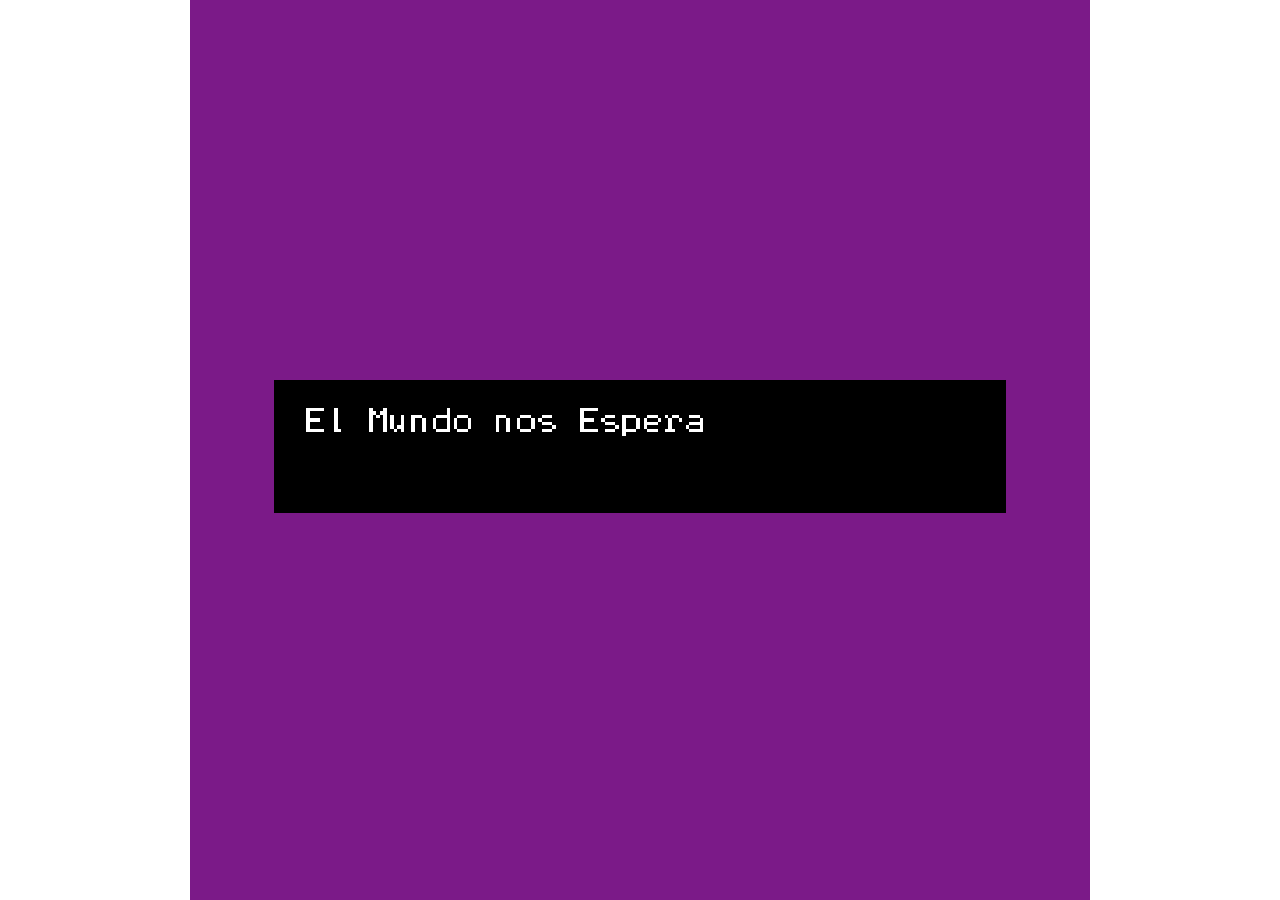
<file: juego.html>
<!DOCTYPE HTML>
<html>

<!-- HEADER -->
<head>

<meta charset="UTF-8">

<title>"""
El Mundo nos Espera..{blip "1"}{pg}Acompañe Jose y su hija Elisa que van investigar, compartir experiencias
y mirar que enigmas está por trás de esta aventura. 
Empieze...
"""</title>

<script type="text/bitsyGameData" id="exportedGameData">
"""
El Mundo nos Espera..{blip "1"}{pg}Acompañe Jose y su hija Elisa que van investigar, compartir experiencias
y mirar que enigmas está por trás de esta aventura. 
Empieze...
"""

# BITSY VERSION 8.15

! VER_MAJ 8
! VER_MIN 15
! ROOM_FORMAT 1
! DLG_COMPAT 0
! TXT_MODE 0

PAL 0
123,26,136
216,130,255
250,255,250
NAME blueprint

ROOM 0
0,0,0,0,0,0,0,0,0,0,0,0,0,0,0,0
0,b,0,0,0,0,0,0,b,0,0,0,0,l,0,0
0,0,0,b,0,0,0,0,0,0,0,0,0,0,0,0
0,0,0,0,0,0,0,0,0,0,0,0,0,0,0,0
0,b,0,0,0,0,0,b,0,0,0,0,0,b,0,0
0,0,0,0,0,0,0,0,0,0,0,0,0,0,0,0
0,0,0,0,0,0,0,0,0,0,0,0,0,0,0,b
0,b,0,0,0,0,0,0,0,0,0,0,0,0,0,0
0,0,0,0,0,0,0,0,0,0,0,0,b,0,0,0
0,0,0,0,0,0,0,0,0,0,0,0,0,0,0,0
0,0,0,0,0,0,0,0,0,0,0,0,0,0,0,0
a,a,a,a,a,a,a,a,a,a,a,a,a,a,a,a
a,a,a,a,a,a,a,a,a,a,a,a,a,a,a,a
a,a,a,a,a,a,a,a,a,a,a,a,a,a,a,a
a,a,a,a,a,a,a,a,a,a,a,a,a,a,a,a
a,a,a,a,a,a,a,a,a,a,a,a,a,a,a,a
NAME 0
ITM 0 8,10
ITM a 13,10
EXT 15,10 1 0,10
PAL 0
TUNE 2

ROOM 1
b,0,0,0,b,0,0,0,0,0,0,0,0,0,b,0
0,0,0,0,0,0,0,0,0,0,b,0,0,0,0,0
0,0,b,0,0,0,b,0,0,0,0,0,0,0,0,0
0,0,0,0,0,0,0,0,0,0,0,0,0,0,0,0
0,b,0,0,0,0,0,0,0,0,0,0,0,0,0,0
0,0,0,0,0,0,0,0,0,0,h,i,0,h,i,0
0,0,0,0,0,0,0,0,0,h,0,0,h,0,0,i
0,0,0,0,0,0,0,0,h,0,0,h,0,0,0,0
0,0,0,0,0,0,0,h,0,0,h,0,0,0,0,0
0,0,0,0,0,0,h,0,0,h,0,0,0,0,0,0
0,0,0,0,0,h,0,0,h,0,0,0,0,0,0,0
a,a,a,a,a,a,a,a,a,a,a,a,a,a,a,a
a,a,a,a,a,a,a,a,a,a,a,a,a,a,a,a
a,a,a,a,a,a,a,a,a,a,a,a,a,a,a,a
a,a,a,a,a,a,a,a,a,a,a,a,a,a,a,a
a,a,a,a,a,a,a,a,a,a,a,a,a,a,a,a
NAME 1
ITM 1 4,10
ITM a 12,10
ITM a 15,10
EXT 15,10 2 0,11
PAL 0
TUNE 2

ROOM 2
a,a,a,a,a,a,a,a,a,a,a,a,a,a,a,a
a,a,a,a,a,a,a,a,a,a,a,a,0,0,0,0
a,a,a,a,a,a,a,a,a,0,0,a,a,a,a,a
a,a,a,a,a,0,0,0,0,0,0,0,0,0,a,a
a,a,a,a,a,0,0,0,0,a,a,a,0,0,a,a
a,0,0,a,a,0,0,0,0,a,a,a,0,0,a,a
a,0,0,a,0,0,0,0,a,a,a,a,0,0,a,a
a,0,0,0,0,0,0,0,0,a,a,a,0,0,0,a
0,0,a,a,0,0,0,0,a,a,a,a,a,a,0,a
0,0,0,0,0,0,a,0,a,a,a,a,a,a,0,a
0,0,0,0,0,0,a,0,a,a,a,a,a,a,0,0
0,0,0,0,0,0,0,a,a,a,a,a,a,a,0,0
a,a,a,a,a,a,a,a,a,a,a,a,a,a,a,a
a,a,a,a,a,a,a,a,a,a,a,a,a,a,a,a
a,a,a,a,a,a,a,a,a,a,a,a,a,a,a,a
a,a,a,a,a,a,a,a,a,a,a,a,a,a,a,a
NAME 2
ITM a 1,11
ITM a 3,10
ITM a 5,8
ITM a 6,6
ITM a 7,4
ITM a 8,3
ITM a 10,3
ITM a 13,6
ITM a 14,8
ITM a 15,11
EXT 15,11 3 0,11
PAL 0
TUNE 3

ROOM 3
0,0,0,0,0,0,0,0,0,0,0,0,0,0,0,0
0,l,0,0,0,0,0,0,0,0,0,0,0,b,0,0
0,0,0,0,0,b,0,0,0,0,0,0,0,0,0,0
0,0,0,0,0,0,0,b,0,0,0,0,0,0,0,0
0,0,0,0,0,0,0,0,0,0,0,0,0,0,0,b
i,0,0,b,0,0,0,0,0,0,0,0,h,i,0,0
0,i,0,0,0,0,0,b,0,0,0,h,i,i,i,0
0,0,i,0,0,0,0,0,0,0,h,i,i,i,i,i
i,0,0,i,0,0,0,0,0,h,m,m,m,m,m,i
0,i,0,0,i,0,0,0,0,0,m,m,m,m,m,0
0,0,i,0,0,i,0,0,0,0,m,m,0,m,m,0
0,0,0,i,0,0,i,0,0,0,j,j,0,m,m,0
a,a,a,a,a,a,a,a,a,a,a,a,a,a,a,a
a,a,a,a,a,a,a,a,a,a,a,a,a,a,a,a
a,a,a,a,a,a,a,a,a,a,a,a,a,a,a,a
a,a,a,a,a,a,a,a,a,a,a,a,a,a,a,a
NAME 3
EXT 15,11 4 0,9
PAL 0
TUNE 4

ROOM 4
a,a,a,a,a,a,a,a,a,a,a,a,a,a,a,a
a,0,0,0,a,a,a,a,0,a,a,a,a,a,a,a
a,0,0,0,a,a,a,a,0,a,0,0,0,0,0,0
a,n,n,0,n,a,a,0,0,n,n,0,0,0,0,0
0,0,0,0,0,0,a,0,0,0,0,0,n,n,n,n
0,0,0,0,0,0,0,0,0,0,0,0,0,0,0,0
0,0,0,0,0,0,0,0,0,0,0,0,0,0,0,0
0,0,0,0,0,0,0,0,0,0,0,0,0,0,0,0
0,0,0,0,0,0,0,0,0,0,0,0,0,0,0,0
0,0,0,0,0,0,0,0,0,0,0,0,0,0,0,0
n,n,n,0,0,n,n,n,0,0,0,0,0,0,0,0
0,0,0,0,0,0,0,a,a,a,0,a,a,0,0,0
0,0,a,0,0,0,0,a,a,a,0,a,a,0,0,0
a,a,a,0,0,a,a,a,a,0,0,a,a,a,a,0
a,a,a,0,0,a,a,a,a,0,0,a,a,a,a,a
a,a,a,a,a,a,a,a,0,0,0,a,a,a,a,a
NAME 4
ITM 2 1,7
ITM 6 5,7
ITM 6 4,9
ITM 7 3,6
ITM 8 7,6
ITM 8 10,5
ITM 8 9,7
ITM 7 6,7
ITM 9 13,8
EXT 15,10 5 0,11
PAL 0
TUNE 6

ROOM 5
0,0,0,0,0,0,0,0,0,0,0,0,0,0,0,0
0,0,0,0,0,0,0,0,0,0,0,0,0,0,0,0
0,0,0,0,0,0,0,0,b,0,0,0,b,0,0,0
0,b,0,0,0,0,0,0,0,0,0,0,0,0,0,0
0,0,0,0,b,0,0,0,0,0,0,0,b,0,0,0
0,0,0,0,0,0,0,0,0,0,0,0,0,0,b,0
0,0,0,0,0,0,0,0,0,0,0,0,0,0,0,0
0,0,0,0,0,0,0,0,0,0,0,0,0,0,0,0
0,0,0,0,0,0,0,0,0,0,0,0,0,0,0,0
0,0,0,0,0,0,0,0,0,0,0,0,0,0,0,0
n,n,n,n,n,n,n,n,n,n,n,n,n,n,n,n
18,18,18,18,18,18,18,18,18,18,18,18,18,18,18,18
n,n,n,n,n,n,n,n,n,n,n,n,n,n,n,n
15,15,15,15,15,15,15,15,15,15,15,15,17,15,15,15
16,16,16,16,16,16,16,16,16,16,16,16,16,16,16,16
17,17,17,17,17,17,17,17,17,17,17,17,17,17,17,17
NAME 5
ITM e 6,11
EXT 15,11 6 0,11
PAL 0
TUNE 6

ROOM 6
0,0,0,0,0,0,0,0,0,0,0,0,0,0,0,0
0,0,v,0,0,0,0,0,0,0,0,0,v,0,0,0
0,0,0,0,0,0,0,0,0,u,0,0,0,0,0,0
0,0,0,0,v,0,0,0,0,m,0,0,0,u,0,0
0,u,0,0,0,0,0,0,u,m,0,0,0,m,u,m
0,m,0,0,0,0,u,0,m,m,0,0,0,m,m,m
u,m,u,0,0,0,m,0,m,0,0,h,i,m,m,m
m,m,m,0,0,m,m,0,m,0,h,0,0,i,m,m
m,m,m,0,0,m,m,m,m,h,0,0,0,h,i,m
m,m,m,0,0,m,m,m,h,0,0,0,h,0,0,i
m,m,m,0,0,m,m,h,0,0,0,h,0,0,0,0
m,m,m,0,0,m,h,0,0,0,h,0,0,0,0,0
a,a,a,a,a,a,a,a,a,a,a,a,a,a,a,a
a,a,a,a,a,a,a,a,a,a,a,a,a,a,a,a
a,a,a,a,a,a,a,a,a,a,a,a,a,a,a,a
a,a,a,a,a,a,a,a,a,a,a,a,a,a,a,a
NAME 6
ITM 3 6,11
EXT 15,11 8 0,11
PAL 0
TUNE 6

ROOM 8
0,0,0,0,0,0,0,0,0,0,0,0,0,0,0,0
0,0,0,0,0,h,i,0,0,0,0,0,0,0,c,0
i,0,0,0,h,1h,1h,i,0,0,0,0,0,0,0,0
1h,i,0,h,1h,1h,1h,1h,i,0,0,0,0,0,0,0
1h,1h,i,1h,1h,1h,1h,1h,1h,i,0,0,0,0,0,0
1h,1h,1h,i,1h,1h,1h,1h,1h,1h,i,0,0,0,0,0
i,1h,1h,1h,i,1h,1h,1h,1h,1h,1h,i,0,0,0,0
1d,i,1h,1h,1h,i,1h,1h,1h,1h,1h,j,0,0,0,0
1d,1d,i,j,j,j,j,j,j,j,j,j,0,0,0,0
1d,1d,1d,i,j,j,0,0,0,0,0,0,0,0,0,0
1d,1d,1d,1d,1h,0,0,0,0,0,0,0,0,0,0,0
1i,1i,1i,1i,1i,1i,1i,1i,0,1i,1i,1i,1i,1i,1i,1i
a,a,a,a,a,a,a,a,a,a,a,a,a,a,a,a
a,a,a,a,a,a,a,a,a,a,a,a,a,a,a,a
a,a,a,a,a,a,a,a,a,a,a,a,a,a,a,a
a,a,a,a,a,a,a,a,a,a,a,a,a,a,a,a
NAME 7
ITM b 8,11
EXT 15,11 9 0,11
PAL 0
TUNE 8

ROOM 9
0,0,0,0,0,0,0,19,0,0,0,0,0,0,0,0
19,0,0,0,0,0,0,0,0,0,0,0,0,0,0,0
0,0,0,0,0,0,19,0,0,0,19,0,0,19,0,0
0,0,0,0,19,0,0,0,0,0,0,0,0,0,19,0
0,0,0,0,0,0,0,0,0,19,0,19,0,0,0,0
0,19,0,0,0,0,0,0,1a,1a,1a,1a,1a,1a,1a,1f
0,0,0,0,0,0,0,0,0,0,1b,0,0,0,0,0
0,0,0,1j,1a,1a,1a,1a,1a,0,1b,0,0,0,0,0
0,0,0,1k,0,0,1b,0,0,0,1c,0,0,0,0,0
0,0,0,1k,0,0,1b,0,0,0,1c,0,0,0,0,0
0,0,0,1k,0,0,1c,0,0,0,1c,0,0,0,0,0
0,1a,1a,1a,1a,1a,1c,0,0,0,1c,0,0,0,0,1i
a,1i,1i,1b,0,1i,1c,1i,1i,1i,1c,1i,1i,1i,1i,a
a,a,1d,1c,a,a,1c,a,a,a,1c,a,a,a,a,a
a,a,1d,1c,1d,1d,1c,1d,1d,1d,1c,1d,1d,1d,1d,1d
a,a,1d,1c,1d,1d,1c,1d,1d,1d,1c,1d,1d,1d,1d,1d
NAME 8
ITM d 0,11
EXT 15,5 a 0,8
PAL 0
TUNE 8

ROOM a
0,0,0,0,t,q,m,w,s,s,s,w,0,0,0,0
0,0,0,t,q,m,m,m,m,m,m,m,w,0,0,0
0,0,t,q,m,m,m,m,m,m,m,m,m,0,0,0
0,0,q,z,m,m,m,m,m,m,m,m,m,m,0,0
0,s,s,m,m,y,m,m,m,m,m,m,m,m,m,0
0,s,s,m,z,m,m,m,m,m,y,m,y,m,s,0
0,0,s,s,m,z,m,j,m,m,m,j,j,s,s,0
1f,0,0,0,0,0,0,12,x,12,0,0,0,0,0,0
1f,0,0,0,0,0,0,10,11,12,0,0,0,0,0,0
1e,0,0,0,0,0,0,0,0,x,0,0,0,0,0,0
1d,1e,0,0,0,0,0,0,0,10,0,0,0,0,0,0
1d,1d,1e,0,0,0,0,0,1l,13,0,0,0,0,0,0
a,a,a,a,a,a,a,a,a,a,a,a,a,a,a,a
a,a,a,a,a,a,a,a,a,a,a,a,a,a,a,a
a,a,a,a,a,a,a,a,a,a,a,a,a,a,a,a
a,a,a,a,a,a,a,a,a,a,a,a,a,a,a,a
NAME 9
ITM 4 10,11
ITM c 3,11
PAL 0
TUNE 8

TIL 10
01000000
00110000
00011010
00001110
00001100
00001000
00001000
00001110

TIL 11
00000000
00010000
00100000
00100000
00000000
00100000
00100000
00101110

TIL 12
00100000
00110000
00010000
00100000
00101100
00111000
00110000
00100000

TIL 13
00011000
00011000
00011000
00011000
00011000
00111000
01111000
11111110

TIL 14
00000100
00111100
11111100
11111100
11111111
11111111
11111111
11111111

TIL 15
01100110
01100110
01100110
10100011
00010001
01011010
11111110
00011000
NAME PONTE

TIL 16
00110000
00010000
10010001
11101111
00111000
00010000
00010000
00010000

TIL 17
00010000
11010011
00111100
00010000
00111100
01111110
11111111
11111111

TIL 18
00000000
00000010
00001000
01100000
00000000
00010100
00000000
11100000

TIL 19
00000000
00010000
00010000
00111000
00010000
00010000
00000000
00000000

TIL a
01001000
11100100
01101111
10010110
11100001
01100100
00001001
10010001
NAME grama
WAL true

TIL b
00000000
00000000
00011100
00111110
01111110
01111110
00000000
00000000
NAME nuven 
WAL true

TIL c
00001100
00111000
00110000
01110000
01110000
00111000
00011110
00000000
NAME lua 

TIL d
00000011
00000110
00011000
00110000
01100000
11000000
10000000
10000000

TIL h
00000111
00001110
00011100
00111100
11111010
11111100
11111110
11111111
NAME montaña 1.1

TIL i
10000000
01000000
00100000
01110000
00111000
00111000
00011100
11111110
NAME montaña 1

TIL j
11111111
11111111
11111111
11111111
11111111
11111111
11111111
11111111

TIL k
11001100
10000001
11111111
10010111
10000100
11101111
11110110
10011110

TIL l
10000001
01000010
00111100
00111100
00111100
00111100
01000010
10000001

TIL m
11111111
11111111
11111111
11111111
11111111
11111111
11111111
11111111

TIL n
00000000
01000100
01000100
11111111
01000100
11111111
01000100
01000100
NAME cerca 

TIL p
00000100
00001001
00000010
00010000
00100100
00001000
01000001
10000010
>
00000100
00001001
00000010
00010000
00100100
00001000
01000001
10000010
NAME lluvia 

TIL q
00001111
01001111
00011111
01111111
11111111
11111111
11111111
11111111
NAME arbol

TIL r
00000000
00000000
00111000
00010000
01111100
00101000
00000000
00000000
NAME silla

TIL s
00000000
00000100
00011000
11100101
01101010
00110111
11001111
11011001
NAME lago

TIL t
01000000
00000110
01101000
00000100
00100000
00010100
00011111
00001111

TIL u
00000110
10000111
10000111
10110111
11111111
11111111
11111111
11111111
NAME nuvem 2

TIL v
00000000
00000000
00000000
11000110
01101100
00111000
00010000
00000000
NAME gaivotas 

TIL w
11000000
11000010
11101000
11100000
11111100
11111111
11111111
11111111
NAME arbol 2

TIL x
10000000
01000000
00100000
00010100
00001100
00000110
00001100
00011100

TIL y
11011111
11111111
01110011
11001111
11101111
11100011
11111001
11111101

TIL z
11110111
11101111
11011111
11011111
11011111
11101111
11110101
11111111

TIL 1a
00000000
01111110
11111111
11111111
11010101
10000001
00000000
11111111

TIL 1b
00100100
00100100
00101100
00110100
00101100
00111100
00111100
00111100

TIL 1c
00111100
00111100
00111100
00111100
00111100
00111100
00111100
00111100

TIL 1d
10000010
11000010
11011010
01111011
01001110
00011011
10110111
10100100

TIL 1e
00000000
00000000
00000000
11110000
01010000
01011000
00111100
00001011

TIL 1f
00000000
00000000
11000000
11000000
10000000
01000000
00110000
00011111

TIL 1g
00000000
00000000
00000000
00000000
00000000
00000000
00000000
00000000

TIL 1h
01110001
00001111
01110111
01111111
01111111
00111111
11111100
01000000

TIL 1i
00100000
01001000
00100000
00100000
01101010
10110111
01111010
10111111

TIL 1j
00000000
00001100
00011000
00001000
00011000
00011000
00110000
01000000

TIL 1k
01100000
00100000
00010000
00001000
00011000
00010000
00010000
00010000

TIL 1l
00000000
00000000
00000000
00000000
11000000
01111000
10101100
11011111

SPR A
00000000
00100000
00000000
01110010
10101000
00100111
00100111
00100010
POS 0 0,10

SPR b
00111100
00011000
00000000
00111100
01011010
10011001
00011000
00011000
NAME dueño des la casa 
DLG 4
POS 3 9,11

SPR c
00000000
00000000
00000000
01001000
00110001
00110010
00011110
00010010
NAME perro
POS 4 13,3

SPR d
00111100
00011000
00000000
00111100
01011010
10011001
00011000
00011000
NAME dueño agradeciendo

SPR e
00000000
11110000
01100001
00111110
00111110
00111110
00010100
00010100
NAME vaca
POS 4 2,1

SPR f
00000000
00000000
00000000
01001000
00110000
00110010
00011100
00011100
NAME porco 1
POS 4 11,2

SPR g
00000000
00000000
00000000
01001000
00110000
00110010
00011110
00011010
NAME porco 2
DLG c
POS 4 15,2

SPR h
00000000
00000000
10010000
01100001
01111110
00111100
00111100
00010100
NAME vaca 
DLG b
POS 4 3,2

SPR i
00000000
00000000
00000000
00000000
00111000
00010010
00001100
00001100
NAME otro animal 
DLG a
POS 4 4,12

SPR j
00111100
00011000
00000000
00111100
01011010
10011001
00011000
00011000
NAME dueño
DLG 9
POS 4 15,8

SPR k
00000000
11000000
01101000
00110000
00111000
00001000
00000100
00000100
DLG e
POS 5 13,7

SPR l
10000001
01000010
00011000
00011000
00000000
00011000
01000010
10000001
DLG j
POS 3 8,10

ITM 0
00000000
00000000
00000000
00111000
00101000
00111000
00010000
00011000
NAME rosa
DLG 1

ITM 1
00000000
00000000
00100000
01111110
01100110
01111110
00000000
00000000
NAME camera
DLG 2
BLIP 2

ITM 2
00000000
00010000
00011000
00010000
00111000
00111000
00111000
00000000
DLG 5

ITM 3
00000000
00000000
00111100
00111100
00111100
00111100
00111100
00000000
NAME diario 
DLG 6

ITM 4
00111000
01111100
01101100
01111100
00111000
00000000
00001000
00011000
DLG 7

ITM 5
00000000
00010000
00010000
00011000
00010000
11010011
01111110
00011100

ITM 6
00000000
00010000
00011000
00010000
00111000
00111000
00011000
00111000

ITM 7
00000100
00001000
00010000
00110000
00110000
00011100
00000000
00000000
NAME platano

ITM 8
00010000
00011000
00010000
00111000
00111000
00010000
00000000
00000000

ITM 9
00000000
00100000
00100000
01111110
01100110
01111110
00000000
00000000
DLG d

ITM a
00000000
00000000
00000000
00111000
00101000
00111000
00010000
00011000

ITM b
00000000
00111000
00111000
00111000
00111000
00111000
00000000
00000000
DLG f

ITM c
00000000
00100000
00100000
01111110
01100110
01111110
00000000
00000000
DLG g

ITM d
00000000
00000000
00000000
00000000
00010000
00000000
00000000
00000000
DLG h

ITM e
00000000
00000000
00000000
00000000
00010000
00000000
00000000
00000000
DLG i

DLG 1
siga las rosas..{pg}{item "0" 1}Mira papá, vamos!!
NAME rosa dialog

DLG 2
Saca una foto de la paisajen!{pg}Elisa, la foto quedó linda!
NAME key dialog

DLG 4
"""
Bienvenidos! Están interesados en ayudarme con mi 
hacienda?
"""
NAME dueño des la casa  dialog

DLG 5
"""
Recoge las manzanas y ayude 
el señor Angel alimentar sus animales.
"""
NAME item 2 dialog

DLG 6
"""
A pesar de no tenermos destino,
debemos aprovechar cualquier minuto de 
la vida.
"""
NAME diario  dialog

DLG 7
"""
Llegaste en el final...
Elisa ahora está partinndo para otra aventura, pero sin usted... {pg}
Elisa se recordará de todos eses 
momentos con usted y siempre estrá en sus sueños y recurdos.
"""
NAME item 4 dialog

DLG 8
 

DLG 9
Muchas gracias! Que continuen su jornada!
NAME dueño dialog

DLG a
 au-au (gracias)
NAME otro animal  dialog

DLG b
muuu( gracias,teniamos hambre)
NAME vaca  dialog

DLG c
(gracias, estábamos con mucha hambre) ...
NAME porco 2 dialog

DLG d
Registre ese momento..
NAME item 9 dialog

DLG e
Vamos a seguir el pájaro pá!!
NAME sprite k dialog

DLG f
"""
As veces todo es incierto, por eso la felicidad debe aprovecharse en el momento
en que estan presente.   
"""
NAME item b dialog

DLG g
"""
En este momento, estarás haciendo su ultima foto.
La proxima viaje yá está programada. 
Recoger para la flor..

"""
NAME item c dialog

DLG h
Sube y escale por esas árboles hasta llegar para su próximo destino.
NAME item d dialog

DLG i
Papá vamos a seguir ese pájaro, ESPERE SEÑOR PÁJARO! 
NAME item e dialog

DLG j
Sube, para llegar en la hacienda de Angel.
NAME sprite l dialog

VAR a
42

TUNE 1
d5,2d5,0,0,l,0,l,d5,2l,0,d5,d5,s,0,d5,l
0,0,0,0,0,0,0,0,0,0,0,0,0,0,0,0
NAME finale fanfare
KEY C,D,D#,F,G,G#,A# d,r,m,s,l
TMP FST
SQR P4 P8
ARP INT8

TUNE 2
0,m,4s,0,0,0,3l,0,0,0,0,m,0,m,2s,0
0,0,0,0,0,0,0,0,0,0,0,0,0,0,0,0
>
d5,s,m,2d5,0,s,s,0,m,2d5,0,l,0,m,l,l
0,0,0,0,0,0,0,0,0,0,0,0,0,0,0,0
>
d5,2l,0,2d5,0,2l,0,l,s,s,0,d5,2s,0,d5,d5
0,0,0,0,0,0,0,0,0,0,0,0,0,0,0,0
>
0,0,2l,0,r,2r,0,l,3r,0,0,s,m,0,0,0
0,0,0,0,0,0,0,0,0,0,0,0,0,0,0,0
>
2s,0,0,2m,0,0,s,3r,0,0,2r,0,2m,0,0,0
0,0,0,0,0,0,0,0,0,0,0,0,0,0,0,0
>
0,s,0,0,m,0,0,s,0,m,l,2r,0,s,0,r
0,0,0,0,0,0,0,0,0,0,0,0,0,0,0,0
>
0,0,0,0,0,0,0,0,0,0,0,0,0,0,0,0
0,0,0,0,0,0,0,0,0,0,0,0,0,0,0,0
>
0,0,0,0,0,0,0,0,0,0,0,0,0,0,0,0
0,0,0,0,0,0,0,0,0,0,0,0,0,0,0,0
>
m,m,2r,0,l,0,0,s,m,0,2l,0,2d,0,d,0
0,0,0,0,0,0,0,0,0,0,0,0,0,0,0,0
>
0,0,0,5s,0,0,0,0,m,s,0,0,0,0,0,0
0,0,0,0,0,0,0,0,0,0,0,0,0,0,0,0
KEY C,D,E,F,G,A,B d,r,m,s,l
TMP MED
SQR P8 P2
ARP UP

TUNE 3
l,l,0,2s,0,l,0,s,s,0,r,3l,0,0,2m,0
16d3,0,0,0,0,0,0,0,0,0,0,0,0,0,0,0
>
3s,0,0,3l,0,0,m,2s,0,0,m,2r,0,0,2s,0
0,0,0,0,0,0,0,0,0,0,0,0,0,0,0,0
>
2s,0,2m,0,0,2s,0,2s,0,l,2r,0,3m,0,0,m
0,0,0,0,0,0,0,0,0,0,0,0,0,0,0,0
>
0,4m,0,0,0,3s,0,0,0,0,2s,0,l,s,2r,0
0,0,0,0,0,0,0,0,0,0,0,0,0,0,0,0
>
2l,0,3m,0,0,0,l,0,0,0,0,0,2m,0,s,m
0,0,0,0,0,0,0,0,0,0,0,0,0,0,0,0
KEY C,D,E,F,G,A,B d,r,m,s,l
TMP SLW
SQR P4 P2
ARP INT5

TUNE 4
r,s,3m,0,0,d5,s,4l,0,0,0,s,2m,0,2m,0
0,0,0,0,0,0,0,0,0,0,0,0,0,0,0,0
>
0,0,0,0,0,0,0,0,0,0,0,0,0,0,0,0
0,0,0,0,0,0,0,0,0,0,0,0,0,0,0,0
>
0,0,0,0,0,0,0,0,0,0,0,0,0,0,0,0
0,0,0,0,0,0,0,0,0,0,0,0,0,0,0,0
>
0,0,0,0,0,0,0,0,0,0,0,0,0,0,0,0
0,0,0,0,0,0,0,0,0,0,0,0,0,0,0,0
KEY C,D,E,F,G,A,B d,r,m,s,l
TMP MED
SQR P8 P2
ARP UP

TUNE 5
2s,0,0,0,0,s,l,2m,0,s,0,2r,0,m,s,s
0,0,0,0,0,0,0,0,0,0,0,0,0,0,0,0
>
0,0,0,0,0,0,0,0,0,0,0,0,0,0,0,0
0,0,0,0,0,0,0,0,0,0,0,0,0,0,0,0
>
0,0,0,0,0,0,0,0,0,0,0,0,0,0,0,0
0,0,0,0,0,0,0,0,0,0,0,0,0,0,0,0
>
0,0,0,0,0,0,0,0,0,0,0,0,0,0,0,0
0,0,0,0,0,0,0,0,0,0,0,0,0,0,0,0
KEY C,D,E,F,G,A,B d,r,m,s,l
TMP MED
SQR P4 P2
ARP UP

TUNE 6
0,0,l,l,m,s,l,0,l,m,s,l,l,s,2m,0
0,0,0,0,0,0,0,0,0,0,0,0,0,0,0,0
>
0,0,l,0,0,l,l,2m,0,0,s,2l,0,0,2m,0
0,0,0,0,0,0,0,0,0,0,0,0,0,0,0,0
>
0,0,l,3s,0,0,m,0,m,0,2m,0,0,2s,0,s
0,0,0,0,0,0,0,0,0,0,0,0,0,0,0,0
>
0,0,0,0,0,0,0,0,0,0,0,0,0,0,0,0
0,0,0,0,0,0,0,0,0,0,0,0,0,0,0,0
KEY C,D,D#,F,G,G#,A# d,r,m,s,l
TMP MED
SQR P8 P2
ARP UP

TUNE 7
0,0,s,s,m,s,2m,0,2l,0,r,3m,0,0,2s,0
0,0,0,0,0,0,0,0,0,0,0,0,0,0,0,0
>
0,0,2s,0,m,3s,0,0,s,3m,0,0,d,m,0,0
0,0,0,0,0,0,0,0,0,0,0,0,0,0,0,0
>
0,0,0,0,0,0,0,0,0,0,0,0,0,0,0,0
0,0,0,0,0,0,0,0,0,0,0,0,0,0,0,0
>
0,0,0,0,0,0,0,0,0,0,0,0,0,0,0,0
0,0,0,0,0,0,0,0,0,0,0,0,0,0,0,0
KEY C,D,E,F,G,A,B d,r,m,s,l
TMP MED
SQR P8 P4
ARP INT8

TUNE 8
m,r,m,0,s,2r,0,m,r,r,2m,0,r,2m,0,0
0,0,0,0,0,0,0,0,0,0,0,0,0,0,0,0
>
2m,0,3r,0,0,2r,0,m,0,r,0,0,s,s,2d,0
0,0,0,0,0,0,0,0,0,0,0,0,0,0,0,0
>
2r,0,m,3r,0,0,4d,0,0,0,r,2m,0,r,2s,0
0,0,0,0,0,0,0,0,0,0,0,0,0,0,0,0
>
0,0,0,0,0,0,0,0,0,0,0,0,0,0,0,0
0,0,0,0,0,0,0,0,0,0,0,0,0,0,0,0
KEY C,D,E,F,G,A,B d,r,m,s,l
TMP SLW
SQR P2 P8
ARP INT5

BLIP 1
E5,B5,B5
NAME meow
ENV 40 99 4 185 138
BEAT 61 115
SQR P2

BLIP 2
D5,E5,D5
NAME pick up key
ENV 99 65 6 96 152
BEAT 95 0
SQR P4


</script>

<style>
html {
	margin:0px;
	padding:0px;
}

body {
	margin:0px;
	padding:0px;
	overflow:hidden;
	background:#ffffff;
}

#game {
	image-rendering:pixelated;
	background:black;
	width:100vw;
	max-width:100vh;
	margin:auto;
	display:block;
}
</style>

<!-- SCRIPTS -->
<script>
function startExportedGame() {
	var gameCanvas = document.getElementById("game");
	var gameData = document.getElementById("exportedGameData").text.slice(1);
	var defaultFontData = document.getElementById(defaultFontName).text.slice(1);
	loadGame(gameCanvas, gameData, defaultFontData);
	initSystem();
}
</script>

<!-- system -->
<script>
function InputSystem() {
	var self = this;

	this.Key = {
		LEFT: 37,
		RIGHT: 39,
		UP: 38,
		DOWN: 40,
		SPACE: 32,
		ENTER: 13,
		W: 87,
		A: 65,
		S: 83,
		D: 68,
		R: 82,
		SHIFT: 16,
		CTRL: 17,
		ALT: 18,
		CMD: 224
	};

	var pressed;
	var ignored;
	var touchState;

	var isRestartComboPressed = false;

	var SwipeDir = {
		None : -1,
		Up : 0,
		Down : 1,
		Left : 2,
		Right : 3,
	};

	function resetAll() {
		isRestartComboPressed = false;

		pressed = {};
		ignored = {};

		touchState = {
			isDown : false,
			startX : 0,
			startY : 0,
			curX : 0,
			curY : 0,
			swipeDistance : 30,
			swipeDirection : SwipeDir.None,
			tapReleased : false
		};
	}

	resetAll();

	function stopWindowScrolling(e) {
		if (e.keyCode == self.Key.LEFT || e.keyCode == self.Key.RIGHT || e.keyCode == self.Key.UP || e.keyCode == self.Key.DOWN || !isPlayerEmbeddedInEditor) {
			e.preventDefault();
		}
	}

	function isRestartCombo(e) {
		return (e.keyCode === self.Key.R && (e.getModifierState("Control")|| e.getModifierState("Meta")));
	}

	function eventIsModifier(event) {
		return (event.keyCode == self.Key.SHIFT || event.keyCode == self.Key.CTRL || event.keyCode == self.Key.ALT || event.keyCode == self.Key.CMD);
	}

	function isModifierKeyDown() {
		return (self.isKeyDown(self.Key.SHIFT) || self.isKeyDown(self.Key.CTRL) || self.isKeyDown(self.Key.ALT) || self.isKeyDown(self.Key.CMD));
	}

	this.ignoreHeldKeys = function() {
		for (var key in pressed) {
			if (pressed[key]) { // only ignore keys that are actually held
				ignored[key] = true;
				// bitsyLog("IGNORE -- " + key, "system");
			}
		}
	}

	this.onkeydown = function(event) {
		enableGlobalAudioContext();
		// bitsyLog("KEYDOWN -- " + event.keyCode, "system");

		stopWindowScrolling(event);

		isRestartComboPressed = isRestartCombo(event);

		// Special keys being held down can interfere with keyup events and lock movement
		// so just don't collect input when they're held
		{
			if (isModifierKeyDown()) {
				return;
			}

			if (eventIsModifier(event)) {
				resetAll();
			}
		}

		if (ignored[event.keyCode]) {
			return;
		}

		pressed[event.keyCode] = true;
		ignored[event.keyCode] = false;
	}

	this.onkeyup = function(event) {
		// bitsyLog("KEYUP -- " + event.keyCode, "system");
		pressed[event.keyCode] = false;
		ignored[event.keyCode] = false;

		isRestartComboPressed = false;
	}

	this.ontouchstart = function(event) {
		enableGlobalAudioContext();

		event.preventDefault();

		if( event.changedTouches.length > 0 ) {
			touchState.isDown = true;

			touchState.startX = touchState.curX = event.changedTouches[0].clientX;
			touchState.startY = touchState.curY = event.changedTouches[0].clientY;

			touchState.swipeDirection = SwipeDir.None;
		}
	}

	this.ontouchmove = function(event) {
		event.preventDefault();

		if( touchState.isDown && event.changedTouches.length > 0 ) {
			touchState.curX = event.changedTouches[0].clientX;
			touchState.curY = event.changedTouches[0].clientY;

			var prevDirection = touchState.swipeDirection;

			if( touchState.curX - touchState.startX <= -touchState.swipeDistance ) {
				touchState.swipeDirection = SwipeDir.Left;
			}
			else if( touchState.curX - touchState.startX >= touchState.swipeDistance ) {
				touchState.swipeDirection = SwipeDir.Right;
			}
			else if( touchState.curY - touchState.startY <= -touchState.swipeDistance ) {
				touchState.swipeDirection = SwipeDir.Up;
			}
			else if( touchState.curY - touchState.startY >= touchState.swipeDistance ) {
				touchState.swipeDirection = SwipeDir.Down;
			}

			if( touchState.swipeDirection != prevDirection ) {
				// reset center so changing directions is easier
				touchState.startX = touchState.curX;
				touchState.startY = touchState.curY;
			}
		}
	}

	this.ontouchend = function(event) {
		event.preventDefault();

		touchState.isDown = false;

		if( touchState.swipeDirection == SwipeDir.None ) {
			// tap!
			touchState.tapReleased = true;
		}

		touchState.swipeDirection = SwipeDir.None;
	}

	this.isKeyDown = function(keyCode) {
		return pressed[keyCode] != null && pressed[keyCode] == true && (ignored[keyCode] == null || ignored[keyCode] == false);
	}

	this.anyKeyDown = function() {
		var anyKey = false;

		for (var key in pressed) {
			if (pressed[key] && (ignored[key] == null || ignored[key] == false) &&
				!(key === self.Key.UP || key === self.Key.DOWN || key === self.Key.LEFT || key === self.Key.RIGHT) &&
				!(key === self.Key.W || key === self.Key.S || key === self.Key.A || key === self.Key.D)) {
				// detected that a key other than the d-pad keys are down!
				anyKey = true;
			}
		}

		return anyKey;
	}

	this.isRestartComboPressed = function() {
		return isRestartComboPressed;
	}

	this.swipeLeft = function() {
		return touchState.swipeDirection == SwipeDir.Left;
	}

	this.swipeRight = function() {
		return touchState.swipeDirection == SwipeDir.Right;
	}

	this.swipeUp = function() {
		return touchState.swipeDirection == SwipeDir.Up;
	}

	this.swipeDown = function() {
		return touchState.swipeDirection == SwipeDir.Down;
	}

	this.isTapReleased = function() {
		return touchState.tapReleased;
	}

	this.resetTapReleased = function() {
		touchState.tapReleased = false;
	}

	this.onblur = function() {
		// bitsyLog("~~~ BLUR ~~", "system");
		resetAll();
	}

	this.resetAll = resetAll;

	this.listen = function(canvas) {
		document.addEventListener('keydown', self.onkeydown);
		document.addEventListener('keyup', self.onkeyup);

		if (isPlayerEmbeddedInEditor) {
			canvas.addEventListener('touchstart', self.ontouchstart, {passive:false});
			canvas.addEventListener('touchmove', self.ontouchmove, {passive:false});
			canvas.addEventListener('touchend', self.ontouchend, {passive:false});
		}
		else {
			// creates a 'touchTrigger' element that covers the entire screen and can universally have touch event listeners added w/o issue.

			// we're checking for existing touchTriggers both at game start and end, so it's slightly redundant.
			var existingTouchTrigger = document.querySelector('#touchTrigger');

			if (existingTouchTrigger === null) {
				var touchTrigger = document.createElement("div");
				touchTrigger.setAttribute("id","touchTrigger");

				// afaik css in js is necessary here to force a fullscreen element
				touchTrigger.setAttribute(
					"style","position: absolute; top: 0; left: 0; width: 100vw; height: 100vh; overflow: hidden;"
				);

				document.body.appendChild(touchTrigger);

				touchTrigger.addEventListener('touchstart', self.ontouchstart);
				touchTrigger.addEventListener('touchmove', self.ontouchmove);
				touchTrigger.addEventListener('touchend', self.ontouchend);
			}
		}

		window.onblur = self.onblur;
	}

	this.unlisten = function(canvas) {
		document.removeEventListener('keydown', self.onkeydown);
		document.removeEventListener('keyup', self.onkeyup);

		if (isPlayerEmbeddedInEditor) {
			canvas.removeEventListener('touchstart', self.ontouchstart);
			canvas.removeEventListener('touchmove', self.ontouchmove);
			canvas.removeEventListener('touchend', self.ontouchend);
		}
		else {
			//check for touchTrigger and removes it

			var existingTouchTrigger = document.querySelector('#touchTrigger');

			if (existingTouchTrigger !== null) {
				existingTouchTrigger.removeEventListener('touchstart', self.ontouchstart);
				existingTouchTrigger.removeEventListener('touchmove', self.ontouchmove);
				existingTouchTrigger.removeEventListener('touchend', self.ontouchend);

				existingTouchTrigger.parentElement.removeChild(existingTouchTrigger);
			}
		}

		window.onblur = null;
	}
}
</script>

<script>
// init global audio context
var audioContext = new AudioContext();

function enableGlobalAudioContext() {
	audioContext.resume();
}

function SoundSystem() {
	var self = this;

	// volume
	var maxGain = 0.15;

	// curves for different pulse wave duties (ratios between on and off)
	var dutyCycle_1_8 = new Float32Array(256);
	for (var i = 0; i < 256; i++) {
		dutyCycle_1_8[i] = ((i / 256) * 2) - 1.75;
	}

	var dutyCycle_1_4 = new Float32Array(256);
	for (var i = 0; i < 256; i++) {
		dutyCycle_1_4[i] = ((i / 256) * 2) - 1.5;
	}

	var dutyCycle_1_2 = new Float32Array(256);
	for (var i = 0; i < 256; i++) {
		dutyCycle_1_2[i] = ((i / 256) * 2) - 1.0;
	}

	var dutyCycles = [
		dutyCycle_1_8,
		dutyCycle_1_4,
		dutyCycle_1_2 // square wave
	];

	function createPulseWidthModulator() {
		// the base oscillator: start with a sawtooth wave that we'll shape into a pulse wave
		var oscillator = audioContext.createOscillator();
		oscillator.type = "sawtooth";

		// create a gain node to control the volume of the sound
		var volumeControl = audioContext.createGain();
		volumeControl.gain.value = 0;

		// create a wave shaper that turns the sawtooth wave into a pulse
		// by mapping any negative value to -1 and any positive value to 1
		var pulseCurve = new Float32Array(256);
		for (var i = 0; i < 128; i++) {
			pulseCurve[i] = -1;
		}
		for (var i = 128; i < 256; i++) {
			pulseCurve[i] = 1;
		}

		var pulseShaper = audioContext.createWaveShaper();
		pulseShaper.curve = pulseCurve;

		var dutyShaper = audioContext.createWaveShaper();
		dutyShaper.curve = dutyCycle_1_2;

		oscillator.connect(dutyShaper);
		dutyShaper.connect(pulseShaper);
		pulseShaper.connect(volumeControl);
		volumeControl.connect(audioContext.destination);
		oscillator.start();

		return {
			oscillator: oscillator,
			volumeControl: volumeControl,
			dutyShaper: dutyShaper
		};
	}

	var pulseChannels = [createPulseWidthModulator(), createPulseWidthModulator()];

	this.setPulse = function(channel, pulse) {
		var pulseChannel = pulseChannels[channel];
		pulseChannel.dutyShaper.curve = dutyCycles[pulse];
	}

	this.setFrequency = function(channel, frequencyHz) {
		var pulseChannel = pulseChannels[channel];
		// set frequency in hertz
		pulseChannel.oscillator.frequency.setValueAtTime(frequencyHz, audioContext.currentTime);
	}

	this.setVolume = function(channel, volumeNorm) {
		var pulseChannel = pulseChannels[channel];
		pulseChannel.volumeControl.gain.value = volumeNorm * maxGain;
	}

	this.mute = function() {
		for (var i = 0; i < pulseChannels.length; i++) {
			pulseChannels[i].volumeControl.gain.value = 0;
		}
	}
}

var sound = new SoundSystem();
</script>

<script>
function GraphicsSystem() {
	var self = this;

	var canvas;
	var ctx;

	var scale;
	var textScale;
	var palette = [];
	var images = [];
	var imageFillColors = [];

	function makeFillStyle(color, isTransparent) {
		var i = color * 3;
		if (isTransparent) {
			return "rgba(" + palette[i + 0] + "," + palette[i + 1] + "," + palette[i + 2] + ", 0)";
		}
		else {
			return "rgb(" + palette[i + 0] + "," + palette[i + 1] + "," + palette[i + 2] + ")";
		}
	}

	this._images = images;
	this._getPalette = function() {
		return palette;
	};

	// todo : do I really need to pass in size here?
	this.attachCanvas = function(c, size) {
		canvas = c;
		canvas.width = size * scale;
		canvas.height = size * scale;
		ctx = canvas.getContext("2d");
	};

	this.getCanvas = function() {
		return canvas;
	};

	this.getContext = function() {
		return ctx;
	};

	this.setScale = function(s) {
		scale = s;
	};

	this.setTextScale = function(s) {
		textScale = s;
	};

	this.getTextScale = function() {
		return textScale;
	};

	this.setPalette = function(p) {
		palette = p;
	};

	// todo : rename this since it doesn't always create a totally new canvas?
	this.createImage = function(id, width, height, pixels, useTextScale) {
		var imageScale = useTextScale === true ? textScale : scale;
		var widthScaled = width * imageScale;
		var heightScaled = height * imageScale;

		// try to use an existing image canvas if it is the right size,
		// instead of expensively creating a new one
		var imageCanvas = images[id];
		if (imageCanvas === undefined || imageCanvas.width != widthScaled || imageCanvas.height != heightScaled) {
			imageCanvas = document.createElement("canvas");
			imageCanvas.width = widthScaled;
			imageCanvas.height = heightScaled;
		}

		var imageCtx = imageCanvas.getContext("2d");

		// if we know the fill color for this image, we can speed things up
		// by filling the whole image with that color
		var fillColor;
		if (imageFillColors[id] != undefined) {
			fillColor = imageFillColors[id];
			var isTransparent = (fillColor === 0);
			if (isTransparent) {
				imageCtx.clearRect(0, 0, imageCanvas.width, imageCanvas.height);
			}
			else {
				imageCtx.fillStyle = makeFillStyle(fillColor, isTransparent);
				imageCtx.fillRect(0, 0, imageCanvas.width, imageCanvas.height);
			}
		}

		for (var i = 0; i < pixels.length; i++) {
			var x = i % width;
			var y = Math.floor(i / width);
			var color = pixels[i];
			if (color != fillColor) {
				var isTransparent = (color === 0);
				imageCtx.fillStyle = makeFillStyle(color, isTransparent);
				imageCtx.fillRect(x * imageScale, y * imageScale, imageScale, imageScale);
			}
		}

		images[id] = imageCanvas;
	};

	this.setImageFill = function(id, color) {
		imageFillColors[id] = color;
	};

	this.drawImage = function(id, x, y, destId) {
		if (!images[id]) {
			bitsyLog("image doesn't exist: " + id, "graphics");
			return;
		}

		var destCtx = ctx;
		if (destId != undefined) {
			// if there's a destination ID, that means we're drawing this image *onto* another image canvas
			var destCanvas = images[destId];
			destCtx = destCanvas.getContext("2d");
		}

		destCtx.drawImage(images[id], x * scale, y * scale, images[id].width, images[id].height);
	};

	this.hasImage = function(id) {
		return images[id] != undefined;
	};

	this.getImage = function(id) {
		return images[id];
	};

	this.deleteImage = function(id) {
		delete images[id];
		delete imageFillColors[id];
	};

	this.getCanvas = function() {
		return canvas;
	};

	this.clearCanvas = function(color) {
		bitsyLog("pal? " + palette.length + " / " + color, "graphics");
		ctx.fillStyle = makeFillStyle(color);
		ctx.fillRect(0, 0, canvas.width, canvas.height);
	};
}
</script>

<script>
/* LOGGING */
var DebugLogCategory = {
	// system
	input: false,
	sound: false,
	graphics: false,
	system: false,

	// engine
	bitsy: false,

	// editor
	editor: false,

	// tools
	room: false,
	tune: false,
	blip: false,
};

var isLoggingVerbose = false;

function bitsyLog(message, category) {
	if (!category) {
		category = "bitsy";
	}

	var summary = category + "::" + message;

	if (DebugLogCategory[category] === true) {
		if (isLoggingVerbose) {
			console.group(summary);

			console.dir(message);

			console.group("stack")
			console.trace();
			console.groupEnd();

			console.groupEnd();
		}
		else {
			console.log(summary);
		}
	}
}

/* GLOBALS */
var tilesize = 8;
var mapsize = 16;
var width = mapsize * tilesize;
var height = mapsize * tilesize;
var scale = 4;
var textScale = 2;

/* SYSTEM */
var updateInterval = null;
var prevTime = 0;
var deltaTime = 0;

function initSystem() {
	prevTime = Date.now();
	updateInterval = setInterval(updateSystem, 16);
}

function updateSystem() {
	var curTime = Date.now();
	deltaTime = curTime - prevTime;

	// update all active processes
	for (var i = 0; i < processes.length; i++) {
		bitsy = processes[i].system;
		if (bitsy._active) {
			bitsyLog(bitsy._name + " img count: " + bitsy._graphics._images.length, "system");
			var shouldContinue = bitsy._update(deltaTime);
			if (!shouldContinue) {
				// todo : do I really care about this _exit thing?
				if (bitsy._name != "bitsy") {
					bitsy._exit();
				}
			}
		}
	}

	bitsy = mainProcess.system;
	prevTime = curTime;
}

function loadGame(canvas, gameData, defaultFontData) {
	bitsyLog("load!", "system");
	// initialize bitsy system
	bitsy._attachCanvas(canvas);
	bitsy._write(bitsy._gameDataBlock, gameData);
	bitsy._write(bitsy._fontDataBlock, defaultFontData);
	bitsy._start();
}

function quitGame() {
	// hack to press the menu button to force game over state
	bitsy._injectPreLoop = function() { bitsy._poke(bitsy._buttonBlock, bitsy.BTN_MENU, 1); };

	// one last update to clean up (a little hacky to do this here?)
	bitsy._update(0);
	bitsy._exit();

	// clean up this gross hack
	bitsy._injectPreLoop = null;
}

/* GRAPHICS */
var canvas; // can I get rid of these?
var ctx;

function attachCanvas(c) {
	// hack : tes tnew system
	bitsy._attachCanvas(c);
	// extra hacky
	canvas = bitsy._getCanvas();
	ctx = bitsy._getContext();
}

/* PROCESSES */
var processes = [];

function addProcess(name) {
	var proc = {};
	proc.system = new BitsySystem(name);

	processes.push(proc);

	return proc;
}

/* == SYSTEM v0.2 === */
function BitsySystem(name) {
	var self = this;

	if (!name) {
		name = "bitsy";
	}

	// memory
	var memory = {
		blocks: [],
		changed: []
	};

	// input
	var input = new InputSystem();

	// sound
	var sound = new SoundSystem();
	var soundDurationIndex = 0;
	var soundFrequencyIndex = 1;
	var soundVolumeIndex = 2;
	var soundPulseIndex = 3;
	var maxVolume = 15;

	// graphics
	var graphics = new GraphicsSystem();
	graphics.setScale(scale);
	graphics.setTextScale(textScale);
	var initialPaletteSize = 64;
	var tilePoolStart = null;
	var tilePoolSize = 512;
	// hack!!! (access for debugging)
	this._graphics = graphics;

	function updateTextScale() {
		// make sure the text scale matches the text mode
		var textMode = self._peek(modeBlock, 1);
		var textModeScale = (textMode === self.TXT_LOREZ) ? scale : textScale;
		if (graphics.getTextScale() != textModeScale) {
			graphics.setTextScale(textModeScale);
			memory.changed[self.TEXTBOX] = true;
		}
	}

	function updateInput() {
		// update input flags
		self._poke(self._buttonBlock, self.BTN_UP,
			(input.isKeyDown(input.Key.UP) || input.isKeyDown(input.Key.W) || input.swipeUp()) ? 1 : 0);

		self._poke(self._buttonBlock, self.BTN_DOWN,
			(input.isKeyDown(input.Key.DOWN) || input.isKeyDown(input.Key.S) || input.swipeDown()) ? 1 : 0);

		self._poke(self._buttonBlock, self.BTN_LEFT,
			(input.isKeyDown(input.Key.LEFT) || input.isKeyDown(input.Key.A) || input.swipeLeft()) ? 1 : 0);

		self._poke(self._buttonBlock, self.BTN_RIGHT,
			(input.isKeyDown(input.Key.RIGHT) || input.isKeyDown(input.Key.D) || input.swipeRight()) ? 1 : 0);

		self._poke(self._buttonBlock, self.BTN_OK,
			(input.anyKeyDown() || input.isTapReleased()) ? 1 : 0);

		self._poke(self._buttonBlock, self.BTN_MENU,
			(input.isRestartComboPressed()) ? 1 : 0);

		input.resetTapReleased();
	}

	function updateSound(dt) {
		var changed0 = memory.changed[self.SOUND1];
		var changed1 = memory.changed[self.SOUND2];

		// update sound channel timers
		var timer0 = self._peek(self.SOUND1, soundDurationIndex);
		timer0 -= dt;
		if (timer0 <= 0) {
			timer0 = 0;
			if (self._peek(self.SOUND1, soundVolumeIndex) > 0) {
				self._poke(self.SOUND1, soundVolumeIndex, 0);
				changed0 = true;
			}
		}
		self._poke(self.SOUND1, soundDurationIndex, timer0);

		var timer1 = self._peek(self.SOUND2, soundDurationIndex);
		timer1 -= dt;
		if (timer1 <= 0) {
			timer1 = 0;
			if (self._peek(self.SOUND2, soundVolumeIndex) > 0) {
				self._poke(self.SOUND2, soundVolumeIndex, 0);
				changed1 = true;
			}
		}
		self._poke(self.SOUND2, soundDurationIndex, timer1);

		// send updated channel attributes to the sound system
		if (changed0) {
			sound.setPulse(0, self._peek(self.SOUND1, soundPulseIndex));

			var freq = self._peek(self.SOUND1, soundFrequencyIndex);
			var freqHz = freq / 100;
			sound.setFrequency(0, freqHz);

			var volume = self._peek(self.SOUND1, soundVolumeIndex);
			volume = Math.max(0, Math.min(volume, maxVolume));
			volumeNorm = (volume / maxVolume);
			sound.setVolume(0, volumeNorm);
		}

		if (changed1) {
			sound.setPulse(1, self._peek(self.SOUND2, soundPulseIndex));

			var freq = self._peek(self.SOUND2, soundFrequencyIndex);
			var freqHz = freq / 100;
			sound.setFrequency(1, freqHz);

			var volume = self._peek(self.SOUND2, soundVolumeIndex);
			volume = Math.max(0, Math.min(volume, maxVolume));
			volumeNorm = (volume / maxVolume);
			sound.setVolume(1, volumeNorm);
		}
	}

	function updateGraphics() {
		if (self._enableGraphics === false) {
			return;
		}

		bitsyLog("update graphics", "system");

		if (memory.changed[paletteBlock]) {
			graphics.setPalette(self._dump()[paletteBlock]);
		}

		if (tilePoolStart != null) {
			for (var i = 0; i < tilePoolSize; i++) {
				var tile = tilePoolStart + i;
				if (memory.blocks[tile] != undefined && memory.changed[tile]) {
					bitsyLog("tile changed? " + tile, "system");
					// update tile image
					graphics.createImage(tile, self.TILE_SIZE, self.TILE_SIZE, self._dump()[tile]);
				}
			}
		}

		var textboxChanged = memory.changed[self.TEXTBOX] || memory.changed[textboxAttributeBlock];
		if (textboxChanged) {
			// todo : should this be optimized in some way?
			// update textbox image
			var w = self._peek(textboxAttributeBlock, 3); // todo : need a variable to store this index?
			var h = self._peek(textboxAttributeBlock, 4);
			if (w > 0 && h > 0) {
				bitsyLog("textbox changed! " + memory.changed[self.TEXTBOX] + " " + memory.changed[textboxAttributeBlock] + " " + w + " " + h, "system");
				var useTextBoxScale = true; // todo : check mode here?
				graphics.createImage(self.TEXTBOX, w, h, self._dump()[self.TEXTBOX], useTextBoxScale);
			}
		}

		var mode = self._peek(modeBlock, 0);
		if (mode === self.GFX_VIDEO) {
			if (memory.changed[self.VIDEO]) {
				graphics.clearCanvas(0);
				// update screen image
				graphics.createImage(self.VIDEO, self.VIDEO_SIZE, self.VIDEO_SIZE, self._dump()[self.VIDEO]);
				// render screen onto canvas
				graphics.drawImage(self.VIDEO, 0, 0);
			}
		}
		else if (mode === self.GFX_MAP) {
			// redraw any changed layers
			var layers = self._getTileMapLayers();
			var anyMapLayerChanged = false;
			for (var i = 0; i < layers.length; i++) {
				var layerId = layers[i];
				if (memory.changed[layerId]) {
					// need to redraw this map layer
					anyMapLayerChanged = true;
					// clear layer canvas
					graphics.setImageFill(layerId, 0); // fill transparent
					graphics.createImage(layerId, self.VIDEO_SIZE, self.VIDEO_SIZE, []);
					// render tiles onto layer canvas
					var layerData = self._dump()[layerId];
					for (var ty = 0; ty < self.MAP_SIZE; ty++) {
						for (var tx = 0; tx < self.MAP_SIZE; tx++) {
							var tileIndex = (ty * self.MAP_SIZE) + tx;
							var tile = layerData[tileIndex];
							if (tile > 0) {
								graphics.drawImage(tile, tx * self.TILE_SIZE, ty * self.TILE_SIZE, layerId);
							}
						}
					}
				}
			}

			// redraw the main canvas
			if (textboxChanged || anyMapLayerChanged) {
				bitsyLog("map changed? " + memory.changed[self.MAP1] + " " + memory.changed[self.MAP2], "system");
				graphics.clearCanvas(0);

				for (var i = 0; i < layers.length; i++) {
					var layerId = layers[i];
					// draw the layer's image canvas onto the main canvas
					graphics.drawImage(layerId, 0, 0);
				}

				// draw textbox onto canvas
				var visible = self._peek(textboxAttributeBlock, 0)
				var x = self._peek(textboxAttributeBlock, 1);
				var y = self._peek(textboxAttributeBlock, 2);
				var w = self._peek(textboxAttributeBlock, 3);
				var h = self._peek(textboxAttributeBlock, 4);
				if (visible > 0 && w > 0 && h > 0) {
					graphics.drawImage(self.TEXTBOX, x, y);
				}
			}
		}
	}

	/* == PRIVATE / DEBUG == */
	this._name = name;

	this._active = false;

	this._attachCanvas = function(c) {
		graphics.attachCanvas(c, self.VIDEO_SIZE);
	};

	this._getCanvas = graphics.getCanvas;
	this._getContext = graphics.getContext;

	this._start = function() {
		input.listen(graphics.getCanvas());
		updateTextScale();
		self._active = true;
	};

	// hacky...
	this._startNoInput = function() {
		updateTextScale();
		self._active = true;
	};

	this._exit = function() {
		// disable graphics
		var canvas = graphics.getCanvas();
		if (canvas) {
			input.unlisten(canvas);	
		}

		// disable sound
		sound.mute();

		self._active = false;
	};

	// hacky....
	this._injectPreLoop = null;
	this._injectPostDraw = null;

	this._update = function(dt) {
		var shouldContinue = false;

		updateInput();

		// too hacky???
		if (self._injectPreLoop) {
			self._injectPreLoop();
		}

		// run main loop
		if (onLoopFunction) {
			shouldContinue = onLoopFunction(dt);
		}

		if (memory.changed[modeBlock]) {
			updateTextScale();
		}

		// update output systems
		updateSound(dt);
		updateGraphics();

		if (self._injectPostDraw) {
			self._injectPostDraw();
		}

		// reset memory block changed flags
		for (var i = 0; i < memory.changed.length; i++) {
			memory.changed[i] = false;
		}

		// todo : should the _exit() call go in here?

		return shouldContinue;
	};

	this._updateGraphics = updateGraphics;

	this._allocate = function(args) {
		// find next available block in range
		var next = (args && args.start) ? args.start : 0;
		var count = (args && args.max) ? args.max : -1;
		while (memory.blocks[next] != undefined && count != 0) {
			next++;
			count--;
		}

		if (count == 0) {
			// couldn't find any available block
			return null;
		}

		if (args && args.str) {
			memory.blocks[next] = args.str;
		}
		else {
			var size = args && args.size ? args.size : 0;
			memory.blocks[next] = [];
			for (var i = 0; i < size; i++) {
				memory.blocks[next].push(0);
			}
		}

		memory.changed[next] = false;

		return next;
	};

	this._free = function(block) {
		delete memory.blocks[block];
		delete memory.changed[block];
	};

	this._peek = function(block, index) {
		var memoryBlock = memory.blocks[block];
		if (typeof(memoryBlock) === "string") {
			return memoryBlock.charCodeAt(index);
		}
		else {
			return memoryBlock[index];
		}
	};

	this._poke = function(block, index, value) {
		var memoryBlock = memory.blocks[block];
		if (typeof(memoryBlock) === "string") {
			memory.blocks[block] = memoryBlock.substring(0, index) + String.fromCharCode(value) + memoryBlock.substring(index + 1);
		}
		else {
			var value = parseInt(value);
			if (!isNaN(value)) {
				memoryBlock[index] = value;
			}
		}
		memory.changed[block] = true;
	};

	this._read = function(block) {
		var memoryBlock = memory.blocks[block];
		if (typeof(memoryBlock) === "string") {
			return memoryBlock;
		}
		else {
			var str = "";
			for (var i = 0; i < memoryBlock.length; i++) {
				str += String.fromCharCode(memoryBlock[i]);
			}
			return str;
		}
	};

	this._write = function(block, str) {
		var memoryBlock = memory.blocks[block];
		if (typeof(memoryBlock) === "string") {
			memory.blocks[block] = str;
		}
		else {
			memory.blocks[block] = [];
			for (var i = 0; i < str.length; i++) {
				memory.blocks[block][i] = str.charCodeAt(i);
			}
		}
		memory.changed[block] = true;
	};

	this._dump = function() {
		return memory.blocks;
	};

	// convenience methods for hacking around with map layers
	var tileMapLayers = [];
	this._getTileMapLayers = function() {
		return tileMapLayers;
	};
	this._addTileMapLayer = function() {
		var layer = self._allocate({
			start: (tilePoolStart + tilePoolSize),
			size: (self.MAP_SIZE * self.MAP_SIZE)
		});

		tileMapLayers.push(layer);

		return layer;
	};

	/* == CONSTANTS == */
	// memory blocks (these will be initialized below)
	this.VIDEO;
	this.TEXTBOX;
	this.MAP1;
	this.MAP2;
	this.SOUND1;
	this.SOUND2;

	// graphics modes
	this.GFX_VIDEO = 0;
	this.GFX_MAP = 1;

	// text modes
	this.TXT_HIREZ = 0; // 2x resolution
	this.TXT_LOREZ = 1; // 1x resolution

	// size
	this.TILE_SIZE = tilesize;
	this.MAP_SIZE = mapsize;
	this.VIDEO_SIZE = width;
	// todo : should text scale have a constant?

	// button codes
	this.BTN_UP = 0;
	this.BTN_DOWN = 1;
	this.BTN_LEFT = 2;
	this.BTN_RIGHT = 3;
	this.BTN_OK = 4;
	this.BTN_MENU = 5;

	// pulse waves
	this.PULSE_1_8 = 0;
	this.PULSE_1_4 = 1;
	this.PULSE_1_2 = 2;

	/* == IO == */
	this.log = function(message) {
		bitsyLog(message, name);
	};

	this.button = function(code) {
		return self._peek(buttonBlock, code) > 0;
	};

	this.getGameData = function() {
		return self._read(gameDataBlock);
	};

	this.getFontData = function() {
		return self._read(fontDataBlock);
	};

	/* == GRAPHICS == */
	this.graphicsMode = function(mode) {
		// todo : store the mode flag indices somewhere?
		if (mode != undefined) {
			self._poke(modeBlock, 0, mode);
		}

		return self._peek(modeBlock, 0);
	};

	this.textMode = function(mode) {
		// todo : test whether the requested mode is supported!
		if (mode != undefined) {
			self._poke(modeBlock, 1, mode);
		}

		return self._peek(modeBlock, 1);
	};

	this.color = function(color, r, g, b) {
		self._poke(paletteBlock, (color * 3) + 0, r);
		self._poke(paletteBlock, (color * 3) + 1, g);
		self._poke(paletteBlock, (color * 3) + 2, b);

		// mark all graphics as changed
		memory.changed[self.VIDEO] = true;
		memory.changed[self.TEXTBOX] = true;
		memory.changed[self.MAP1] = true;
		memory.changed[self.MAP2] = true;

		if (tilePoolStart != null) {
			for (var i = 0; i < tilePoolSize; i++) {
				if (memory.blocks[tilePoolStart + i] != undefined) {
					memory.changed[tilePoolStart + i] = true;
				}
			}
		}
	};

	this.tile = function() {
		return self._allocate({
			start: tilePoolStart,
			max: tilePoolSize,
			size: (self.TILE_SIZE * self.TILE_SIZE)
		});
	};

	this.delete = function(tile) {
		if (graphics.hasImage(tile)) {
			graphics.deleteImage(tile);
		}

		self._free(tile);
	};

	this.fill = function(block, value) {
		var len = memory.blocks[block].length;
		for (var i = 0; i < len; i++) {
			self._poke(block, i, value);
		}

		var isImage = (block === self.VIDEO) ||
			(block === self.TEXTBOX) ||
			(block >= tilePoolStart && block < (tilePoolStart + tilePoolSize));

		// optimize rendering by notifying the graphics system what the fill color is for this image
		if (isImage) {
			graphics.setImageFill(block, value);
		}
	};

	this.set = function(block, index, value) {
		self._poke(block, index, value);
	};

	this.textbox = function(visible, x, y, w, h) {
		if (visible != undefined) {
			self._poke(textboxAttributeBlock, 0, (visible === true) ? 1 : 0);
		}
		
		if (x != undefined) {
			self._poke(textboxAttributeBlock, 1, x);
		}
		
		if (y != undefined) {
			self._poke(textboxAttributeBlock, 2, y);
		}

		var prevWidth = self._peek(textboxAttributeBlock, 3);
		var prevHeight = self._peek(textboxAttributeBlock, 4);

		if (w != undefined) {
			self._poke(textboxAttributeBlock, 3, w);
		}
		
		if (h != undefined) {
			self._poke(textboxAttributeBlock, 4, h);
		}

		if (w != undefined && h != undefined && (prevWidth != w || prevHeight != h)) {
			// re-allocate the textbox block (should I have a helper function for this?)
			memory.blocks[self.TEXTBOX] = [];
			for (var i = 0; i < (w * h); i++) {
				memory.blocks[self.TEXTBOX].push(0);
			}
			memory.changed[self.TEXTBOX] = true;
		}
	};

	/* == SOUND == */
	// duration is in milliseconds (ms)
	this.sound = function(channel, duration, frequency, volume, pulse) {
		self._poke(channel, soundDurationIndex, duration);
		self._poke(channel, soundFrequencyIndex, frequency);
		self._poke(channel, soundVolumeIndex, volume);
		self._poke(channel, soundPulseIndex, pulse);
	};

	// frequency is in decihertz (dHz)
	this.frequency = function(channel, frequency) {
		self._poke(channel, soundFrequencyIndex, frequency);
	};

	// volume: min = 0, max = 15
	this.volume = function(channel, volume) {
		self._poke(channel, soundVolumeIndex, volume);
	};

	/* == EVENTS == */
	this.loop = function(fn) {
		onLoopFunction = fn;
	};

	/* == INTERNAL == */
	// initialize memory blocks
	var gameDataBlock = this._allocate({ str: "" });
	var fontDataBlock = this._allocate({ str: "" });
	this.VIDEO = this._allocate({ size: self.VIDEO_SIZE * self.VIDEO_SIZE });
	this.TEXTBOX = this._allocate();
	this.MAP1 = this._allocate({ size: self.MAP_SIZE * self.MAP_SIZE });
	tileMapLayers.push(this.MAP1);
	this.MAP2 = this._allocate({ size: self.MAP_SIZE * self.MAP_SIZE });
	tileMapLayers.push(this.MAP2);
	var paletteBlock = this._allocate({ size: initialPaletteSize * 3 });
	var buttonBlock = this._allocate({ size: 8 });
	this.SOUND1 = this._allocate({ size: 4 });
	this.SOUND2 = this._allocate({ size: 4 });
	var modeBlock = this._allocate({ size: 8 });
	var textboxAttributeBlock = this._allocate({ size: 8 });

	tilePoolStart = (textboxAttributeBlock + 1);

	// access for debugging
	this._gameDataBlock = gameDataBlock;
	this._fontDataBlock = fontDataBlock;
	this._buttonBlock = buttonBlock;

	// events
	var onLoopFunction = null;
}

var mainProcess = addProcess();
var bitsy = mainProcess.system;
</script>

<!-- engine -->
<script>
/* BITSY VERSION */
// is this the right place for this to live?
var version = {
	major: 8, // major changes
	minor: 15, // smaller changes
	devBuildPhase: "RELEASE",
};
function getEngineVersion() {
	return version.major + "." + version.minor;
}

/* TEXT CONSTANTS */
var titleDialogId = "title";

// todo : where should this be stored?
var tileColorStartIndex = 16;

var TextDirection = {
	LeftToRight : "LTR",
	RightToLeft : "RTL"
};

var defaultFontName = "ascii_small";

/* TUNE CONSTANTS */
var barLength = 16; // sixteenth notes
var minTuneLength = 1;
var maxTuneLength = 16;

// chromatic notes
var Note = {
	NONE 		: -1,
	C 			: 0,	// C
	C_SHARP 	: 1,	// C sharp / D flat
	D 			: 2,	// D
	D_SHARP 	: 3,	// D sharp / E flat
	E 			: 4,	// E
	F 			: 5,	// F
	F_SHARP 	: 6,	// F sharp / G flat
	G 			: 7,	// G
	G_SHARP 	: 8,	// G sharp / A flat
	A 			: 9,	// A
	A_SHARP 	: 10,	// A sharp / B flat
	B 			: 11,	// B
	COUNT 		: 12
};

// solfa notes
var Solfa = {
	NONE 	: -1,
	D 		: 0,	// Do
	R 		: 1,	// Re
	M 		: 2,	// Mi
	F 		: 3,	// Fa
	S 		: 4,	// Sol
	L 		: 5,	// La
	T 		: 6,	// Ti
	COUNT 	: 7
};

var Octave = {
	NONE: -1,
	2: 0,
	3: 1,
	4: 2, // octave 4: middle C octave
	5: 3,
	COUNT: 4
};

var Tempo = {
	SLW: 0, // slow
	MED: 1, // medium
	FST: 2, // fast
	XFST: 3 // extra fast (aka turbo)
};

var SquareWave = {
	P8: 0, // pulse 1 / 8
	P4: 1, // pulse 1 / 4
	P2: 2, // pulse 1 / 2
	COUNT: 3
};

var ArpeggioPattern = {
	OFF: 0,
	UP: 1, // ascending triad chord
	DWN: 2, // descending triad chord
	INT5: 3, // 5 step interval
	INT8: 4 // 8 setp interval
};

function createWorldData() {
	return {
		room : {},
		tile : {},
		sprite : {},
		item : {},
		dialog : {},
		end : {}, // pre-7.0 ending data for backwards compatibility
		palette : { // start off with a default palette
			"default" : {
				name : "default",
				colors : [[0,0,0],[255,255,255],[255,255,255]]
			}
		},
		variable : {},
		tune : {},
		blip : {},
		versionNumberFromComment : -1, // -1 indicates no version information found
		fontName : defaultFontName,
		textDirection : TextDirection.LeftToRight,
		flags : createDefaultFlags(),
		names : {},
		// source data for all drawings (todo: better name?)
		drawings : {},
	};
}

// creates a drawing data structure with default property values for the type
function createDrawingData(type, id) {
	// the avatar's drawing id still uses the sprite prefix (for back compat)
	var drwId = (type === "AVA" ? "SPR" : type) + "_" + id;

	var drawingData = {
		type : type,
		id : id,
		name : null,
		drw : drwId,
		col : (type === "TIL") ? 1 : 2, // foreground color
		bgc : 0, // background color
		animation : {
			isAnimated : false,
			frameIndex : 0,
			frameCount : 1,
		},
	};

	// add type specific properties
	if (type === "TIL") {
		// default null value indicates it can vary from room to room (original version)
		drawingData.isWall = null;
	}

	if (type === "AVA" || type === "SPR") {
		// default sprite location is "offstage"
		drawingData.room = null;
		drawingData.x = -1;
		drawingData.y = -1;
		drawingData.inventory = {};
	}

	if (type === "AVA" || type === "SPR" || type === "ITM") {
		drawingData.dlg = null;
		drawingData.blip = null;
	}

	return drawingData;
}

function createTuneData(id) {
	var tuneData = {
		id : id,
		name : null,
		melody : [],
		harmony : [],
		key: null, // a null key indicates a chromatic scale (all notes enabled)
		tempo: Tempo.MED,
		instrumentA : SquareWave.P2,
		instrumentB : SquareWave.P2,
		arpeggioPattern : ArpeggioPattern.OFF,
	};
	return tuneData;
}

function createTuneBarData() {
	var bar = [];
	for (var i = 0; i < barLength; i++) {
		bar.push({ beats: 0, note: Note.C, octave: Octave[4] });
	}
	return bar;
}

function createTuneKeyData() {
	var key = {
		notes: [], // mapping of the solfa scale degrees to chromatic notes
		scale: []  // list of solfa notes that are enabled for this key
	};

	// initialize notes
	for (var i = 0; i < Solfa.COUNT; i++) {
		key.notes.push(Note.NONE);
	}

	return key;
}

function createBlipData(id) {
	var blipData = {
		id: id,
		name: null,
		pitchA: { beats: 0, note: Note.C, octave: Octave[4] },
		pitchB: { beats: 0, note: Note.C, octave: Octave[4] },
		pitchC: { beats: 0, note: Note.C, octave: Octave[4] },
		envelope: {
			attack: 0, // attack time in ms
			decay: 0, // decay time in ms
			sustain: 0, // sustain volume
			length: 0, // sustain time in ms
			release: 0 // release time in ms
		},
		beat : {
			time: 0, // time in ms between pitch changes
			delay: 0 // time in ms *before* first pitch change
		},
		instrument: SquareWave.P2,
		doRepeat: false
		// TODO : consider for future update
		// doSlide: false,
	};

	return blipData;
}

function createDefaultFlags() {
	return {
		// version
		VER_MAJ: -1, // major version number (-1 = no version information found)
		VER_MIN: -1, // minor version number (-1 = no version information found)
		// compatibility
		ROOM_FORMAT: 0, // 0 = non-comma separated (original), 1 = comma separated (default)
		DLG_COMPAT: 0, // 0 = default dialog behavior, 1 = pre-7.0 dialog behavior
		// config
		TXT_MODE: 0 // 0 = HIREZ (2x - default), 1 = LOREZ (1x)
	};
}

function createDialogData(id) {
	return {
		src : "",
		name : null,
		id : id,
	};
}

function parseWorld(file) {
	bitsy.log("create world data");

	var world = createWorldData();

	bitsy.log("init parse state");

	var parseState = {
		lines : file.split("\n"),
		index : 0,
		spriteStartLocations : {}
	};

	bitsy.log("start reading lines");

	while (parseState.index < parseState.lines.length) {
		var i = parseState.index;
		var lines = parseState.lines;
		var curLine = lines[i];

		// bitsy.log("LN " + i + " xx " + curLine);

		if (i == 0) {
			i = parseTitle(parseState, world);
		}
		else if (curLine.length <= 0 || curLine.charAt(0) === "#") {
			// collect version number from a comment (hacky but required for pre-8.0 compatibility)
			if (curLine.indexOf("# BITSY VERSION ") != -1) {
				world.versionNumberFromComment = parseFloat(curLine.replace("# BITSY VERSION ", ""));
			}

			//skip blank lines & comments
			i++;
		}
		else if (getType(curLine) === "PAL") {
			i = parsePalette(parseState, world);
		}
		else if (getType(curLine) === "ROOM" || getType(curLine) === "SET") { // SET for back compat
			i = parseRoom(parseState, world);
		}
		else if (getType(curLine) === "TIL") {
			i = parseTile(parseState, world);
		}
		else if (getType(curLine) === "SPR") {
			i = parseSprite(parseState, world);
		}
		else if (getType(curLine) === "ITM") {
			i = parseItem(parseState, world);
		}
		else if (getType(curLine) === "DLG") {
			i = parseDialog(parseState, world);
		}
		else if (getType(curLine) === "END") {
			// parse endings for back compat
			i = parseEnding(parseState, world);
		}
		else if (getType(curLine) === "VAR") {
			i = parseVariable(parseState, world);
		}
		else if (getType(curLine) === "DEFAULT_FONT") {
			i = parseFontName(parseState, world);
		}
		else if (getType(curLine) === "TEXT_DIRECTION") {
			i = parseTextDirection(parseState, world);
		}
		else if (getType(curLine) === "FONT") {
			i = parseFontData(parseState, world);
		}
		else if (getType(curLine) === "TUNE") {
			i = parseTune(parseState, world);
		}
		else if (getType(curLine) === "BLIP") {
			i = parseBlip(parseState, world);
		}
		else if (getType(curLine) === "!") {
			i = parseFlag(parseState, world);
		}
		else {
			i++;
		}

		parseState.index = i;
	}

	world.names = createNameMapsForWorld(world);

	placeSprites(parseState, world);

	if ((world.flags.VER_MAJ <= -1 || world.flags.VER_MIN <= -1) && world.versionNumberFromComment > -1) {
		var versionNumberStr = "" + world.versionNumberFromComment;
		versionNumberStr = versionNumberStr.split(".");
		world.flags.VER_MAJ = parseFloat(versionNumberStr[0]);
		world.flags.VER_MIN = parseFloat(versionNumberStr[1]);
	}

	// starting in version v7.0, there were two major changes to dialog behavior:
	// 1) sprite dialog was no longer implicitly linked by the sprite and dialog IDs matching
	//    (see this commit: 5e1adb29faad4e50603c689d2dac143074117b4e)
	// 2) ending dialogs no longer had their own world data type ("END")
	// for the v7.x versions I tried to automatically convert old dialog to the new format,
	// however, that process can be unreliable and lead to weird bugs.
	// with v8.0 and above I will no longer attempt to convert old files, and instead will use
	// a flag to indicate files that need to use the backwards compatible behavior -
	// this is more reliable & configurable (at the cost of making pre-7.0 games a bit harder to edit)
	if (world.flags.VER_MAJ < 7) {
		world.flags.DLG_COMPAT = 1;
	}

	return world;
}

function parseTitle(parseState, world) {
	var i = parseState.index;
	var lines = parseState.lines;

	var results;
	if (scriptUtils) {
		results = scriptUtils.ReadDialogScript(lines,i);
	}
	else {
		results = { script: lines[i], index: (i + 1) };
	}

	world.dialog[titleDialogId] = createDialogData(titleDialogId);
	world.dialog[titleDialogId].src = results.script;

	i = results.index;
	i++;

	return i;
}

function parsePalette(parseState, world) {
	var i = parseState.index;
	var lines = parseState.lines;

	var id = getId(lines[i]);
	i++;
	var colors = [];
	var name = null;
	while (i < lines.length && lines[i].length > 0) { //look for empty line
		var args = lines[i].split(" ");
		if (args[0] === "NAME") {
			name = lines[i].split(/\s(.+)/)[1];
		}
		else {
			var col = [];
			lines[i].split(",").forEach(function(i) {
				col.push(parseInt(i));
			});
			colors.push(col);
		}
		i++;
	}
	world.palette[id] = {
		id : id,
		name : name,
		colors : colors
	};
	return i;
}

function createRoomData(id) {
	return {
		id: id,
		name: null,
		tilemap: [],
		walls: [],
		exits: [],
		endings: [],
		items: [],
		pal: null,
		ava: null,
		tune: "0"
	};
}

function createExitData(x, y, destRoom, destX, destY, transition, dlg) {
	return {
		x: x,
		y: y,
		dest: {
			room: destRoom,
			x: destX,
			y: destY
		},
		transition_effect: transition,
		dlg: dlg,
	};
}

function createEndingData(id, x, y) {
	return {
		id: id,
		x: x,
		y: y
	};
}

function parseRoom(parseState, world) {
	var i = parseState.index;
	var lines = parseState.lines;
	var id = getId(lines[i]);

	var roomData = createRoomData(id);

	i++;

	// create tile map
	if (world.flags.ROOM_FORMAT === 0) {
		// old way: no commas, single char tile ids
		var end = i + bitsy.MAP_SIZE;
		var y = 0;
		for (; i < end; i++) {
			roomData.tilemap.push([]);
			for (x = 0; x < bitsy.MAP_SIZE; x++) {
				roomData.tilemap[y].push(lines[i].charAt(x));
			}
			y++;
		}
	}
	else if (world.flags.ROOM_FORMAT === 1) {
		// new way: comma separated, multiple char tile ids
		var end = i + bitsy.MAP_SIZE;
		var y = 0;
		for (; i < end; i++) {
			roomData.tilemap.push([]);
			var lineSep = lines[i].split(",");
			for (x = 0; x < bitsy.MAP_SIZE; x++) {
				roomData.tilemap[y].push(lineSep[x]);
			}
			y++;
		}
	}

	while (i < lines.length && lines[i].length > 0) { //look for empty line
		// bitsy.log(getType(lines[i]));
		if (getType(lines[i]) === "SPR") {
			/* NOTE SPRITE START LOCATIONS */
			var sprId = getId(lines[i]);
			if (sprId.indexOf(",") == -1 && lines[i].split(" ").length >= 3) { //second conditional checks for coords
				/* PLACE A SINGLE SPRITE */
				var sprCoord = lines[i].split(" ")[2].split(",");
				parseState.spriteStartLocations[sprId] = {
					room : id,
					x : parseInt(sprCoord[0]),
					y : parseInt(sprCoord[1])
				};
			}
			else if ( world.flags.ROOM_FORMAT == 0 ) { // TODO: right now this shortcut only works w/ the old comma separate format
				/* PLACE MULTIPLE SPRITES*/ 
				//Does find and replace in the tilemap (may be hacky, but its convenient)
				var sprList = sprId.split(",");
				for (row in roomData.tilemap) {
					for (s in sprList) {
						var col = roomData.tilemap[row].indexOf( sprList[s] );
						//if the sprite is in this row, replace it with the "null tile" and set its starting position
						if (col != -1) {
							roomData.tilemap[row][col] = "0";
							parseState.spriteStartLocations[ sprList[s] ] = {
								room : id,
								x : parseInt(col),
								y : parseInt(row)
							};
						}
					}
				}
			}
		}
		else if (getType(lines[i]) === "ITM") {
			var itmId = getId(lines[i]);
			var itmCoord = lines[i].split(" ")[2].split(",");
			var itm = {
				id: itmId,
				x : parseInt(itmCoord[0]),
				y : parseInt(itmCoord[1])
			};
			roomData.items.push( itm );
		}
		else if (getType(lines[i]) === "WAL") {
			/* DEFINE COLLISIONS (WALLS) */
			roomData.walls = getId(lines[i]).split(",");
		}
		else if (getType(lines[i]) === "EXT") {
			/* ADD EXIT */
			var exitArgs = lines[i].split(" ");
			//arg format: EXT 10,5 M 3,2 [AVA:7 LCK:a,9] [AVA 7 LCK a 9]
			var exitCoords = exitArgs[1].split(",");
			var destName = exitArgs[2];
			var destCoords = exitArgs[3].split(",");
			var ext = createExitData(
				/* x 			*/ parseInt(exitCoords[0]),
				/* y 			*/ parseInt(exitCoords[1]),
				/* destRoom 	*/ destName,
				/* destX 		*/ parseInt(destCoords[0]),
				/* destY 		*/ parseInt(destCoords[1]),
				/* transition 	*/ null,
				/* dlg 			*/ null);

			// optional arguments
			var exitArgIndex = 4;
			while (exitArgIndex < exitArgs.length) {
				if (exitArgs[exitArgIndex] == "FX") {
					ext.transition_effect = exitArgs[exitArgIndex+1];
					exitArgIndex += 2;
				}
				else if (exitArgs[exitArgIndex] == "DLG") {
					ext.dlg = exitArgs[exitArgIndex+1];
					exitArgIndex += 2;
				}
				else {
					exitArgIndex += 1;
				}
			}

			roomData.exits.push(ext);
		}
		else if (getType(lines[i]) === "END") {
			/* ADD ENDING */
			var endId = getId(lines[i]);

			var endCoords = getCoord(lines[i], 2);
			var end = createEndingData(
				/* id */ endId,
				/* x */ parseInt(endCoords[0]),
				/* y */ parseInt(endCoords[1]));

			roomData.endings.push(end);
		}
		else if (getType(lines[i]) === "PAL") {
			/* CHOOSE PALETTE (that's not default) */
			roomData.pal = getId(lines[i]);
		}
		else if (getType(lines[i]) === "AVA") {
			// change avatar appearance per room
			roomData.ava = getId(lines[i]);
		}
		else if (getType(lines[i]) === "TUNE") {
			roomData.tune = getId(lines[i]);
		}
		else if (getType(lines[i]) === "NAME") {
			roomData.name = getNameArg(lines[i]);
		}

		i++;
	}

	world.room[id] = roomData;

	return i;
}

function parseTile(parseState, world) {
	var i = parseState.index;
	var lines = parseState.lines;

	var id = getId(lines[i]);
	var tileData = createDrawingData("TIL", id);

	i++;

	// read & store tile image source
	i = parseDrawingCore(lines, i, tileData.drw, world);

	// update animation info
	tileData.animation.frameCount = getDrawingFrameCount(world, tileData.drw);
	tileData.animation.isAnimated = tileData.animation.frameCount > 1;

	// read other properties
	while (i < lines.length && lines[i].length > 0) { // look for empty line
		if (getType(lines[i]) === "COL") {
			tileData.col = parseInt(getId(lines[i]));
		}
		else if (getType(lines[i]) === "BGC") {
			var bgcId = getId(lines[i]);
			if (bgcId === "*") {
				// transparent background
				tileData.bgc = (-1 * tileColorStartIndex);
			}
			else {
				tileData.bgc = parseInt(bgcId);
			}
		}
		else if (getType(lines[i]) === "NAME") {
			/* NAME */
			tileData.name = getNameArg(lines[i]);
		}
		else if (getType(lines[i]) === "WAL") {
			var wallArg = getArg(lines[i], 1);
			if (wallArg === "true") {
				tileData.isWall = true;
			}
			else if (wallArg === "false") {
				tileData.isWall = false;
			}
		}

		i++;
	}

	// store tile data
	world.tile[id] = tileData;

	return i;
}

function parseSprite(parseState, world) {
	var i = parseState.index;
	var lines = parseState.lines;

	var id = getId(lines[i]);
	var type = (id === "A") ? "AVA" : "SPR";
	var spriteData = createDrawingData(type, id);

	// bitsy.log(spriteData);

	i++;

	// read & store sprite image source
	i = parseDrawingCore(lines, i, spriteData.drw, world);

	// update animation info
	spriteData.animation.frameCount = getDrawingFrameCount(world, spriteData.drw);
	spriteData.animation.isAnimated = spriteData.animation.frameCount > 1;

	// read other properties
	while (i < lines.length && lines[i].length > 0) { // look for empty line
		if (getType(lines[i]) === "COL") {
			/* COLOR OFFSET INDEX */
			spriteData.col = parseInt(getId(lines[i]));
		}
		else if (getType(lines[i]) === "BGC") {
			/* BACKGROUND COLOR */
			var bgcId = getId(lines[i]);
			if (bgcId === "*") {
				// transparent background
				spriteData.bgc = (-1 * tileColorStartIndex);
			}
			else {
				spriteData.bgc = parseInt(bgcId);
			}
		}
		else if (getType(lines[i]) === "POS") {
			/* STARTING POSITION */
			var posArgs = lines[i].split(" ");
			var roomId = posArgs[1];
			var coordArgs = posArgs[2].split(",");
			parseState.spriteStartLocations[id] = {
				room : roomId,
				x : parseInt(coordArgs[0]),
				y : parseInt(coordArgs[1])
			};
		}
		else if(getType(lines[i]) === "DLG") {
			spriteData.dlg = getId(lines[i]);
		}
		else if (getType(lines[i]) === "NAME") {
			/* NAME */
			spriteData.name = getNameArg(lines[i]);
		}
		else if (getType(lines[i]) === "ITM") {
			/* ITEM STARTING INVENTORY */
			var itemId = getId(lines[i]);
			var itemCount = parseFloat(getArg(lines[i], 2));
			spriteData.inventory[itemId] = itemCount;
		}
		else if (getType(lines[i]) == "BLIP") {
			var blipId = getId(lines[i]);
			spriteData.blip = blipId;
		}

		i++;
	}

	// store sprite data
	world.sprite[id] = spriteData;

	return i;
}

function parseItem(parseState, world) {
	var i = parseState.index;
	var lines = parseState.lines;

	var id = getId(lines[i]);
	var itemData = createDrawingData("ITM", id);

	i++;

	// read & store item image source
	i = parseDrawingCore(lines, i, itemData.drw, world);

	// update animation info
	itemData.animation.frameCount = getDrawingFrameCount(world, itemData.drw);
	itemData.animation.isAnimated = itemData.animation.frameCount > 1;

	// read other properties
	while (i < lines.length && lines[i].length > 0) { // look for empty line
		if (getType(lines[i]) === "COL") {
			/* COLOR OFFSET INDEX */
			itemData.col = parseInt(getArg(lines[i], 1));
		}
		else if (getType(lines[i]) === "BGC") {
			/* BACKGROUND COLOR */
			var bgcId = getId(lines[i]);
			if (bgcId === "*") {
				// transparent background
				itemData.bgc = (-1 * tileColorStartIndex);
			}
			else {
				itemData.bgc = parseInt(bgcId);
			}
		}
		else if (getType(lines[i]) === "DLG") {
			itemData.dlg = getId(lines[i]);
		}
		else if (getType(lines[i]) === "NAME") {
			/* NAME */
			itemData.name = getNameArg(lines[i]);
		}
		else if (getType(lines[i]) == "BLIP") {
			var blipId = getId(lines[i]);
			itemData.blip = blipId;
		}

		i++;
	}

	// store item data
	world.item[id] = itemData;

	return i;
}

function parseDrawingCore(lines, i, drwId, world) {
	var frameList = []; //init list of frames
	frameList.push( [] ); //init first frame
	var frameIndex = 0;
	var y = 0;
	while (y < bitsy.TILE_SIZE) {
		var line = lines[i + y];
		var row = [];

		for (x = 0; x < bitsy.TILE_SIZE; x++) {
			row.push(parseInt(line.charAt(x)));
		}

		frameList[frameIndex].push(row);
		y++;

		if (y === bitsy.TILE_SIZE) {
			i = i + y;
			if (lines[i] != undefined && lines[i].charAt(0) === ">") {
				// start next frame!
				frameList.push([]);
				frameIndex++;

				//start the count over again for the next frame
				i++;
				y = 0;
			}
		}
	}

	storeDrawingData(world, drwId, frameList);

	return i;
}

function parseDialog(parseState, world) {
	var i = parseState.index;
	var lines = parseState.lines;

	// hacky but I need to store this so I can set the name below
	var id = getId(lines[i]);

	i = parseScript(lines, i, world.dialog);

	if (i < lines.length && lines[i].length > 0 && getType(lines[i]) === "NAME") {
		world.dialog[id].name = getNameArg(lines[i]);
		i++;
	}

	return i;
}

// keeping this around to parse old files where endings were separate from dialogs
function parseEnding(parseState, world) {
	var i = parseState.index;
	var lines = parseState.lines;

	return parseScript(lines, i, world.end);
}

function parseScript(lines, i, data) {
	var id = getId(lines[i]);
	i++;

	var results;
	if (scriptUtils) {
		results = scriptUtils.ReadDialogScript(lines,i);
	}
	else {
		results = { script: lines[i], index: (i + 1)};
	}

	data[id] = createDialogData(id);
	data[id].src = results.script;

	i = results.index;

	return i;
}

function parseVariable(parseState, world) {
	var i = parseState.index;
	var lines = parseState.lines;
	var id = getId(lines[i]);
	i++;
	var value = lines[i];
	i++;
	world.variable[id] = value;
	return i;
}

function parseFontName(parseState, world) {
	var i = parseState.index;
	var lines = parseState.lines;
	world.fontName = getArg(lines[i], 1);
	i++;
	return i;
}

function parseTextDirection(parseState, world) {
	var i = parseState.index;
	var lines = parseState.lines;
	world.textDirection = getArg(lines[i], 1);
	i++;
	return i;
}

function parseFontData(parseState, world) {
	var i = parseState.index;
	var lines = parseState.lines;

	// NOTE : we're not doing the actual parsing here --
	// just grabbing the block of text that represents the font
	// and giving it to the font manager to use later

	var localFontName = getId(lines[i]);
	var localFontData = lines[i];
	i++;

	while (i < lines.length && lines[i] != "") {
		localFontData += "\n" + lines[i];
		i++;
	}

	var localFontFilename = localFontName + fontManager.GetExtension();
	fontManager.AddResource( localFontFilename, localFontData );

	return i;
}

function parseTune(parseState, world) {
	var i = parseState.index;
	var lines = parseState.lines;

	var id = getId(lines[i]);
	i++;

	var tuneData = createTuneData(id);

	var barIndex = 0;
	while (barIndex < maxTuneLength) {
		// MELODY
		var melodyBar = createTuneBarData();
		var melodyNotes = lines[i].split(",");
		for (var j = 0; j < barLength; j++) {
			// default to a rest
			var pitch = { beats: 0, note: Note.C, octave: Octave[4], };

			if (j < melodyNotes.length) {
				var pitchSplit = melodyNotes[j].split("~");
				var pitchStr = pitchSplit[0];
				pitch = parsePitch(melodyNotes[j]);

				// look for effect added to the note
				if (pitchSplit.length > 1) {
					var blipId = pitchSplit[1];
					pitch.blip = blipId;
				}
			}

			melodyBar[j] = pitch;
		}
		tuneData.melody.push(melodyBar);
		i++;

		// HARMONY
		var harmonyBar = createTuneBarData();
		var harmonyNotes = lines[i].split(",");
		for (var j = 0; j < barLength; j++) {
			// default to a rest
			var pitch = { beats: 0, note: Note.C, octave: Octave[4], };

			if (j < harmonyNotes.length) {
				var pitchSplit = harmonyNotes[j].split("~");
				var pitchStr = pitchSplit[0];
				pitch = parsePitch(harmonyNotes[j]);

				// look for effect added to the note
				if (pitchSplit.length > 1) {
					var blipId = pitchSplit[1];
					pitch.blip = blipId;
				}
			}

			harmonyBar[j] = pitch;
		}
		tuneData.harmony.push(harmonyBar);
		i++;

		// check if there's another bar after this one
		if (lines[i] === ">") {
			// there is! increment the index
			barIndex++;
			i++;
		}
		else {
			// we've reached the end of the tune!
			barIndex = maxTuneLength;
		}
	}

	// parse other tune properties
	while (i < lines.length && lines[i].length > 0) { // look for empty line
		if (getType(lines[i]) === "KEY") {
			tuneData.key = createTuneKeyData();

			var keyNotes = getArg(lines[i], 1);
			if (keyNotes) {
				keyNotes = keyNotes.split(",");
				for (var j = 0; j < keyNotes.length && j < tuneData.key.notes.length; j++) {
					var pitch = parsePitch(keyNotes[j]);
					tuneData.key.notes[j] = pitch.note;
				}
			}

			var keyScale = getArg(lines[i], 2);
			if (keyScale) {
				keyScale = keyScale.split(",");
				for (var j = 0; j < keyScale.length; j++) {
					var pitch = parsePitch(keyScale[j]);
					if (pitch.note > Solfa.NONE && pitch.note < Solfa.COUNT) {
						tuneData.key.scale.push(pitch.note);
					}
				}
			}
		}
		else if (getType(lines[i]) === "TMP") {
			var tempoId = getId(lines[i]);
			if (Tempo[tempoId] != undefined) {
				tuneData.tempo = Tempo[tempoId];
			}
		}
		else if (getType(lines[i]) === "SQR") {
			// square wave instrument settings
			var squareWaveIdA = getArg(lines[i], 1);
			if (SquareWave[squareWaveIdA] != undefined) {
				tuneData.instrumentA = SquareWave[squareWaveIdA];
			}

			var squareWaveIdB = getArg(lines[i], 2);
			if (SquareWave[squareWaveIdB] != undefined) {
				tuneData.instrumentB = SquareWave[squareWaveIdB];
			}
		}
		else if (getType(lines[i]) === "ARP") {
			var arp = getId(lines[i]);
			if (ArpeggioPattern[arp] != undefined) {
				tuneData.arpeggioPattern = ArpeggioPattern[arp];
			}
		}
		else if (getType(lines[i]) === "NAME") {
			var name = lines[i].split(/\s(.+)/)[1];
			tuneData.name = name;
			// todo : add to map?
		}

		i++;
	}

	world.tune[id] = tuneData;

	return i;
}

function parseBlip(parseState, world) {
	var i = parseState.index;
	var lines = parseState.lines;

	var id = getId(lines[i]);
	i++;

	var blipData = createBlipData(id);

	// blip pitches
	var notes = lines[i].split(",");
	if (notes.length >= 1) {
		blipData.pitchA = parsePitch(notes[0]);
	}
	if (notes.length >= 2) {
		blipData.pitchB = parsePitch(notes[1]);
	}
	if (notes.length >= 3) {
		blipData.pitchC = parsePitch(notes[2]);
	}
	i++;

	// blip parameters
	while (i < lines.length && lines[i].length > 0) { // look for empty line
		if (getType(lines[i]) === "ENV") {
			// envelope
			blipData.envelope.attack = parseInt(getArg(lines[i], 1));
			blipData.envelope.decay = parseInt(getArg(lines[i], 2));
			blipData.envelope.sustain = parseInt(getArg(lines[i], 3));
			blipData.envelope.length = parseInt(getArg(lines[i], 4));
			blipData.envelope.release = parseInt(getArg(lines[i], 5));
		}
		else if (getType(lines[i]) === "BEAT") {
			// pitch beat length
			blipData.beat.time = parseInt(getArg(lines[i], 1));
			blipData.beat.delay = parseInt(getArg(lines[i], 2));
		}
		else if (getType(lines[i]) === "SQR") {
			// square wave
			var squareWaveId = getArg(lines[i], 1);
			if (SquareWave[squareWaveId] != undefined) {
				blipData.instrument = SquareWave[squareWaveId];
			}
		}
		// TODO : consider for future update
		// else if (getType(lines[i]) === "SLD") {
		// 	// slide mode
		// 	if (parseInt(getArg(lines[i], 1)) === 1) {
		// 		blipData.doSlide = true;
		// 	}
		// }
		else if (getType(lines[i]) === "RPT") {
			// repeat mode
			if (parseInt(getArg(lines[i], 1)) === 1) {
				blipData.doRepeat = true;
			}
		}
		else if (getType(lines[i]) === "NAME") {
			var name = lines[i].split(/\s(.+)/)[1];
			blipData.name = name;
		}

		i++;
	}

	world.blip[id] = blipData;

	return i;
}

function parsePitch(pitchStr) {
	var pitch = { beats: 1, note: Note.C, octave: Octave[4], };
	var i;

	// beats
	var beatsToken = "";
	for (i = 0; i < pitchStr.length && ("0123456789".indexOf(pitchStr[i]) != -1); i++) {
		beatsToken += pitchStr[i];
	}
	if (beatsToken.length > 0) {
		pitch.beats = parseInt(beatsToken);
	}

	// note
	var noteType;
	var noteName = "";
	if (i < pitchStr.length) {
		if (pitchStr[i] === pitchStr[i].toUpperCase()) {
			// uppercase letters represent chromatic notes
			noteType = Note;
			noteName += pitchStr[i];
			i++;

			// check for sharp
			if (i < pitchStr.length && pitchStr[i] === "#") {
				noteName += "_SHARP";
				i++;
			}
		}
		else {
			// lowercase letters represent solfa notes
			noteType = Solfa;
			noteName += pitchStr[i].toUpperCase();
			i++;
		}
	}

	if (noteType != undefined && noteType[noteName] != undefined) {
		pitch.note = noteType[noteName];
	}

	// octave
	var octaveToken = "";
	if (i < pitchStr.length) {
		octaveToken += pitchStr[i];
	}

	if (Octave[octaveToken] != undefined) {
		pitch.octave = Octave[octaveToken];
	}

	return pitch;
}

function parseFlag(parseState, world) {
	var i = parseState.index;
	var lines = parseState.lines;
	var id = getId(lines[i]);
	var valStr = lines[i].split(" ")[2];
	world.flags[id] = parseInt( valStr );
	i++;
	return i;
}

function getDrawingFrameCount(world, drwId) {
	return world.drawings[drwId].length;
}

function storeDrawingData(world, drwId, drawingData) {
	world.drawings[drwId] = drawingData;
}

function placeSprites(parseState, world) {
	for (id in parseState.spriteStartLocations) {
		world.sprite[id].room = parseState.spriteStartLocations[id].room;
		world.sprite[id].x = parseState.spriteStartLocations[id].x;
		world.sprite[id].y = parseState.spriteStartLocations[id].y;
	}
}

function createNameMapsForWorld(world) {
	var nameMaps = {};

	function createNameMap(objectStore) {
		var map = {};

		for (id in objectStore) {
			if (objectStore[id].name != undefined && objectStore[id].name != null) {
				map[objectStore[id].name] = id;
			}
		}

		return map;
	}

	nameMaps.room = createNameMap(world.room);
	nameMaps.tile = createNameMap(world.tile);
	nameMaps.sprite = createNameMap(world.sprite);
	nameMaps.item = createNameMap(world.item);
	nameMaps.dialog = createNameMap(world.dialog);
	nameMaps.palette = createNameMap(world.palette);
	nameMaps.tune = createNameMap(world.tune);
	nameMaps.blip = createNameMap(world.blip);

	return nameMaps;
}

function getType(line) {
	return getArg(line,0);
}

function getId(line) {
	return getArg(line,1);
}

function getCoord(line,arg) {
	return getArg(line,arg).split(",");
}

function getArg(line,arg) {
	return line.split(" ")[arg];
}

function getNameArg(line) {
	var name = line.split(/\s(.+)/)[1];
	return name;
}
</script>

<script>
/* PITCH HELPER FUNCTIONS */
function pitchToSteps(pitch) {
	return (pitch.octave * Note.COUNT) + pitch.note;
}

function stepsToPitch(steps) {
	var pitch = { beats: 1, note: Note.C, octave: Octave[2], };

	while (steps >= Note.COUNT) {
		pitch.octave = (pitch.octave + 1) % Octave.COUNT;
		steps -= Note.COUNT;
	}

	pitch.note += steps;

	// make sure pitch isn't outside a valid range
	if (pitch.note <= Note.NONE) {
		pitch.note = Note.C;
	}
	else if (pitch.note >= Note.COUNT) {
		pitch.note = Note.B;
	}

	if (pitch.octave <= Octave.NONE) {
		pitch.octave = Octave[2];
	}
	else if (pitch.octave >= Octave.COUNT) {
		pitch.octave = Octave[5];
	}

	return pitch;
}

function adjustPitch(pitch, stepDelta) {
	return stepsToPitch(pitchToSteps(pitch) + stepDelta);
}

function pitchDistance(pitchA, pitchB) {
	return pitchToSteps(pitchB) - pitchToSteps(pitchA);
}

function isMinPitch(pitch) {
	return pitchToSteps(pitch) <= pitchToSteps({ note: Note.C, octave: Octave[2] });
}

function isMaxPitch(pitch) {
	return pitchToSteps(pitch) >= pitchToSteps({ note: Note.B, octave: Octave[5] });
}

function SoundPlayer() {
	// frequencies (in hertz) for octave 0 (or is it octave 4?)
	var frequencies = [
		261.7, // middle C
		277.2,
		293.7,
		311.2,
		329.7,
		349.3,
		370.0,
		392.0,
		415.3,
		440.0,
		466.2,
		493.9,
	];

	// tempos are calculated as the duration of a 16th note, rounded to the nearest millisecond
	var tempos = {};
	tempos[Tempo.SLW] = 250; // 60bpm (adagio)
	tempos[Tempo.MED] = 188; // ~80bpm (andante) [exact would be 187.5 ms]
	tempos[Tempo.FST] = 125; // 120bpm (moderato)
	tempos[Tempo.XFST] = 94; // ~160bpm (allegro) [exact would be 93.75 ms]

	// arpeggio patterns expressed in scale degrees
	var arpeggioPattern = {};
	arpeggioPattern[ArpeggioPattern.UP] = [0, 2, 4, 7];
	arpeggioPattern[ArpeggioPattern.DWN] = [7, 4, 2, 0];
	arpeggioPattern[ArpeggioPattern.INT5] = [0, 4];
	arpeggioPattern[ArpeggioPattern.INT8] = [0, 7];

	this.getArpeggioSteps = function(tune) { return arpeggioPattern[tune.arpeggioPattern]; };

	function isPitchPlayable(pitch, key) {
		if (pitch.beats <= 0) {
			return false;
		}

		if (key === undefined || key === null) {
			return true;
		}

		// test if note is in the scale
		return (key.scale.indexOf(pitch.note) > -1)
			&& (key.notes[pitch.note] > Note.NONE)
			&& (key.notes[pitch.note] < Note.COUNT);
	}

	function pitchToChromatic(pitch, key) {
		if (pitch === undefined || pitch === null) {
			return null;
		}

		if (key === undefined || key === null) {
			return pitch;
		}

		// convert from solfa
		var octaveOffset = (pitch.note >= Solfa.COUNT) ? 1 : 0;

		return {
			beats: pitch.beats,
			octave: pitch.octave + octaveOffset,
			// todo : what about the scale limits?
			note: key.notes[(pitch.note % Solfa.COUNT)],
			blip: pitch.blip
		};
	}

	function makePitchFrequency(pitch) {
		// todo : this clamp shouldn't be required.. there's a bug in the pitch shifting somewhere
		var note = Math.max(0, pitch.note);
		var octave = (pitch.octave != undefined ? pitch.octave : Octave[4]);

		var octaveMin = Octave[2];
		var octaveMax = Octave[5];

		// make sure octave is in valid range
		octave = Math.max(octaveMin, Math.min(octave, octaveMax));
		var distFromMiddleC = octave - 2;

		var freq = frequencies[note] * Math.pow(2, distFromMiddleC);

		if (isNaN(freq)) {
			bitsy.log("invalid frequency " + pitch, "sound");
		}

		return freq;
	}

	var maxVolume = 15; // todo : should this be a system constant?
	var noteVolume = 5;

	var curTune = null;
	var isTunePaused = false;
	var barIndex = -1;
	var curArpeggio = [];

	var beat16 = 0;
	var beat16Timer = 0;
	var beat16Index = 0;

	// special settings
	var isLooping = false;
	var isMelodyMuted = false;
	var maxBeatCount = null;
	var muteTimer = 0; // allow temporary muting of all notes

	function arpeggiateBar(bar, key, pattern) {
		var arpeggio = [];

		if (key != undefined && key != null && isPitchPlayable(bar[0], key)) {
			for (var i = 0; i < arpeggioPattern[pattern].length; i++) {
				var pitch = { beats: 1, note: bar[0].note + arpeggioPattern[pattern][i], octave: bar[0].octave };
				arpeggio.push(pitchToChromatic(pitch, key));
			}
		}

		for (var i = 0; i < arpeggio.length; i++) {
			bitsy.log(i + ": " + serializeNote(arpeggio[i].note));
		}

		return arpeggio;
	};

	function playNote(pitch, instrument, options) {
		if (pitch.beats <= 0) {
			return;
		}

		var channel = bitsy.SOUND1;
		if (options != undefined && options.channel != undefined) {
			channel = options.channel;
		}

		var key = null;
		if (options != undefined && options.key != undefined) {
			key = options.key;
		}

		var beatLen = beat16;
		if (options != undefined && options.beatLen != undefined) {
			beatLen = options.beatLen;
		}

		if (isPitchPlayable(pitch, key)) {
			var freq = makePitchFrequency(pitchToChromatic(pitch, key));
			bitsy.sound(channel, (pitch.beats * beatLen), freq * 100, noteVolume, instrument);
		}
	}

	function sfxFrequencyAtTime(sfx, time) {
		var beatDelay = sfx.blip.beat.delay;
		var beatTime = sfx.blip.beat.time;
		var delta = Math.max(0, time - beatDelay) / beatTime;

		var pitchDelta = sfx.blip.doRepeat
			? (delta % sfx.frequencies.length)
			: Math.min(delta, sfx.frequencies.length - 1);

		sfx.pitchIndex = Math.floor(pitchDelta);
		var curFreq = sfx.frequencies[sfx.pitchIndex];

		// TODO : consider for future update
		// if (sfx.blip.doSlide) {
		// 	var nextPitchIndex = (sfx.pitchIndex + 1) % sfx.frequencies.length;
		// 	var nextFreq = sfx.frequencies[nextPitchIndex];
		// 	var d = pitchDelta - sfx.pitchIndex;
		// 	curFreq = curFreq + ((nextFreq - curFreq) * d);
		// }

		return curFreq;
	}

	function sfxVolumeAtTime(sfx, time) {
		var volume = 0;

		// use envelope settings to calculate volume
		var attack = sfx.blip.envelope.attack;
		var decay = sfx.blip.envelope.decay;
		var length = sfx.blip.envelope.length;
		var release = sfx.blip.envelope.release;
		if (time < attack) {
			// attack
			var t = time / attack;
			volume = Math.floor(sfxPeakVolume * t);
		}
		else if (time < attack + decay) {
			// decay
			var t = (time - attack) / decay;
			var d = sfx.blip.envelope.sustain - sfxPeakVolume;
			volume = Math.floor(sfxPeakVolume + (d * t));
		}
		else if (time < attack + decay + length) {
			// sustain
			volume = sfx.blip.envelope.sustain;
		}
		else if (time < attack + decay + length + release) {
			// release
			var t = (time - (attack + decay + length)) / release;
			volume = Math.floor(sfx.blip.envelope.sustain * (1 - t));
		}
		else {
			volume = 0;
		}

		return volume;
	}

	function updateSfx(dt) {
		// try limiting the max change per frame
		dt = Math.min(dt, 32);
		var isAnyBlipPlaying = false;

		if (activeSfx != null) {
			isAnyBlipPlaying = true;
			var sfx = activeSfx;

			sfx.timer += dt;
			if (sfx.timer >= sfx.duration) {
				sfx.timer = sfx.duration;
			}

			if (sfx.frequencies.length > 0) {
				// update pitch
				var prevPitchIndex = sfx.pitchIndex;
				var freq = sfxFrequencyAtTime(sfx, sfx.timer);
				if (prevPitchIndex != sfx.pitchIndex) {
					// pitch changed!
					bitsy.frequency(bitsy.SOUND1, freq * 100);
				}

				// update volume envelope
				bitsy.volume(bitsy.SOUND1, sfxVolumeAtTime(sfx, sfx.timer));
			}

			if (sfx.timer >= sfx.duration) {
				// turn off sound
				bitsy.volume(bitsy.SOUND1, 0);
				activeSfx = null;
			}
		}

		if (isMusicPausedForBlip && !isAnyBlipPlaying) {
			isMusicPausedForBlip = false;
		}
	}

	function updateTune(dt) {
		if (curTune === undefined || curTune === null) {
			return;
		}

		beat16Timer += dt;

		if (muteTimer > 0) {
			muteTimer -= dt;
		}

		if (beat16Timer >= beat16) {
			beat16Timer = 0;
			beat16Index++;

			if (beat16Index >= 16) {
				beat16Index = 0;

				if (!isLooping) {
					barIndex = (barIndex + 1) % curTune.melody.length;

					if (curTune.arpeggioPattern != ArpeggioPattern.OFF && curTune.key != null) {
						curArpeggio = arpeggiateBar(curTune.harmony[barIndex], curTune.key, curTune.arpeggioPattern);
					}
				}
			}

			if (muteTimer <= 0) {
				if (!isMelodyMuted) {
					// melody note
					var pitchA = curTune.melody[barIndex][beat16Index];
					if (pitchA.beats > 0) {
						// since they're played on the same channel, any melody note will cancel a blip
						activeSfx = null;
					}

					if (pitchA.blip != undefined && pitchA.beats > 0) {
						playBlip(blip[pitchA.blip], { interruptMusic: false, pitch: pitchA, key: curTune.key });
					}
					else {
						playNote(pitchA, curTune.instrumentA, { channel: bitsy.SOUND1, key: curTune.key });
					}
				}

				if (curTune.arpeggioPattern === ArpeggioPattern.OFF) {
					// harmony note
					var pitchB = curTune.harmony[barIndex][beat16Index];
					if (pitchB.blip != undefined && pitchB.beats > 0) {
						playBlip(blip[pitchB.blip], { interruptMusic: false, pitch: pitchB, key: curTune.key });
					}
					else {
						playNote(pitchB, curTune.instrumentB, { channel: bitsy.SOUND2, key: curTune.key });
					}
				}
				else {
					var arpPitch = curArpeggio[beat16Index % curArpeggio.length];
					if (arpPitch != undefined && arpPitch.beats > 0) {
						playNote(arpPitch, curTune.instrumentB, { channel: bitsy.SOUND2, beatLen: beat16 });
					}
				}
			}

			if (maxBeatCount != null && beat16Index >= (maxBeatCount - 1)) {
				// stop playback early
				curTune = null;
			}
		}
	}

	this.update = function(dt) {
		updateSfx(dt);
		if (!isTunePaused && !isMusicPausedForBlip) {
			updateTune(dt);
		}
	};

	this.playTune = function(tune, options) {
		curTune = tune;
		beat16Timer = 0;
		beat16Index = -1;
		barIndex = 0;

		isLooping = false;
		isMelodyMuted = false;
		maxBeatCount = null;

		// special options for the editor
		if (options != undefined) {
			if (options.barIndex != undefined) {
				barIndex = options.barIndex;
			}

			if (options.loop != undefined) {
				isLooping = options.loop;
			}

			if (options.melody != undefined) {
				isMelodyMuted = !options.melody;
			}

			if (options.beatCount != undefined) {
				maxBeatCount = options.beatCount;
			}
		}

		// update tempo
		beat16 = tempos[curTune.tempo];

		if (curTune.arpeggioPattern != ArpeggioPattern.OFF && curTune.key != null) {
			curArpeggio = arpeggiateBar(curTune.harmony[barIndex], curTune.key, curTune.arpeggioPattern);
		}
	};

	this.isTunePlaying = function() {
		return curTune != null;
	};

	this.getCurTuneId = function() {
		if (curTune) {
			return curTune.id;
		}

		return null;
	};

	this.stopTune = function() {
		curTune = null;
	};

	this.pauseTune = function() {
		isTunePaused = true;
	};

	this.resumeTune = function() {
		isTunePaused = false;
	};

	this.getBeat = function() {
		if (curTune == null) {
			return null;
		}

		return {
			bar : barIndex,
			beat : beat16Index,
		};
	};

	this.getBlipState = function() {
		return activeSfx;
	};

	this.playNote = function(pitch, instrument, channel, key) {
		beat16 = tempos[Tempo.SLW];
		muteTimer = beat16;
		playNote(pitch, instrument, { channel: channel, key: key });
	};

	this.setTempo = function(tempo) {
		beat16 = tempos[tempo];
	};

	this.setLooping = function(looping) {
		isLooping = looping;
	};

	/* SOUND EFFECTS */
	var sfxPeakVolume = 10; // todo : is this a good value?
	var activeSfx = null;
	var isMusicPausedForBlip = false;

	function createSfxState(blip, pitch, isPitchRandomized) {
		// bitsy.log("init sfx blip: " + blip.id);

		var sfxState = {
			blip : blip,
			pitchIndex : -1,
			frequencies : [],
			timer : 0,
			duration : 0,
		};

		// is it weird to track this both in the system *AND* the engine?
		sfxState.duration = (blip.envelope.attack + blip.envelope.decay + blip.envelope.length + blip.envelope.release);

		// adjust starting pitch
		var step = 0;
		if (pitch != null) {
			step = pitchDistance(blip.pitchA, pitch);
		}
		else if (isPitchRandomized > 0) {
			step = Math.floor(Math.random() * 6);
		}

		if (blip.pitchA.beats > 0) {
			sfxState.frequencies.push(makePitchFrequency(adjustPitch(blip.pitchA, step)));
		}
		if (blip.pitchB.beats > 0) {
			sfxState.frequencies.push(makePitchFrequency(adjustPitch(blip.pitchB, step)));
		}
		if (blip.pitchC.beats > 0) {
			sfxState.frequencies.push(makePitchFrequency(adjustPitch(blip.pitchC, step)));
		}

		return sfxState;
	}

	function playBlip(blip, options) {
		// default to pausing music while the blip plays (except when playing a blip as *part* of music)
		isMusicPausedForBlip = (options === undefined || options.interruptMusic === undefined) ? true : options.interruptMusic;

		// always play blips on channel 1
		var channel = bitsy.SOUND1;

		// other options
		var pitch = (options === undefined || options.pitch === undefined) ? null : options.pitch;
		var isPitchRandomized = (options === undefined || options.isPitchRandomized === undefined) ? false : options.isPitchRandomized;
		var key = (options != undefined && options.key != undefined) ? options.key : null;

		activeSfx = createSfxState(blip, pitchToChromatic(pitch, key), isPitchRandomized);
		bitsy.log("play blip: " + activeSfx.frequencies);

		bitsy.sound(
			channel,
			activeSfx.duration * 10, // HACK : mult by 10 is to avoid accidentally turning off early
			activeSfx.frequencies.length > 0 ? (activeSfx.frequencies[0] * 100) : 0,
			0, // volume
			activeSfx.blip.instrument);
	};

	this.playBlip = playBlip;

	this.isBlipPlaying = function() {
		return isMusicPausedForBlip; // todo : rename this variable?
	};

	// todo : should any of this stuff be moved into the tool code?
	this.sampleBlip = function(blip, sampleCount) {
		var sfx = createSfxState(blip, null, false);

		var minFreq = makePitchFrequency({ note: Note.C, octave: Octave[2] });
		var maxFreq = makePitchFrequency({ note: Note.B, octave: Octave[5] });

		// sample the frequency of the sound
		var frequencySamples = [];
		for (var i = 0; i < sampleCount; i++) {
			if (sfx.frequencies.length > 0) {
				var t = Math.floor((i / sampleCount) * sfx.duration);
				// get frequency at time
				var freq = sfxFrequencyAtTime(sfx, t);
				// normalize the sample
				freq = freq / (maxFreq - minFreq);

				frequencySamples.push(freq);
			}
			else {
				frequencySamples.push(0);
			}
		}

		// sample the volume envelope
		var amplitudeSamples = [];
		for (var i = 0; i < sampleCount; i++) {
			var t = Math.floor((i / sampleCount) * sfx.duration);
			amplitudeSamples.push(sfxVolumeAtTime(sfx, t) / maxVolume);
		}

		return {
			frequencies: frequencySamples,
			amplitudes: amplitudeSamples
		};
	};
}
</script>

<script>
/*
TODO:
- can I simplify this more now that I've removed the external resources stuff?
*/

function FontManager(packagedFontNames) {

var self = this;

var fontExtension = ".bitsyfont";
this.GetExtension = function() {
	return fontExtension;
}

// place to store font data
var fontResources = {};

// load fonts from the editor
if (packagedFontNames != undefined && packagedFontNames != null && packagedFontNames.length > 0
		&& Resources != undefined && Resources != null) {

	for (var i = 0; i < packagedFontNames.length; i++) {
		var filename = packagedFontNames[i];
		fontResources[filename] = Resources[filename];
	}
}

// manually add resource
this.AddResource = function(filename, fontdata) {
	fontResources[filename] = fontdata;
}

this.ContainsResource = function(filename) {
	return fontResources[filename] != null;
}

function GetData(fontName) {
	return fontResources[fontName + fontExtension];
}
this.GetData = GetData;

function Create(fontData) {
	return new Font(fontData);
}
this.Create = Create;

this.Get = function(fontName) {
	var fontData = self.GetData(fontName);
	return self.Create(fontData);
}

function Font(fontData) {
	bitsy.log("create font");

	var name = "unknown";
	var width = 6; // default size so if you have NO font or an invalid font it displays boxes
	var height = 8;
	var chardata = {};

	// create invalid char data at default size in case the font is missing
	var invalidCharData = {};
	updateInvalidCharData();

	this.getName = function() {
		return name;
	}

	this.getData = function() {
		return chardata;
	}

	this.getWidth = function() {
		return width;
	}

	this.getHeight = function() {
		return height;
	}

	this.hasChar = function(char) {
		var codepoint = char.charCodeAt(0);
		return chardata[codepoint] != null;
	}

	this.getChar = function(char) {

		var codepoint = char.charCodeAt(0);

		if (chardata[codepoint] != null) {
			return chardata[codepoint];
		}
		else {
			return invalidCharData;
		}
	}

	this.allCharCodes = function() {
		var codeList = [];
		for (var code in chardata) {
			codeList.push(code);
		}
		return codeList;
	}

	function createCharData() {
		return { 
			width: width,
			height: height,
			offset: {
				x: 0,
				y: 0
			},
			spacing: width,
			data: [],
		};
	}

	function updateInvalidCharData() {
		invalidCharData = createCharData();
		for (var y = 0; y < height; y++) {
			for (var x = 0; x < width; x++) {
				if (x < width-1 && y < height-1) {
					invalidCharData.data.push(1);
				}
				else {
					invalidCharData.data.push(0);
				}
			}
		}
	}

	function parseFont(fontData) {
		if (fontData == null) {
			return;
		}

		bitsy.log("split font lines");
		// NOTE: this is where we run out of memory - split creates a lot of memory issues
		// var lines = fontData.split("\n");
		bitsy.log("after split lines");

		var isReadingChar = false;
		var isReadingCharProperties = false;
		var curCharLineCount = 0;
		var curCharCode = 0;

		var lineStart = 0;
		var lineEnd = fontData.indexOf("\n", lineStart) != -1
			? fontData.indexOf("\n", lineStart)
			: fontData.length;

		// for (var i = 0; i < lines.length; i++) {
		// 	var line = lines[i];
		while (lineStart < fontData.length) {
			var line = fontData.substring(lineStart, lineEnd);
			// bitsy.log("parse font xx " + line);

			if (line[0] === "#") {
				// skip comment lines
			}
			else if (!isReadingChar) {
				// READING NON CHARACTER DATA LINE
				var args = line.split(" ");
				if (args[0] == "FONT") {
					name = args[1];
				}
				else if (args[0] == "SIZE") {
					width = parseInt(args[1]);
					height = parseInt(args[2]);
				}
				else if (args[0] == "CHAR") {
					isReadingChar = true;
					isReadingCharProperties = true;

					curCharLineCount = 0;
					curCharCode = parseInt(args[1]);
					chardata[curCharCode] = createCharData();
				}
			}
			else {
				// CHAR PROPERTIES
				if (isReadingCharProperties) {
					var args = line.split(" ");
					if (args[0].indexOf("CHAR_") == 0) { // Sub-properties start with "CHAR_"
						if (args[0] == "CHAR_SIZE") {
							// Custom character size - overrides the default character size for the font
							chardata[curCharCode].width = parseInt(args[1]);
							chardata[curCharCode].height = parseInt(args[2]);
							chardata[curCharCode].spacing = parseInt(args[1]); // HACK : assumes CHAR_SIZE is always declared first
						}
						else if (args[0] == "CHAR_OFFSET") {
							// Character offset - shift the origin of the character on the X or Y axis
							chardata[curCharCode].offset.x = parseInt(args[1]);
							chardata[curCharCode].offset.y = parseInt(args[2]);
						}
						else if (args[0] == "CHAR_SPACING") {
							// Character spacing:
							// specify total horizontal space taken up by the character
							// lets chars take up more or less space on a line than its bitmap does
							chardata[curCharCode].spacing = parseInt(args[1]);
						}
					}
					else {
						isReadingCharProperties = false;
					}
				}

				// CHAR DATA
				if (!isReadingCharProperties) {
					// READING CHARACTER DATA LINE
					for (var j = 0; j < chardata[curCharCode].width; j++)
					{
						chardata[curCharCode].data.push( parseInt(line[j]) );
					}

					curCharLineCount++;
					if (curCharLineCount >= chardata[curCharCode].height) {
						isReadingChar = false;
					}
				}
			}

			lineStart = lineEnd + 1;
			lineEnd = fontData.indexOf("\n", lineStart) != -1
				? fontData.indexOf("\n", lineStart)
				: fontData.length;
		}

		// re-init invalid character box at the actual font size once it's loaded
		updateInvalidCharData();
	}

	bitsy.log("parse font");
	parseFont(fontData);

	bitsy.log("create font");
}

} // FontManager

</script>

<script>
var TransitionManager = function() {
	var transitionStart = null;
	var transitionEnd = null;

	var isTransitioning = false;
	var transitionTime = 0; // milliseconds
	var minStepTime = 125; // cap the frame rate
	var curStep = 0;

	this.BeginTransition = function(startRoom, startX, startY, endRoom, endX, endY, effectName) {
		bitsy.log("--- START ROOM TRANSITION ---");

		curEffect = effectName;

		var tmpRoom = player().room;
		var tmpX = player().x;
		var tmpY = player().y;

		if (transitionEffects[curEffect].showPlayerStart) {
			player().room = startRoom;
			player().x = startX;
			player().y = startY;
		}
		else {
			player().room = "_transition_none"; // kind of hacky!!
		}

		var startRoomPixels = createRoomPixelBuffer(room[startRoom]);
		var startPalette = getPal(room[startRoom].pal);
		var startImage = new PostProcessImage(startRoomPixels);
		transitionStart = new TransitionInfo(startImage, startPalette, startX, startY);

		if (transitionEffects[curEffect].showPlayerEnd) {
			player().room = endRoom;
			player().x = endX;
			player().y = endY;
		}
		else {
			player().room = "_transition_none";
		}

		var endRoomPixels = createRoomPixelBuffer(room[endRoom]);
		var endPalette = getPal(room[endRoom].pal);
		var endImage = new PostProcessImage(endRoomPixels);
		transitionEnd = new TransitionInfo(endImage, endPalette, endX, endY);

		isTransitioning = true;
		transitionTime = 0;
		curStep = 0;

		player().room = endRoom;
		player().x = endX;
		player().y = endY;

		bitsy.graphicsMode(bitsy.GFX_VIDEO);
	}

	this.UpdateTransition = function(dt) {
		if (!isTransitioning) {
			return;
		}

		transitionTime += dt;

		var maxStep = transitionEffects[curEffect].stepCount;

		if (transitionTime >= minStepTime) {
			curStep++;

			var step = curStep;
			bitsy.log("transition step " + step);

			if (transitionEffects[curEffect].paletteEffectFunc) {
				var colors = transitionEffects[curEffect].paletteEffectFunc(transitionStart, transitionEnd, (step / maxStep));
				updatePaletteWithTileColors(colors);
			}

			bitsy.fill(bitsy.VIDEO, tileColorStartIndex);

			for (var y = 0; y < bitsy.VIDEO_SIZE; y++) {
				for (var x = 0; x < bitsy.VIDEO_SIZE; x++) {
					var color = transitionEffects[curEffect].pixelEffectFunc(transitionStart, transitionEnd, x, y, (step / maxStep));
					bitsy.set(bitsy.VIDEO, (y * bitsy.VIDEO_SIZE) + x, color);
				}
			}

			transitionTime = 0;
		}

		if (curStep >= (maxStep - 1)) {
			isTransitioning = false;
			transitionTime = 0;
			transitionStart = null;
			transitionEnd = null;
			curStep = 0;

			if (transitionCompleteCallback != null) {
				transitionCompleteCallback();
			}
			transitionCompleteCallback = null;

			bitsy.graphicsMode(bitsy.GFX_MAP);
		}
	}

	this.IsTransitionActive = function() {
		return isTransitioning;
	}

	// todo : should this be part of the constructor?
	var transitionCompleteCallback = null;
	this.OnTransitionComplete = function(callback) {
		if (isTransitioning) { // TODO : safety check necessary?
			transitionCompleteCallback = callback;
		}
	}

	var transitionEffects = {};
	var curEffect = "none";
	this.RegisterTransitionEffect = function(name, effect) {
		transitionEffects[name] = effect;
	}

	this.RegisterTransitionEffect("none", {
		showPlayerStart : false,
		showPlayerEnd : false,
		paletteEffectFunc : function() {},
		pixelEffectFunc : function() {},
	});

	this.RegisterTransitionEffect("fade_w", { // TODO : have it linger on full white briefly?
		showPlayerStart : false,
		showPlayerEnd : true,
		stepCount : 6,
		pixelEffectFunc : function(start, end, pixelX, pixelY, delta) {
			return delta < 0.5 ? start.Image.GetPixel(pixelX, pixelY) : end.Image.GetPixel(pixelX, pixelY);
		},
		paletteEffectFunc : function(start, end, delta) {
			var colors = [];

			if (delta < 0.5) {
				delta = delta / 0.5;

				for (var i = 0; i < start.Palette.length; i++) {
					colors.push(lerpColor(start.Palette[i], [255, 255, 255], delta));
				}
			}
			else {
				delta = ((delta - 0.5) / 0.5);

				for (var i = 0; i < end.Palette.length; i++) {
					colors.push(lerpColor([255, 255, 255], end.Palette[i], delta));
				}
			}

			return colors;
		},
	});

	this.RegisterTransitionEffect("fade_b", {
		showPlayerStart : false,
		showPlayerEnd : true,
		stepCount : 6,
		pixelEffectFunc : function(start, end, pixelX, pixelY, delta) {
			return delta < 0.5 ? start.Image.GetPixel(pixelX, pixelY) : end.Image.GetPixel(pixelX, pixelY);
		},
		paletteEffectFunc : function(start, end, delta) {
			var colors = [];

			if (delta < 0.5) {
				delta = delta / 0.5;

				for (var i = 0; i < start.Palette.length; i++) {
					colors.push(lerpColor(start.Palette[i], [0, 0, 0], delta));
				}
			}
			else {
				delta = ((delta - 0.5) / 0.5);

				for (var i = 0; i < end.Palette.length; i++) {
					colors.push(lerpColor([0, 0, 0], end.Palette[i], delta));
				}
			}

			return colors;
		},
	});

	this.RegisterTransitionEffect("wave", {
		showPlayerStart : true,
		showPlayerEnd : true,
		stepCount : 12,
		pixelEffectFunc : function(start, end, pixelX, pixelY, delta) {
			var waveDelta = delta < 0.5 ? delta / 0.5 : 1 - ((delta - 0.5) / 0.5);

			var offset = (pixelY + (waveDelta * waveDelta * 0.2 * start.Image.Height));
			var freq = 4;
			var size = 2 + (14 * waveDelta);
			pixelX += Math.floor(Math.sin(offset / freq) * size);

			if (pixelX < 0) {
				pixelX += start.Image.Width;
			}
			else if (pixelX >= start.Image.Width) {
				pixelX -= start.Image.Width;
			}

			var curImage = delta < 0.5 ? start.Image : end.Image;
			return curImage.GetPixel(pixelX, pixelY);
		},
		paletteEffectFunc : function(start, end, delta) {
			return delta < 0.5 ? start.Palette : end.Palette;
		},
	});

	this.RegisterTransitionEffect("tunnel", {
		showPlayerStart : true,
		showPlayerEnd : true,
		stepCount : 12,
		pixelEffectFunc : function(start, end, pixelX, pixelY, delta) {
			if (delta <= 0.4) {
				var tunnelDelta = 1 - (delta / 0.4);

				var xDist = start.PlayerCenter.x - pixelX;
				var yDist = start.PlayerCenter.y - pixelY;
				var dist = Math.sqrt((xDist * xDist) + (yDist * yDist));

				if (dist > start.Image.Width * tunnelDelta) {
					return 0;
				}
				else {
					return start.Image.GetPixel(pixelX, pixelY);
				}
			}
			else if (delta <= 0.6) {
				return 0;
			}
			else {
				var tunnelDelta = (delta - 0.6) / 0.4;

				var xDist = end.PlayerCenter.x - pixelX;
				var yDist = end.PlayerCenter.y - pixelY;
				var dist = Math.sqrt((xDist * xDist) + (yDist * yDist));

				if (dist > end.Image.Width * tunnelDelta) {
					return 0;
				}
				else {
					return end.Image.GetPixel(pixelX, pixelY);
				}
			}
		},
		paletteEffectFunc : function(start, end, delta) {
			return delta < 0.5 ? start.Palette : end.Palette;
		},
	});

	function lerpPalettes(start, end, delta) {
		var colors = [];

		var maxLength = (start.Palette.length > end.Palette.length) ?
			start.Palette.length : end.Palette.length;

		for (var i = 0; i < maxLength; i++) {
			if (i < start.Palette.length && i < end.Palette.length) {
				colors.push(lerpColor(start.Palette[i], end.Palette[i], delta));
			}
			else if (i < start.Palette.length) {
				colors.push(lerpColor(
					start.Palette[i],
					end.Palette[end.Palette.length - 1],
					delta));
			}
			else if (i < end.Palette.length) {
				colors.push(lerpColor(
					start.Palette[start.Palette.length - 1],
					end.Palette[i],
					delta));
			}
		}

		return colors;
	}

	this.RegisterTransitionEffect("slide_u", {
		showPlayerStart : false,
		showPlayerEnd : true,
		stepCount : 8,
		pixelEffectFunc : function(start, end, pixelX, pixelY, delta) {
			var pixelOffset = -1 * Math.floor(start.Image.Height * delta);
			var slidePixelY = pixelY + pixelOffset;

			if (slidePixelY >= 0) {
				return start.Image.GetPixel(pixelX, slidePixelY);
			}
			else {
				slidePixelY += start.Image.Height;
				return end.Image.GetPixel(pixelX, slidePixelY);
			}
		},
		paletteEffectFunc : lerpPalettes,
	});

	this.RegisterTransitionEffect("slide_d", {
		showPlayerStart : false,
		showPlayerEnd : true,
		stepCount : 8,
		pixelEffectFunc : function(start, end, pixelX, pixelY, delta) {
			var pixelOffset = Math.floor(start.Image.Height * delta);
			var slidePixelY = pixelY + pixelOffset;

			if (slidePixelY < start.Image.Height) {
				return start.Image.GetPixel(pixelX, slidePixelY);
			}
			else {
				slidePixelY -= start.Image.Height;
				return end.Image.GetPixel(pixelX, slidePixelY);
			}
		},
		paletteEffectFunc : lerpPalettes,
	});

	this.RegisterTransitionEffect("slide_l", {
		showPlayerStart : false,
		showPlayerEnd : true,
		stepCount : 8,
		pixelEffectFunc : function(start, end, pixelX, pixelY, delta) {
			var pixelOffset = -1 * Math.floor(start.Image.Width * delta);
			var slidePixelX = pixelX + pixelOffset;

			if (slidePixelX >= 0) {
				return start.Image.GetPixel(slidePixelX, pixelY);
			}
			else {
				slidePixelX += start.Image.Width;
				return end.Image.GetPixel(slidePixelX, pixelY);
			}
		},
		paletteEffectFunc : lerpPalettes,
	});

	this.RegisterTransitionEffect("slide_r", {
		showPlayerStart : false,
		showPlayerEnd : true,
		stepCount : 8,
		pixelEffectFunc : function(start, end, pixelX, pixelY, delta) {
			var pixelOffset = Math.floor(start.Image.Width * delta);
			var slidePixelX = pixelX + pixelOffset;

			if (slidePixelX < start.Image.Width) {
				return start.Image.GetPixel(slidePixelX, pixelY);
			}
			else {
				slidePixelX -= start.Image.Width;
				return end.Image.GetPixel(slidePixelX, pixelY);
			}
		},
		paletteEffectFunc : lerpPalettes,
	});

	// todo : move to Renderer()?
	function createRoomPixelBuffer(room) {
		var pixelBuffer = [];

		for (var i = 0; i < bitsy.VIDEO_SIZE * bitsy.VIDEO_SIZE; i++) {
			pixelBuffer.push(tileColorStartIndex);
		}

		var drawTileInPixelBuffer = function(sourceData, frameIndex, colorIndex, tx, ty, pixelBuffer) {
			var frameData = sourceData[frameIndex];

			for (var y = 0; y < bitsy.TILE_SIZE; y++) {
				for (var x = 0; x < bitsy.TILE_SIZE; x++) {
					var color = tileColorStartIndex + (frameData[y][x] === 1 ? colorIndex : 0);
					pixelBuffer[(((ty * bitsy.TILE_SIZE) + y) * bitsy.VIDEO_SIZE) + ((tx * bitsy.TILE_SIZE) + x)] = color;
				}
			}
		}

		//draw tiles
		for (i in room.tilemap) {
			for (j in room.tilemap[i]) {
				var id = room.tilemap[i][j];
				var x = parseInt(j);
				var y = parseInt(i);

				if (id != "0" && tile[id] != null) {
					drawTileInPixelBuffer(
						renderer.GetDrawingSource(tile[id].drw),
						tile[id].animation.frameIndex,
						tile[id].col,
						x,
						y,
						pixelBuffer);
				}
			}
		}

		//draw items
		for (var i = 0; i < room.items.length; i++) {
			var itm = room.items[i];
			drawTileInPixelBuffer(
				renderer.GetDrawingSource(item[itm.id].drw),
				item[itm.id].animation.frameIndex,
				item[itm.id].col,
				itm.x,
				itm.y,
				pixelBuffer);
		}

		//draw sprites
		for (id in sprite) {
			var spr = sprite[id];
			if (spr.room === room.id) {
				drawTileInPixelBuffer(
					renderer.GetDrawingSource(spr.drw),
					spr.animation.frameIndex,
					spr.col,
					spr.x,
					spr.y,
					pixelBuffer);
			}
		}

		return pixelBuffer;
	}

	function lerpColor(colorA, colorB, t) {
		return [
			colorA[0] + ((colorB[0] - colorA[0]) * t),
			colorA[1] + ((colorB[1] - colorA[1]) * t),
			colorA[2] + ((colorB[2] - colorA[2]) * t),
		];
	};
}; // TransitionManager()

// todo : is this wrapper still useful?
var PostProcessImage = function(imageData) {
	this.Width = bitsy.VIDEO_SIZE;
	this.Height = bitsy.VIDEO_SIZE;

	this.GetPixel = function(x, y) {
		return imageData[(y * bitsy.VIDEO_SIZE) + x];
	};

	this.GetData = function() {
		return imageData;
	};
};

var TransitionInfo = function(image, palette, playerX, playerY) {
	this.Image = image;

	this.Palette = palette;

	this.PlayerTilePos = {
		x: playerX,
		y: playerY
	};

	this.PlayerCenter = {
		x: Math.floor((playerX * bitsy.TILE_SIZE) + (bitsy.TILE_SIZE / 2)),
		y: Math.floor((playerY * bitsy.TILE_SIZE) + (bitsy.TILE_SIZE / 2))
	};
};
</script>

<script>
function Script() {

this.CreateInterpreter = function() {
	return new Interpreter();
};

this.CreateUtils = function() {
	return new Utils();
};

var Interpreter = function() {
	var env = new Environment();
	var parser = new Parser( env );

	this.SetDialogBuffer = function(buffer) { env.SetDialogBuffer( buffer ); };

	// TODO -- maybe this should return a string instead othe actual script??
	this.Compile = function(scriptName, scriptStr) {
		var script = parser.Parse(scriptStr, scriptName);
		env.SetScript(scriptName, script);
	}
	this.Run = function(scriptName, exitHandler, objectContext) { // Runs pre-compiled script
		var localEnv = new LocalEnvironment(env);

		if (objectContext) {
			localEnv.SetObject(objectContext); // PROTO : should this be folded into the constructor?
		}

		var script = env.GetScript(scriptName);

		script.Eval( localEnv, function(result) { OnScriptReturn(localEnv, exitHandler); } );
	}
	this.Interpret = function(scriptStr, exitHandler, objectContext) { // Compiles and runs code immediately
		// bitsy.log("INTERPRET");
		var localEnv = new LocalEnvironment(env);

		if (objectContext) {
			localEnv.SetObject(objectContext); // PROTO : should this be folded into the constructor?
		}

		var script = parser.Parse(scriptStr, "anonymous");
		script.Eval( localEnv, function(result) { OnScriptReturn(localEnv, exitHandler); } );
	}
	this.HasScript = function(name) { return env.HasScript(name); };

	this.ResetEnvironment = function() {
		env = new Environment();
		parser = new Parser( env );
	}

	this.Parse = function(scriptStr, rootId) { // parses a script but doesn't save it
		return parser.Parse(scriptStr, rootId);
	}

	this.Eval = function(scriptTree, exitHandler) { // runs a script stored externally
		var localEnv = new LocalEnvironment(env); // TODO : does this need an object context?
		scriptTree.Eval(
			localEnv,
			function(result) {
				OnScriptReturn(result, exitHandler);
			});
	}

	function OnScriptReturn(result, exitHandler) {
		if (exitHandler != null) {
			exitHandler(result);
		}
	}

	this.CreateExpression = function(expStr) {
		return parser.CreateExpression(expStr);
	}

	this.SetVariable = function(name,value,useHandler) {
		env.SetVariable(name,value,useHandler);
	}

	this.DeleteVariable = function(name,useHandler) {
		env.DeleteVariable(name,useHandler);
	}
	this.HasVariable = function(name) {
		return env.HasVariable(name);
	}

	this.SetOnVariableChangeHandler = function(onVariableChange) {
		env.SetOnVariableChangeHandler(onVariableChange);
	}
	this.GetVariableNames = function() {
		return env.GetVariableNames();
	}
	this.GetVariable = function(name) {
		return env.GetVariable(name);
	}

	function DebugVisualizeScriptTree(scriptTree) {
		var printVisitor = {
			Visit : function(node,depth) {
				bitsy.log("-".repeat(depth) + "- " + node.ToString());
			},
		};

		scriptTree.VisitAll( printVisitor );
	}

	this.DebugVisualizeScriptTree = DebugVisualizeScriptTree;

	this.DebugVisualizeScript = function(scriptName) {
		DebugVisualizeScriptTree(env.GetScript(scriptName));
	}
}


var Utils = function() {
	// for editor ui
	this.CreateDialogBlock = function(children,doIndentFirstLine) {
		if (doIndentFirstLine === undefined) {
			doIndentFirstLine = true;
		}

		var block = new DialogBlockNode(doIndentFirstLine);

		for (var i = 0; i < children.length; i++) {
			block.AddChild(children[i]);
		}
		return block;
	}

	this.CreateOptionBlock = function() {
		var block = new DialogBlockNode(false);
		block.AddChild(new FuncNode("say", [new LiteralNode(" ")]));
		return block;
	}

	this.CreateItemConditionPair = function() {
		var itemFunc = this.CreateFunctionBlock("item", ["0"]);
		var condition = new ExpNode("==", itemFunc, new LiteralNode(1));
		var result = new DialogBlockNode(true);
		result.AddChild(new FuncNode("say", [new LiteralNode(" ")]));
		var conditionPair = new ConditionPairNode(condition, result);
		return conditionPair;
	}

	this.CreateVariableConditionPair = function() {
		var varNode = this.CreateVariableNode("a");
		var condition = new ExpNode("==", varNode, new LiteralNode(1));
		var result = new DialogBlockNode(true);
		result.AddChild(new FuncNode("say", [new LiteralNode(" ")]));
		var conditionPair = new ConditionPairNode(condition, result);
		return conditionPair;
	}

	this.CreateDefaultConditionPair = function() {
		var condition = this.CreateElseNode();
		var result = new DialogBlockNode(true);
		result.AddChild(new FuncNode("say", [new LiteralNode(" ")]));
		var conditionPair = new ConditionPairNode(condition, result);
		return conditionPair;
	}

	this.CreateEmptySayFunc = function() {
		return new FuncNode("say", [new LiteralNode("...")]);
	}

	this.CreateFunctionBlock = function(name, initParamValues) {
		var parameters = [];
		for (var i = 0; i < initParamValues.length; i++) {
			parameters.push(new LiteralNode(initParamValues[i]));
		}

		var node = new FuncNode(name, parameters);
		var block = new CodeBlockNode();
		block.AddChild(node);
		return block;
	}

	// TODO : rename ParseStringToLiteralNode?
	this.CreateLiteralNode = function(str) {
		if (str === "true") {
			return new LiteralNode(true);
		}
		else if (str === "false") {
			return new LiteralNode(false);
		}
		else if (!isNaN(parseFloat(str))) {
			return new LiteralNode(parseFloat(str));
		}
		else {
			return new LiteralNode(str);
		}
	}

	this.CreateVariableNode = function(variableName) {
		return new VarNode(variableName);
	}

	this.CreatePropertyNode = function(propertyName, literalValue) {
		var varNode = new VarNode(propertyName);
		var valNode = new LiteralNode(literalValue);
		var node = new FuncNode("property", [varNode, valNode]);
		var block = new CodeBlockNode();
		block.AddChild(node);
		return block;
	}

	this.CreateElseNode = function() {
		return new ElseNode();
	}

	this.CreateStringLiteralNode = function(str) {
		return new LiteralNode(str);
	}

	// TODO : need to split up code & dialog blocks :|
	this.CreateCodeBlock = function() {
		return new CodeBlockNode();
	}

	this.ChangeSequenceType = function(oldSequence, type) {
		if(type === "sequence") {
			return new SequenceNode(oldSequence.children);
		}
		else if(type === "cycle") {
			return new CycleNode(oldSequence.children);
		}
		else if(type === "shuffle") {
			return new ShuffleNode(oldSequence.children);
		}
		return oldSequence;
	}

	this.CreateSequenceBlock = function() {
		var option1 = new DialogBlockNode( false /*doIndentFirstLine*/ );
		option1.AddChild(new FuncNode("say", [new LiteralNode("...")]));

		var option2 = new DialogBlockNode( false /*doIndentFirstLine*/ );
		option2.AddChild(new FuncNode("say", [new LiteralNode("...")]));

		var sequence = new SequenceNode( [ option1, option2 ] );
		var block = new CodeBlockNode();
		block.AddChild( sequence );
		return block;
	}

	this.CreateCycleBlock = function() {
		var option1 = new DialogBlockNode( false /*doIndentFirstLine*/ );
		option1.AddChild(new FuncNode("say", [new LiteralNode("...")]));

		var option2 = new DialogBlockNode( false /*doIndentFirstLine*/ );
		option2.AddChild(new FuncNode("say", [new LiteralNode("...")]));

		var sequence = new CycleNode( [ option1, option2 ] );
		var block = new CodeBlockNode();
		block.AddChild( sequence );
		return block;
	}

	this.CreateShuffleBlock = function() {
		var option1 = new DialogBlockNode( false /*doIndentFirstLine*/ );
		option1.AddChild(new FuncNode("say", [new LiteralNode("...")]));

		var option2 = new DialogBlockNode( false /*doIndentFirstLine*/ );
		option2.AddChild(new FuncNode("say", [new LiteralNode("...")]));

		var sequence = new ShuffleNode( [ option1, option2 ] );
		var block = new CodeBlockNode();
		block.AddChild( sequence );
		return block;
	}

	this.CreateIfBlock = function() {
		var leftNode = new CodeBlockNode();
		leftNode.AddChild( new FuncNode("item", [new LiteralNode("0")] ) );
		var rightNode = new LiteralNode( 1 );
		var condition1 = new ExpNode("==", leftNode, rightNode );

		var condition2 = new ElseNode();

		var result1 = new DialogBlockNode();
		result1.AddChild(new FuncNode("say", [new LiteralNode("...")]));

		var result2 = new DialogBlockNode();
		result2.AddChild(new FuncNode("say", [new LiteralNode("...")]));

		var ifNode = new IfNode( [ condition1, condition2 ], [ result1, result2 ] );
		var block = new CodeBlockNode();
		block.AddChild( ifNode );
		return block;
	}

	this.ReadDialogScript = function(lines, i) {
		var scriptStr = "";
		if (lines[i] === Sym.DialogOpen) {
			scriptStr += lines[i] + "\n";
			i++;
			while(lines[i] != Sym.DialogClose) {
				scriptStr += lines[i] + "\n";
				i++;
			}
			scriptStr += lines[i];
			i++;
		}
		else {
			scriptStr += lines[i];
			i++;
		}
		return { script:scriptStr, index:i };
	}

	// TODO this.ReadCodeScript (reads through code open and close symbols), and this.ReadScript

	this.EnsureDialogBlockFormat = function(dialogStr) {
		// TODO -- what if it's already enclosed in dialog symbols??
		if(dialogStr.indexOf('\n') > -1) {
			dialogStr = Sym.DialogOpen + "\n" + dialogStr + "\n" + Sym.DialogClose;
		}
		return dialogStr;
	}

	this.RemoveDialogBlockFormat = function(source) {
		var sourceLines = source.split("\n");
		var dialogStr = "";
		if(sourceLines[0] === Sym.DialogOpen) {
			// multi line
			var i = 1;
			while (i < sourceLines.length && sourceLines[i] != Sym.DialogClose) {
				dialogStr += sourceLines[i] + (sourceLines[i+1] != Sym.DialogClose ? '\n' : '');
				i++;
			}
		}
		else {
			// single line
			dialogStr = source;
		}
		return dialogStr;
	}

	this.SerializeDialogNodeList = function(nodeList) {
		var tempBlock = new DialogBlockNode(false);
		 // set children directly to avoid breaking the parenting chain for this temp operation
		tempBlock.children = nodeList;
		return tempBlock.Serialize();
	}

	this.GetOperatorList = function() {
		return [Sym.Set].concat(Sym.Operators);
	}

	this.IsInlineCode = function(node) {
		return isInlineCode(node);
	}
}


/* BUILT-IN FUNCTIONS */ // TODO: better way to encapsulate these?
function deprecatedFunc(environment,parameters,onReturn) {
	bitsy.log("BITSY SCRIPT WARNING: Tried to use deprecated function");
	onReturn(null);
}

function sayFunc(environment, parameters, onReturn) {
	if (parameters[0] != undefined && parameters[0] != null) {
		var textStr = "" + parameters[0];
		environment.GetDialogBuffer().AddText(textStr);
		environment.GetDialogBuffer().AddScriptReturn(function() { onReturn(null); });
	}
	else {
		onReturn(null);
	}
}

function linebreakFunc(environment, parameters, onReturn) {
	// bitsy.log("LINEBREAK FUNC");
	environment.GetDialogBuffer().AddLinebreak();
	environment.GetDialogBuffer().AddScriptReturn(function() { onReturn(null); });
}

function pagebreakFunc(environment, parameters, onReturn) {
	environment.GetDialogBuffer().AddPagebreak(function() { onReturn(null); });
}

function drawFunc(environment, parameters, onReturn) {
	var drawingId = parameters[0];
	environment.GetDialogBuffer().AddDrawing(drawingId);
	environment.GetDialogBuffer().AddScriptReturn(function() { onReturn(null); });
}

function drawSpriteFunc(environment, parameters, onReturn) {
	var spriteId = parameters[0];

	// check if id parameter is actually a name
	if (names.sprite[spriteId] != undefined) {
		spriteId = names.sprite[spriteId];
	}

	var drawingId = sprite[spriteId].drw;
	drawFunc(environment, [drawingId], onReturn);
}

function drawTileFunc(environment, parameters, onReturn) {
	var tileId = parameters[0];

	// check if id parameter is actually a name
	if (names.tile[tileId] != undefined) {
		tileId = names.tile[tileId];
	}

	var drawingId = tile[tileId].drw;
	drawFunc(environment, [drawingId], onReturn);
}

function drawItemFunc(environment, parameters, onReturn) {
	var itemId = parameters[0];

	// check if id parameter is actually a name
	if (names.item[itemId] != undefined) {
		itemId = names.item[itemId];
	}

	var drawingId = item[itemId].drw;
	drawFunc(environment, [drawingId], onReturn);
}

function printFontFunc(environment, parameters, onReturn) {
	var allCharacters = "";
	var font = fontManager.Get(fontName);
	var codeList = font.allCharCodes();
	for (var i = 0; i < codeList.length; i++) {
		allCharacters += String.fromCharCode(codeList[i]) + " ";
	}
	sayFunc(environment, [allCharacters], onReturn);
}

function itemFunc(environment,parameters,onReturn) {
	var itemId = parameters[0];

	if (names.item[itemId] != undefined) {
		// id is actually a name
		itemId = names.item[itemId];
	}

	var curItemCount = player().inventory[itemId] ? player().inventory[itemId] : 0;

	if (parameters.length > 1) {
		// TODO : is it a good idea to force inventory to be >= 0?
		player().inventory[itemId] = Math.max(0, parseInt(parameters[1]));
		curItemCount = player().inventory[itemId];

		if (onInventoryChanged != null) {
			onInventoryChanged(itemId);
		}
	}

	onReturn(curItemCount);
}

function toggleTextEffect(environment, name) {
	if (environment.GetDialogBuffer().hasTextEffect(name)) {
		environment.GetDialogBuffer().popTextEffect(name);
	}
	else {
		environment.GetDialogBuffer().pushTextEffect(name, []);
	}
}

function color1Func(environment, parameters, onReturn) {
	toggleTextEffect(environment, "clr1");
	onReturn(null);
}

function color2Func(environment, parameters, onReturn) {
	toggleTextEffect(environment, "clr2");
	onReturn(null);
}

function color3Func(environment, parameters, onReturn) {
	toggleTextEffect(environment, "clr3");
	onReturn(null);
}

function colorFunc(environment, parameters, onReturn) {
	environment.GetDialogBuffer().pushTextEffect("clr", parameters);
	onReturn(null);
}

function colorPopFunc(environment, parameters, onReturn) {
	if (environment.GetDialogBuffer().hasTextEffect("clr")) {
		environment.GetDialogBuffer().popTextEffect("clr");
	}
	onReturn(null);
}

function rainbowFunc(environment, parameters, onReturn) {
	toggleTextEffect(environment, "rbw");
	onReturn(null);
}

function rainbowPopFunc(environment, parameters, onReturn) {
	if (environment.GetDialogBuffer().hasTextEffect("rbw")) {
		environment.GetDialogBuffer().popTextEffect("rbw");
	}
	onReturn(null);
}

function wavyFunc(environment, parameters, onReturn) {
	toggleTextEffect(environment, "wvy");
	onReturn(null);
}

function wavyPopFunc(environment, parameters, onReturn) {
	if (environment.GetDialogBuffer().hasTextEffect("wvy")) {
		environment.GetDialogBuffer().popTextEffect("wvy");
	}
	onReturn(null);
}

function shakyFunc(environment, parameters, onReturn) {
	toggleTextEffect(environment, "shk");
	onReturn(null);
}

function shakyPopFunc(environment, parameters, onReturn) {
	if (environment.GetDialogBuffer().hasTextEffect("shk")) {
		environment.GetDialogBuffer().popTextEffect("shk");
	}
	onReturn(null);
}

function propertyFunc(environment, parameters, onReturn) {
	var outValue = null;

	if (parameters.length > 0 && parameters[0]) {
		var propertyName = parameters[0];

		if (environment.HasProperty(propertyName)) {
			// TODO : in a future update I can handle the case of initializing a new property
			// after which we can move this block outside the HasProperty check
			if (parameters.length > 1) {
				var inValue = parameters[1];
				environment.SetProperty(propertyName, inValue);
			}

			outValue = environment.GetProperty(propertyName);
		}
	}

	bitsy.log("PROPERTY! " + propertyName + " " + outValue);

	onReturn(outValue);
}

function endFunc(environment,parameters,onReturn) {
	isEnding = true;
	isNarrating = true;
	dialogRenderer.SetCentered(true);
	dialogRenderer.DrawTextbox();
	onReturn(null);
}

function exitFunc(environment, parameters, onReturn) {
	var destRoom;
	var destX;
	var destY;

	if (parameters.length >= 1) {
		destRoom = parameters[0];

		// is it a name?
		if (names.room[destRoom] != undefined) {
			destRoom = names.room[destRoom];
		}
	}

	if (parameters.length >= 3) {
		destX = parseInt(parameters[1]);
		destY = parseInt(parameters[2]);
	}

	if (parameters.length >= 4) {
		var transitionEffect = parameters[3];

		transition.BeginTransition(
			player().room,
			player().x,
			player().y,
			destRoom,
			destX,
			destY,
			transitionEffect);
		transition.UpdateTransition(0);
	}

	var movePlayerAndResumeScript = function() {
		if (destRoom != undefined && destX != undefined && destY != undefined) {
			// update world state
			player().room = destRoom;
			player().x = destX;
			player().y = destY;
			state.room = destRoom;

			// update game state
			initRoom(state.room);
		}

		if (dialogRenderer) {
			dialogRenderer.updateTextboxPosition();
		}

		// resume dialog script
		onReturn(state.room);
	};

	// TODO : this doesn't play nice with pagebreak because it thinks the dialog is finished!
	if (transition.IsTransitionActive()) {
		transition.OnTransitionComplete(movePlayerAndResumeScript);
	}
	else {
		movePlayerAndResumeScript();
	}
}

function tuneFunc(environment, parameters, onReturn) {
	if (parameters.length > 0) {
		var tuneId = parameters[0];

		// check if id parameter is actually a name
		if (names.tune[tuneId] != undefined) {
			tuneId = names.tune[tuneId];
		}

		if (soundPlayer) {
			if (tuneId === "0") {
				soundPlayer.stopTune();
			}
			else if (state.tune != tuneId) {
				soundPlayer.playTune(tune[tuneId]);
			}
		}

		state.tune = tuneId;
	}

	onReturn(state.tune);
}

function blipFunc(environment, parameters, onReturn) {
	if (parameters.length > 0) {
		var blipId = parameters[0];

		// check if id parameter is actually a name
		if (names.blip[blipId] != undefined) {
			blipId = names.blip[blipId];
		}

		soundPlayer.playBlip(blip[blipId]);
	}

	// if a dialog skip is happening, stop it and force a redraw of the textbox
	if (dialogBuffer) {
		if (dialogBuffer.tryInterruptSkip()) {
			dialogRenderer.Draw(dialogBuffer, 0, true /* disableOnPrint */);
		}
	}

	onReturn(null);
}

/*
// TODO : use later?
function yakFunc(environment, parameters, onReturn) {
	if (parameters.length > 0) {
		var blipId = parameters[0];

		// check if id parameter is actually a name
		if (names.blip[blipId] != undefined) {
			blipId = names.blip[blipId];
		}

		environment.GetDialogBuffer().pushTextEffect("yak", [blipId]);
	}

	onReturn(null);
}

function yakPopFunc(environment, parameters, onReturn) {
	if (environment.GetDialogBuffer().hasTextEffect("yak")) {
		environment.GetDialogBuffer().popTextEffect("yak");
	}

	onReturn(null);
}
*/

function paletteFunc(environment, parameters, onReturn) {
	if (parameters.length > 0) {
		var palId = parameters[0];

		// check if id parameter is actually a name
		if (names.palette[palId] != undefined) {
			palId = names.palette[palId];
		}

		updatePalette(palId);
	}

	onReturn(state.pal);
}

function avatarFunc(environment, parameters, onReturn) {
	if (parameters.length > 0) {
		var sprId = parameters[0];

		// check if id parameter is actually a name
		if (names.sprite[sprId] != undefined) {
			sprId = names.sprite[sprId];
		}

		// override the avatar's current appearance
		state.ava = sprId;

		// redraw the avatar with its new appearance
		drawRoom(room[state.room], { redrawAvatar: true });
	}

	onReturn(state.ava);
}

/* BUILT-IN OPERATORS */
function setExp(environment,left,right,onReturn) {
	// bitsy.log("SET " + left.name);

	if(left.type != "variable") {
		// not a variable! return null and hope for the best D:
		onReturn( null );
		return;
	}

	right.Eval(environment,function(rVal) {
		environment.SetVariable( left.name, rVal );
		// bitsy.log("VAL " + environment.GetVariable( left.name ) );
		left.Eval(environment,function(lVal) {
			onReturn( lVal );
		});
	});
}
function equalExp(environment,left,right,onReturn) {
	// bitsy.log("EVAL EQUAL");
	// bitsy.log(left);
	// bitsy.log(right);
	right.Eval(environment,function(rVal){
		left.Eval(environment,function(lVal){
			onReturn( lVal === rVal );
		});
	});
}
function greaterExp(environment,left,right,onReturn) {
	right.Eval(environment,function(rVal){
		left.Eval(environment,function(lVal){
			onReturn( lVal > rVal );
		});
	});
}
function lessExp(environment,left,right,onReturn) {
	right.Eval(environment,function(rVal){
		left.Eval(environment,function(lVal){
			onReturn( lVal < rVal );
		});
	});
}
function greaterEqExp(environment,left,right,onReturn) {
	right.Eval(environment,function(rVal){
		left.Eval(environment,function(lVal){
			onReturn( lVal >= rVal );
		});
	});
}
function lessEqExp(environment,left,right,onReturn) {
	right.Eval(environment,function(rVal){
		left.Eval(environment,function(lVal){
			onReturn( lVal <= rVal );
		});
	});
}
function multExp(environment,left,right,onReturn) {
	right.Eval(environment,function(rVal){
		left.Eval(environment,function(lVal){
			onReturn( lVal * rVal );
		});
	});
}
function divExp(environment,left,right,onReturn) {
	right.Eval(environment,function(rVal){
		left.Eval(environment,function(lVal){
			onReturn( lVal / rVal );
		});
	});
}
function addExp(environment,left,right,onReturn) {
	right.Eval(environment,function(rVal){
		left.Eval(environment,function(lVal){
			onReturn( lVal + rVal );
		});
	});
}
function subExp(environment,left,right,onReturn) {
	right.Eval(environment,function(rVal){
		left.Eval(environment,function(lVal){
			onReturn( lVal - rVal );
		});
	});
}

/* ENVIRONMENT */
var Environment = function() {
	var dialogBuffer = null;
	this.SetDialogBuffer = function(buffer) { dialogBuffer = buffer; };
	this.GetDialogBuffer = function() { return dialogBuffer; };

	var functionMap = {};

	// dialog
	functionMap["say"] = sayFunc;
	functionMap["br"] = linebreakFunc;
	functionMap["pg"] = pagebreakFunc;

	// text effects
	functionMap["wvy"] = wavyFunc;
	functionMap["/wvy"] = wavyPopFunc;
	functionMap["shk"] = shakyFunc;
	functionMap["/shk"] = shakyPopFunc;
	functionMap["rbw"] = rainbowFunc;
	functionMap["/rbw"] = rainbowPopFunc;
	functionMap["clr"] = colorFunc;
	functionMap["/clr"] = colorPopFunc;
	// drawing text effects
	functionMap["drwt"] = drawTileFunc;
	functionMap["drws"] = drawSpriteFunc;
	functionMap["drwi"] = drawItemFunc;

	// room
	functionMap["end"] = endFunc;
	functionMap["exit"] = exitFunc;
	functionMap["pal"] = paletteFunc;
	functionMap["ava"] = avatarFunc;

	// inventory & variables
	functionMap["item"] = itemFunc;
	functionMap["property"] = propertyFunc;

	// sound
	functionMap["tune"] = tuneFunc;
	functionMap["blip"] = blipFunc;

	// legacy
	functionMap["clr1"] = color1Func;
	functionMap["clr2"] = color2Func;
	functionMap["clr3"] = color3Func;
	functionMap["print"] = sayFunc;
	functionMap["printTile"] = drawTileFunc;
	functionMap["printSprite"] = drawSpriteFunc;
	functionMap["printItem"] = drawItemFunc;

	// DEBUG
	functionMap["_debugOnlyPrintFont"] = printFontFunc;

	// EXPERIMENTAL
	// functionMap["yak"] = yakFunc;
	// functionMap["/yak"] = yakPopFunc;

	this.HasFunction = function(name) { return functionMap[name] != undefined; };
	this.EvalFunction = function(name,parameters,onReturn,env) {
		if (env == undefined || env == null) {
			env = this;
		}

		functionMap[name](env, parameters, onReturn);
	}

	var variableMap = {};

	this.HasVariable = function(name) { return variableMap[name] != undefined; };
	this.GetVariable = function(name) { return variableMap[name]; };
	this.SetVariable = function(name,value,useHandler) {
		// bitsy.log("SET VARIABLE " + name + " = " + value);
		if(useHandler === undefined) useHandler = true;
		variableMap[name] = value;
		if(onVariableChangeHandler != null && useHandler){
			onVariableChangeHandler(name);
		}
	};
	this.DeleteVariable = function(name,useHandler) {
		if(useHandler === undefined) useHandler = true;
		if(variableMap[name] != undefined) {
			variableMap.delete(name);
			if(onVariableChangeHandler != null && useHandler) {
				onVariableChangeHandler(name);
			}
		}
	};

	var operatorMap = {};
	operatorMap["="] = setExp;
	operatorMap["=="] = equalExp;
	operatorMap[">"] = greaterExp;
	operatorMap["<"] = lessExp;
	operatorMap[">="] = greaterEqExp;
	operatorMap["<="] = lessEqExp;
	operatorMap["*"] = multExp;
	operatorMap["/"] = divExp;
	operatorMap["+"] = addExp;
	operatorMap["-"] = subExp;

	this.HasOperator = function(sym) { return operatorMap[sym] != undefined; };
	this.EvalOperator = function(sym,left,right,onReturn) {
		operatorMap[ sym ]( this, left, right, onReturn );
	}

	var scriptMap = {};
	this.HasScript = function(name) { return scriptMap[name] != undefined; };
	this.GetScript = function(name) { return scriptMap[name]; };
	this.SetScript = function(name,script) { scriptMap[name] = script; };

	var onVariableChangeHandler = null;
	this.SetOnVariableChangeHandler = function(onVariableChange) {
		onVariableChangeHandler = onVariableChange;
	}
	this.GetVariableNames = function() {
		var variableNames = [];

		for (var key in variableMap) {
			variableNames.push(key);
		}

		return variableNames;
	}
}

// Local environment for a single run of a script: knows local context
var LocalEnvironment = function(parentEnvironment) {
	// this.SetDialogBuffer // not allowed in local environment?
	this.GetDialogBuffer = function() { return parentEnvironment.GetDialogBuffer(); };

	this.HasFunction = function(name) { return parentEnvironment.HasFunction(name); };
	this.EvalFunction = function(name,parameters,onReturn,env) {
		if (env == undefined || env == null) {
			env = this;
		}

		parentEnvironment.EvalFunction(name,parameters,onReturn,env);
	}

	this.HasVariable = function(name) { return parentEnvironment.HasVariable(name); };
	this.GetVariable = function(name) { return parentEnvironment.GetVariable(name); };
	this.SetVariable = function(name,value,useHandler) { parentEnvironment.SetVariable(name,value,useHandler); };
	// this.DeleteVariable // not needed in local environment?

	this.HasOperator = function(sym) { return parentEnvironment.HasOperator(sym); };
	this.EvalOperator = function(sym,left,right,onReturn,env) {
		if (env == undefined || env == null) {
			env = this;
		}

		parentEnvironment.EvalOperator(sym,left,right,onReturn,env);
	};

	// TODO : I don't *think* any of this is required by the local environment
	// this.HasScript
	// this.GetScript
	// this.SetScript

	// TODO : pretty sure these debug methods aren't required by the local environment either
	// this.SetOnVariableChangeHandler
	// this.GetVariableNames

	/* Here's where specific local context data goes:
	 * this includes access to the object running the script
	 * and any properties it may have (so far only "locked")
	 */

	// The local environment knows what object called it -- currently only used to access properties
	var curObject = null;
	this.HasObject = function() { return curObject != undefined && curObject != null; }
	this.SetObject = function(object) { curObject = object; }
	this.GetObject = function() { return curObject; }

	// accessors for properties of the object that's running the script
	this.HasProperty = function(name) {
		if (curObject && curObject.property && curObject.property.hasOwnProperty(name)) {
			return true;
		}
		else {
			return false;
		}
	};
	this.GetProperty = function(name) {
		if (curObject && curObject.property && curObject.property.hasOwnProperty(name)) {
			return curObject.property[name]; // TODO : should these be getters and setters instead?
		}
		else {
			return null;
		}
	};
	this.SetProperty = function(name, value) {
		// NOTE : for now, we need to gaurd against creating new properties
		if (curObject && curObject.property && curObject.property.hasOwnProperty(name)) {
			curObject.property[name] = value;
		}
	};
}

function leadingWhitespace(depth) {
	var str = "";
	for(var i = 0; i < depth; i++) {
		str += "  "; // two spaces per indent
	}
	// bitsy.log("WHITESPACE " + depth + " ::" + str + "::");
	return str;
}

/* NODES */
var TreeRelationship = function() {
	this.parent = null;
	this.children = [];

	this.AddChild = function(node) {
		this.children.push(node);
		node.parent = this;
	};

	this.AddChildren = function(nodeList) {
		for (var i = 0; i < nodeList.length; i++) {
			this.AddChild(nodeList[i]);
		}
	};

	this.SetChildren = function(nodeList) {
		this.children = [];
		this.AddChildren(nodeList);
	};

	this.VisitAll = function(visitor, depth) {
		if (depth == undefined || depth == null) {
			depth = 0;
		}

		visitor.Visit(this, depth);
		for (var i = 0; i < this.children.length; i++) {
			this.children[i].VisitAll( visitor, depth + 1 );
		}
	};

	this.rootId = null; // for debugging
	this.GetId = function() {
		// bitsy.log(this);
		if (this.rootId != null) {
			return this.rootId;
		}
		else if (this.parent != null) {
			var parentId = this.parent.GetId();
			if (parentId != null) {
				return parentId + "_" + this.parent.children.indexOf(this);
			}
		}
		else {
			return null;
		}
	}
}

function DialogBlockNode(doIndentFirstLine) {
	TreeRelationship.call(this);

	this.type = "dialog_block";

	this.Eval = function(environment, onReturn) {
		// bitsy.log("EVAL BLOCK " + this.children.length);

		if (isPlayerEmbeddedInEditor && events != undefined && events != null) {
			events.Raise("script_node_enter", { id: this.GetId() });
		}

		var lastVal = null;
		var i = 0;

		function evalChildren(children, done) {
			if (i < children.length) {
				// bitsy.log(">> CHILD " + i);
				children[i].Eval(environment, function(val) {
					// bitsy.log("<< CHILD " + i);
					lastVal = val;
					i++;
					evalChildren(children,done);
				});
			}
			else {
				done();
			}
		};

		var self = this;
		evalChildren(this.children, function() {
			if (isPlayerEmbeddedInEditor && events != undefined && events != null) {
				events.Raise("script_node_exit", { id: self.GetId() });
			}

			onReturn(lastVal);
		});
	}

	if (doIndentFirstLine === undefined) {
		doIndentFirstLine = true; // This is just for serialization
	}

	this.Serialize = function(depth) {
		if (depth === undefined) {
			depth = 0;
		}

		var str = "";
		var lastNode = null;

		for (var i = 0; i < this.children.length; i++) {

			var curNode = this.children[i];

			var shouldIndentFirstLine = (i == 0 && doIndentFirstLine);
			var shouldIndentAfterLinebreak = (lastNode && lastNode.type === "function" && lastNode.name === "br");

			if (shouldIndentFirstLine || shouldIndentAfterLinebreak) {
				str += leadingWhitespace(depth);
			}

			str += curNode.Serialize(depth);

			lastNode = curNode;
		}

		return str;
	}

	this.ToString = function() {
		return this.type + " " + this.GetId();
	};
}

function CodeBlockNode() {
	TreeRelationship.call(this);

	this.type = "code_block";

	this.Eval = function(environment, onReturn) {
		// bitsy.log("EVAL BLOCK " + this.children.length);

		if (isPlayerEmbeddedInEditor && events != undefined && events != null) {
			events.Raise("script_node_enter", { id: this.GetId() });
		}

		var lastVal = null;
		var i = 0;

		function evalChildren(children, done) {
			if (i < children.length) {
				// bitsy.log(">> CHILD " + i);
				children[i].Eval(environment, function(val) {
					// bitsy.log("<< CHILD " + i);
					lastVal = val;
					i++;
					evalChildren(children,done);
				});
			}
			else {
				done();
			}
		};

		var self = this;
		evalChildren(this.children, function() {
			if (isPlayerEmbeddedInEditor && events != undefined && events != null) {
				events.Raise("script_node_exit", { id: self.GetId() });
			}

			onReturn(lastVal);
		});
	}

	this.Serialize = function(depth) {
		if(depth === undefined) {
			depth = 0;
		}

		// bitsy.log("SERIALIZE BLOCK!!!");
		// bitsy.log(depth);
		// bitsy.log(doIndentFirstLine);

		var str = "{"; // todo: increase scope of Sym?

		// TODO : do code blocks ever have more than one child anymore????
		for (var i = 0; i < this.children.length; i++) {
			var curNode = this.children[i];
			str += curNode.Serialize(depth);
		}

		str += "}";

		return str;
	}

	this.ToString = function() {
		return this.type + " " + this.GetId();
	};
}

function isInlineCode(node) {
	return isTextEffectBlock(node) || isUndefinedBlock(node) || isMultilineListBlock(node);
}

function isUndefinedBlock(node) {
	return node.type === "code_block" && node.children.length > 0 && node.children[0].type === "undefined";
}

var textEffectBlockNames = ["clr1", "clr2", "clr3", "wvy", "shk", "rbw", "printSprite", "printItem", "printTile", "print", "say", "br"];
function isTextEffectBlock(node) {
	if (node.type === "code_block") {
		if (node.children.length > 0 && node.children[0].type === "function") {
			var func = node.children[0];
			return textEffectBlockNames.indexOf(func.name) != -1;
		}
	}
	return false;
}

var listBlockTypes = ["sequence", "cycle", "shuffle", "if"];
function isMultilineListBlock(node) {
	if (node.type === "code_block") {
		if (node.children.length > 0) {
			var child = node.children[0];
			return listBlockTypes.indexOf(child.type) != -1;
		}
	}
	return false;
}

// for round-tripping undefined code through the parser (useful for hacks!)
function UndefinedNode(sourceStr) {
	TreeRelationship.call(this);

	this.type = "undefined";
	this.source = sourceStr;

	this.Eval = function(environment,onReturn) {
		toggleTextEffect(environment, "_debug_highlight");
		sayFunc(environment, ["{" + sourceStr + "}"], function() {
			onReturn(null);
		});
		toggleTextEffect(environment, "_debug_highlight");
	}

	this.Serialize = function(depth) {
		return this.source;
	}

	this.ToString = function() {
		return "undefined" + " " + this.GetId();
	}
}

function FuncNode(name, args) {
	TreeRelationship.call(this);

	this.type = "function";
	this.name = name;
	this.args = args;

	this.Eval = function(environment,onReturn) {
		if (isPlayerEmbeddedInEditor && events != undefined && events != null) {
			events.Raise("script_node_enter", { id: this.GetId() });
		}

		var self = this; // hack to deal with scope (TODO : move up higher?)

		var argumentValues = [];
		var i = 0;

		function evalArgs(args, done) {
			// TODO : really hacky way to make we get the first
			// symbol's NAME instead of its variable value
			// if we are trying to do something with a property
			if (self.name === "property" && i === 0 && i < args.length) {
				if (args[i].type === "variable") {
					argumentValues.push(args[i].name);
					i++;
				}
				else {
					// first argument for a property MUST be a variable symbol
					// -- so skip everything if it's not!
					i = args.length;
				}
			}

			if (i < args.length) {
				// Evaluate each argument
				args[i].Eval(
					environment,
					function(val) {
						argumentValues.push(val);
						i++;
						evalArgs(args, done);
					});
			}
			else {
				done();
			}
		};

		evalArgs(
			this.args,
			function() {
				if (isPlayerEmbeddedInEditor && events != undefined && events != null) {
					events.Raise("script_node_exit", { id: self.GetId() });
				}

				environment.EvalFunction(self.name, argumentValues, onReturn);
			});
	}

	this.Serialize = function(depth) {
		var isDialogBlock = this.parent.type === "dialog_block";
		if (isDialogBlock && this.name === "say") {
			// TODO this could cause problems with "real" print functions
			return this.args[0].value; // first argument should be the text of the {print} func
		}
		else if (isDialogBlock && this.name === "br") {
			return "\n";
		}
		else {
			var str = "";
			str += this.name;
			for(var i = 0; i < this.args.length; i++) {
				str += " ";
				str += this.args[i].Serialize(depth);
			}
			return str;
		}
	}

	this.ToString = function() {
		return this.type + " " + this.name + " " + this.GetId();
	};
}

function LiteralNode(value) {
	TreeRelationship.call(this);

	this.type = "literal";
	this.value = value;

	this.Eval = function(environment,onReturn) {
		onReturn(this.value);
	};

	this.Serialize = function(depth) {
		var str = "";

		if (this.value === null) {
			return str;
		}

		if (typeof this.value === "string") {
			str += '"';
		}

		str += this.value;

		if (typeof this.value === "string") {
			str += '"';
		}

		return str;
	};

	this.ToString = function() {
		return this.type + " " + this.value + " " + this.GetId();
	};
}

function VarNode(name) {
	TreeRelationship.call(this);

	this.type = "variable";
	this.name = name;

	this.Eval = function(environment,onReturn) {
		// bitsy.log("EVAL " + this.name + " " + environment.HasVariable(this.name) + " " + environment.GetVariable(this.name));
		if( environment.HasVariable(this.name) )
			onReturn( environment.GetVariable( this.name ) );
		else
			onReturn(null); // not a valid variable -- return null and hope that's ok
	} // TODO: might want to store nodes in the variableMap instead of values???

	this.Serialize = function(depth) {
		var str = "" + this.name;
		return str;
	}

	this.ToString = function() {
		return this.type + " " + this.name + " " + this.GetId();
	};
}

function ExpNode(operator, left, right) {
	TreeRelationship.call(this);

	this.type = "operator";
	this.operator = operator;
	this.left = left;
	this.right = right;

	this.Eval = function(environment,onReturn) {
		// bitsy.log("EVAL " + this.operator);
		var self = this; // hack to deal with scope
		environment.EvalOperator( this.operator, this.left, this.right, 
			function(val){
				// bitsy.log("EVAL EXP " + self.operator + " " + val);
				onReturn(val);
			} );
		// NOTE : sadly this pushes a lot of complexity down onto the actual operator methods
	};

	this.Serialize = function(depth) {
		var isNegativeNumber = this.operator === "-" && this.left.type === "literal" && this.left.value === null;

		if (!isNegativeNumber) {
			var str = "";

			if (this.left != undefined && this.left != null) {
				str += this.left.Serialize(depth) + " ";
			}

			str += this.operator;

			if (this.right != undefined && this.right != null) {
				str += " " + this.right.Serialize(depth);
			}

			return str;
		}
		else {
			return this.operator + this.right.Serialize(depth); // hacky but seems to work
		}
	};

	this.VisitAll = function(visitor, depth) {
		if (depth == undefined || depth == null) {
			depth = 0;
		}

		visitor.Visit( this, depth );
		if(this.left != null)
			this.left.VisitAll( visitor, depth + 1 );
		if(this.right != null)
			this.right.VisitAll( visitor, depth + 1 );
	};

	this.ToString = function() {
		return this.type + " " + this.operator + " " + this.GetId();
	};
}

function SequenceBase() {
	TreeRelationship.call(this);

	this.Serialize = function(depth) {
		var str = "";
		str += this.type + "\n";
		for (var i = 0; i < this.children.length; i++) {
			str += leadingWhitespace(depth + 1) + Sym.List + " ";
			str += this.children[i].Serialize(depth + 2);
			str += "\n";
		}
		str += leadingWhitespace(depth);
		return str;
	};

	this.VisitAll = function(visitor, depth) {
		if (depth == undefined || depth == null) {
			depth = 0;
		}

		visitor.Visit(this, depth);
		for (var i = 0; i < this.children.length; i++) {
			this.children[i].VisitAll( visitor, depth + 1 );
		}
	};

	this.ToString = function() {
		return this.type + " " + this.GetId();
	};
}

function SequenceNode(options) {
	SequenceBase.call(this);

	this.type = "sequence";
	this.AddChildren(options);

	var index = 0;
	this.Eval = function(environment, onReturn) {
		// bitsy.log("SEQUENCE " + index);
		this.children[index].Eval(environment, onReturn);

		var next = index + 1;
		if (next < this.children.length) {
			index = next;
		}
	}
}

function CycleNode(options) {
	SequenceBase.call(this);

	this.type = "cycle";
	this.AddChildren(options);

	var index = 0;
	this.Eval = function(environment, onReturn) {
		// bitsy.log("CYCLE " + index);
		this.children[index].Eval(environment, onReturn);

		var next = index + 1;
		if (next < this.children.length) {
			index = next;
		}
		else {
			index = 0;
		}
	}
}

function ShuffleNode(options) {
	SequenceBase.call(this);

	this.type = "shuffle";
	this.AddChildren(options);

	var optionsShuffled = [];
	function shuffle(options) {
		optionsShuffled = [];
		var optionsUnshuffled = options.slice();
		while (optionsUnshuffled.length > 0) {
			var i = Math.floor(Math.random() * optionsUnshuffled.length);
			optionsShuffled.push(optionsUnshuffled.splice(i,1)[0]);
		}
	}
	shuffle(this.children);

	var index = 0;
	this.Eval = function(environment, onReturn) {
		optionsShuffled[index].Eval(environment, onReturn);
		
		index++;
		if (index >= this.children.length) {
			shuffle(this.children);
			index = 0;
		}
	}
}

// TODO : rename? ConditionalNode?
function IfNode(conditions, results, isSingleLine) {
	TreeRelationship.call(this);

	this.type = "if";

	for (var i = 0; i < conditions.length; i++) {
		this.AddChild(new ConditionPairNode(conditions[i], results[i]));
	}

	var self = this;
	this.Eval = function(environment, onReturn) {
		// bitsy.log("EVAL IF");
		var i = 0;
		function TestCondition() {
			self.children[i].Eval(environment, function(result) {
				if (result.conditionValue == true) {
					onReturn(result.resultValue);
				}
				else if (i+1 < self.children.length) {
					i++;
					TestCondition();
				}
				else {
					onReturn(null);
				}
			});
		};
		TestCondition();
	};

	if (isSingleLine === undefined) {
		isSingleLine = false; // This is just for serialization
	}

	this.Serialize = function(depth) {
		var str = "";
		if(isSingleLine) {
			// HACKY - should I even keep this mode???
			str += this.children[0].children[0].Serialize() + " ? " + this.children[0].children[1].Serialize();
			if (this.children.length > 1 && this.children[1].children[0].type === Sym.Else) {
				str += " " + Sym.ElseExp + " " + this.children[1].children[1].Serialize();
			}
		}
		else {
			str += "\n";
			for (var i = 0; i < this.children.length; i++) {
				str += this.children[i].Serialize(depth);
			}
			str += leadingWhitespace(depth);
		}
		return str;
	};

	this.IsSingleLine = function() {
		return isSingleLine;
	};

	this.VisitAll = function(visitor, depth) {
		if (depth == undefined || depth == null) {
			depth = 0;
		}

		visitor.Visit(this, depth);

		for (var i = 0; i < this.children.length; i++) {
			this.children[i].VisitAll(visitor, depth + 1);
		}
	};

	this.ToString = function() {
		return this.type + " " + this.mode + " " + this.GetId();
	};
}

function ConditionPairNode(condition, result) {
	TreeRelationship.call(this);

	this.type = "condition_pair";

	this.AddChild(condition);
	this.AddChild(result);

	var self = this;

	this.Eval = function(environment, onReturn) {
		self.children[0].Eval(environment, function(conditionSuccess) {
			if (conditionSuccess) {
				self.children[1].Eval(environment, function(resultValue) {
					onReturn({ conditionValue:true, resultValue:resultValue });
				});
			}
			else {
				onReturn({ conditionValue:false });
			}
		});
	};

	this.Serialize = function(depth) {
		var str = "";
		str += leadingWhitespace(depth + 1);
		str += Sym.List + " " + this.children[0].Serialize(depth) + " " + Sym.ConditionEnd + Sym.Linebreak;
		str += this.children[1].Serialize(depth + 2) + Sym.Linebreak;
		return str;
	};

	this.VisitAll = function(visitor, depth) {
		if (depth == undefined || depth == null) {
			depth = 0;
		}

		visitor.Visit(this, depth);

		for (var i = 0; i < this.children.length; i++) {
			this.children[i].VisitAll(visitor, depth + 1);
		}
	};

	this.ToString = function() {
		return this.type + " " + this.GetId();
	};
}

function ElseNode() {
	TreeRelationship.call(this);

	this.type = Sym.Else;

	this.Eval = function(environment, onReturn) {
		onReturn(true);
	};

	this.Serialize = function() {
		return Sym.Else;
	};

	this.ToString = function() {
		return this.type + " " + this.mode + " " + this.GetId();
	};
}

var Sym = {
	DialogOpen : '"""',
	DialogClose : '"""',
	CodeOpen : "{",
	CodeClose : "}",
	Linebreak : "\n", // just call it "break" ?
	Separator : ":",
	List : "-",
	String : '"',
	ConditionEnd : "?",
	Else : "else",
	ElseExp : ":", // special shorthand for expressions (deprecate?)
	Set : "=",
	Operators : ["==", ">=", "<=", ">", "<", "-", "+", "/", "*"], // operators need to be in reverse order of precedence
};

var Parser = function(env) {
	var environment = env;

	this.Parse = function(scriptStr, rootId) {
		var rootNode = new DialogBlockNode();
		rootNode.rootId = rootId;
		var state = new ParserState(rootNode, scriptStr);

		if (state.MatchAhead(Sym.DialogOpen)) {
			// multi-line dialog block
			var dialogStr = state.ConsumeBlock(Sym.DialogOpen + Sym.Linebreak, Sym.Linebreak + Sym.DialogClose);
			rootNode = new DialogBlockNode();
			rootNode.rootId = rootId; // hacky!!
			state = new ParserState(rootNode, dialogStr);
			state = ParseDialog(state);
		}
		else {
			// single-line dialog block
			state = ParseDialog(state);
		}

		return state.rootNode;
	};

	var ParserState = function( rootNode, str ) {
		this.rootNode = rootNode;
		this.curNode = this.rootNode;

		var sourceStr = str;
		var i = 0;
		this.Index = function() { return i; };
		this.Count = function() { return sourceStr.length; };
		this.Done = function() { return i >= sourceStr.length; };
		this.Char = function() { return sourceStr[i]; };
		this.Step = function(n) { if(n===undefined) n=1; i += n; };
		this.MatchAhead = function(str) {
			// bitsy.log(str);
			str = "" + str; // hack to turn single chars into strings
			// bitsy.log(str);
			// bitsy.log(str.length);
			for (var j = 0; j < str.length; j++) {
				if (i + j >= sourceStr.length) {
					return false;
				}
				else if (str[j] != sourceStr[i+j]) {
					return false;
				}
			}
			return true;
		}
		this.Peak = function(end) {
			var str = "";
			var j = i;
			// bitsy.log(j);
			while (j < sourceStr.length && end.indexOf(sourceStr[j]) == -1) {
				str += sourceStr[j];
				j++;
			}
			// bitsy.log("PEAK ::" + str + "::");
			return str;
		}
		this.ConsumeBlock = function(open, close, includeSymbols) {
			if (includeSymbols === undefined || includeSymbols === null) {
				includeSymbols = false;
			}

			var startIndex = i;

			var matchCount = 0;
			if (this.MatchAhead(open)) {
				matchCount++;
				this.Step(open.length);
			}

			while (matchCount > 0 && !this.Done()) {
				if (this.MatchAhead(close)) {
					matchCount--;
					this.Step( close.length );
				}
				else if (this.MatchAhead(open)) {
					matchCount++;
					this.Step(open.length);
				}
				else {
					this.Step();
				}
			}

			if (includeSymbols) {
				return sourceStr.slice(startIndex, i);
			}
			else {
				return sourceStr.slice(startIndex + open.length, i - close.length);
			}
		}

		this.Print = function() { bitsy.log(sourceStr); };
		this.Source = function() { return sourceStr; };
	};

	/*
		ParseDialog():
		This function adds {print} nodes and linebreak {br} nodes to display text,
		interleaved with bracketed code nodes for functions and flow control,
		such as text effects {shk} {wvy} or sequences like {cycle} and {shuffle}.
		The parsing of those code blocks is handled by ParseCode.

		Note on parsing newline characters:
		- there should be an implicit linebreak {br} after each dialog line
		- a "dialog line" is defined as any line that either:
			- 1) contains dialog text (any text outside of a code block)
			- 2) is entirely empty (no text, no code)
			- *or* 3) contains a list block (sequence, cycle, shuffle, or conditional)
		- lines *only* containing {code} blocks are not dialog lines

		NOTE TO SELF: all the state I'm storing in here feels like
		evidence that the parsing system kind of broke down at this point :(
		Maybe it would feel better if I move into the "state" object
	*/
	function ParseDialog(state) {
		var curLineNodeList = [];
		var curText = "";
		var curLineIsEmpty = true;
		var curLineContainsDialogText = false;
		var prevLineIsDialogLine = false;

		var curLineIsDialogLine = function() {
			return curLineContainsDialogText || curLineIsEmpty;
		}

		var resetLineStateForNewLine = function() {
			prevLineIsDialogLine = curLineIsDialogLine();
			curLineContainsDialogText = false;
			curLineIsEmpty = true;
			curText = "";
			curLineNodeList = [];
		}

		var tryAddTextNodeToList = function() {
			if (curText.length > 0) {
				var sayNode = new FuncNode("say", [new LiteralNode(curText)]);
				curLineNodeList.push(sayNode);

				curText = "";
				curLineIsEmpty = false;
				curLineContainsDialogText = true;
			}
		}

		var addCodeNodeToList = function() {
			var codeSource = state.ConsumeBlock(Sym.CodeOpen, Sym.CodeClose);
			var codeState = new ParserState(new CodeBlockNode(), codeSource);
			codeState = ParseCode(codeState);
			var codeBlockNode = codeState.rootNode;
			curLineNodeList.push(codeBlockNode);

			curLineIsEmpty = false;

			// lists count as dialog text, because they can contain it
			if (isMultilineListBlock(codeBlockNode)) {
				curLineContainsDialogText = true;
			}
		}

		var tryAddLinebreakNodeToList = function() {
			if (prevLineIsDialogLine) {
				var linebreakNode = new FuncNode("br", []);
				curLineNodeList.unshift(linebreakNode);
			}
		}

		var addLineNodesToParent = function() {
			for (var i = 0; i < curLineNodeList.length; i++) {
				state.curNode.AddChild(curLineNodeList[i]);
			}
		}

		while (!state.Done()) {
			if (state.MatchAhead(Sym.CodeOpen)) { // process code block
				// add any buffered text to a print node, and parse the code
				tryAddTextNodeToList();
				addCodeNodeToList();
			}
			else if (state.MatchAhead(Sym.Linebreak)) { // process new line
				// add any buffered text to a print node, 
				// and add a linebreak if we are between two dialog lines
				tryAddTextNodeToList();
				tryAddLinebreakNodeToList();

				// since we've reached the end of a line
				// add stored nodes for this line to the parent node we are building,
				// and reset state for the next line
				addLineNodesToParent();
				resetLineStateForNewLine();

				state.Step();
			}
			else {
				// continue adding text to the current text buffer
				curText += state.Char();
				state.Step();
			}
		}

		// to make sure we don't leave anything behind:
		// add buffered text to a print node and add all nodes
		// to the current parent node
		tryAddTextNodeToList();
		tryAddLinebreakNodeToList();
		addLineNodesToParent();

		return state;
	}

	function ParseDialogBlock(state) {
		var dialogStr = state.ConsumeBlock( Sym.DialogOpen, Sym.DialogClose );

		var dialogState = new ParserState(new DialogBlockNode(), dialogStr);
		dialogState = ParseDialog( dialogState );

		state.curNode.AddChild( dialogState.rootNode );

		return state;
	}

	/*
		ParseConditional():
		A conditional contains a list of conditions that can be
		evaluated to true or false, followed by more dialog
		that will be evaluated if the condition is true. The first
		true condition is the one that gets evaluated.
	*/
	function ParseConditional(state) {
		var conditionStrings = [];
		var resultStrings = [];
		var curIndex = -1;
		var requiredLeadingWhitespace = -1;

		// TODO : very similar to sequence parsing - can we share anything?
		function parseConditionalItemLine(state) {
			var lineText = "";
			var whitespaceCount = 0;
			var isNewCondition = false;
			var encounteredNonWhitespace = false;
			var encounteredConditionEnd = false;

			while (!state.Done() && !(state.Char() === Sym.Linebreak)) {
				// count whitespace until we hit the first non-whitespace character
				if (!encounteredNonWhitespace) {
					if (state.Char() === " " || state.Char() === "\t") {
						whitespaceCount++;
					}
					else {
						encounteredNonWhitespace = true;

						if (state.Char() === Sym.List) {
							isNewCondition = true;
							whitespaceCount += 2; // count the list seperator AND the following extra space
						}
					}
				}

				// if this is the condition, we need to track whether we've
				// reached the end of the condition
				if (isNewCondition && !encounteredConditionEnd) {
					if (state.Char() === Sym.ConditionEnd) {
						encounteredConditionEnd = true;
					}
				}

				// add characters one at a time, unless it's a code block
				// since code blocks can contain additional sequences inside
				// them that will mess up our list item detection
				if (state.Char() === Sym.CodeOpen) {
					lineText += state.ConsumeBlock(Sym.CodeOpen, Sym.CodeClose, true /*includeSymbols*/);
				}
				else {
					if (!encounteredConditionEnd) { // skip all characters including & after the condition end
						lineText += state.Char();
					}
					state.Step();
				}
			}

			if (state.Char() === Sym.Linebreak) {
				state.Step();
			}

			return { text:lineText, whitespace:whitespaceCount, isNewCondition:isNewCondition };
		}

		// TODO : this is copied from sequence parsing; share?
		function trimLeadingWhitespace(text, trimLength) {
			var textSplit = text.split(Sym.linebreak);
			textSplit = textSplit.map(function(line) { return line.slice(trimLength) });
			return textSplit.join(Sym.linebreak);
		}

		while (!state.Done()) {
			var lineResults = parseConditionalItemLine(state);

			if (lineResults.isNewCondition) {
				requiredLeadingWhitespace = lineResults.whitespace;
				curIndex++;
				conditionStrings[curIndex] = "";
				resultStrings[curIndex] = "";
			}

			// to avoid extra newlines in nested conditionals, only count lines
			// that at least match the whitespace count of the initial line
			// NOTE: see the comment in sequence parsing for more details
			if (lineResults.whitespace >= requiredLeadingWhitespace) {
				var trimmedText = trimLeadingWhitespace(lineResults.text, requiredLeadingWhitespace);

				if (lineResults.isNewCondition) {
					conditionStrings[curIndex] += trimmedText;
				}
				else {
					resultStrings[curIndex] += trimmedText + Sym.Linebreak;
				}
			}
		}

		// hack: cut off the trailing newlines from all the result strings
		resultStrings = resultStrings.map(function(result) { return result.slice(0,-1); });

		var conditions = [];
		for (var i = 0; i < conditionStrings.length; i++) {
			var str = conditionStrings[i].trim();
			if (str === Sym.Else) {
				conditions.push(new ElseNode());
			}
			else {
				var exp = CreateExpression(str);
				conditions.push(exp);
			}
		}

		var results = [];
		for (var i = 0; i < resultStrings.length; i++) {
			var str = resultStrings[i];
			var dialogBlockState = new ParserState(new DialogBlockNode(), str);
			dialogBlockState = ParseDialog(dialogBlockState);
			var dialogBlock = dialogBlockState.rootNode;
			results.push(dialogBlock);
		}

		state.curNode.AddChild(new IfNode(conditions, results));

		return state;
	}

	function IsSequence(str) {
		// bitsy.log("IsSequence? " + str);
		return str === "sequence" || str === "cycle" || str === "shuffle";
	}

	/*
		ParseSequence():
		Sequence nodes contain a list of dialog block nodes. The order those
		nodes are evaluated is determined by the type of sequence:
		- sequence: each child node evaluated once in order
		- cycle: repeats from the beginning after all nodes evaluate
		- shuffle: evaluate in a random order

		Each item in a sequence is sepearated by a "-" character.
		The seperator must come at the beginning of the line,
		but may be preceded by whitespace (in any amount).

		About whitespace: Whitespace at the start of a line
		is ignored if it less than or equal to the count of
		whitespace that preceded the list separator ("-") at
		the start of that item. (The count also includes the
		seperator and the extra space after the seperator.)
	 */
	function ParseSequence(state, sequenceType) {
		var itemStrings = [];
		var curItemIndex = -1; // -1 indicates not reading an item yet
		var requiredLeadingWhitespace = -1;

		function parseSequenceItemLine(state) {
			var lineText = "";
			var whitespaceCount = 0;
			var isNewListItem = false;
			var encounteredNonWhitespace = false;

			while (!state.Done() && !(state.Char() === Sym.Linebreak)) {
				// count whitespace until we hit the first non-whitespace character
				if (!encounteredNonWhitespace) {
					if (state.Char() === " " || state.Char() === "\t") {
						whitespaceCount++;
					}
					else {
						encounteredNonWhitespace = true;

						if (state.Char() === Sym.List) {
							isNewListItem = true;
							whitespaceCount += 2; // count the list seperator AND the following extra space
						}
					}
				}

				// add characters one at a time, unless it's a code block
				// since code blocks can contain additional sequences inside
				// them that will mess up our list item detection
				if (state.Char() === Sym.CodeOpen) {
					lineText += state.ConsumeBlock(Sym.CodeOpen, Sym.CodeClose, true /*includeSymbols*/);
				}
				else {
					lineText += state.Char();
					state.Step();
				}
			}

			if (state.Char() === Sym.Linebreak) {
				state.Step();
			}

			return { text:lineText, whitespace:whitespaceCount, isNewListItem:isNewListItem };
		}

		function trimLeadingWhitespace(text, trimLength) {
			// the split and join is necessary because a single "line"
			// can contain sequences that may contain newlines of their own
			// (we treat them all as one "line" for sequence parsing purposes)
			var textSplit = text.split(Sym.linebreak);
			textSplit = textSplit.map(function(line) { return line.slice(trimLength) });
			return textSplit.join(Sym.linebreak);
		}

		while (!state.Done()) {
			var lineResults = parseSequenceItemLine(state);

			if (lineResults.isNewListItem) {
				requiredLeadingWhitespace = lineResults.whitespace;
				curItemIndex++;
				itemStrings[curItemIndex] = "";
			}

			// to avoid double counting closing lines (empty ones ending in a curly brace)
			// we only allow lines that have at least as much whitespace as the start of the list item
			// TODO : I think right now this leads to a bug if the list item's indentation is less than
			// its parent code block... hopefully that won't be a big deal for now
			// (NOTE: I think the bug could be fixed by only applying this to the FINAL line of an item, but
			// that would require more consideration and testing)
			if (lineResults.whitespace >= requiredLeadingWhitespace) {
				var trimmedText = trimLeadingWhitespace(lineResults.text, requiredLeadingWhitespace);
				itemStrings[curItemIndex] += trimmedText + Sym.Linebreak;
			}
		}

		// a bit hacky: cut off the trailing newlines from all the items
		itemStrings = itemStrings.map(function(item) { return item.slice(0,-1); });

		var options = [];
		for (var i = 0; i < itemStrings.length; i++) {
			var str = itemStrings[i];
			var dialogBlockState = new ParserState(new DialogBlockNode(false /* doIndentFirstLine */), str);
			dialogBlockState = ParseDialog(dialogBlockState);
			var dialogBlock = dialogBlockState.rootNode;
			options.push(dialogBlock);
		}

		if (sequenceType === "sequence") {
			state.curNode.AddChild(new SequenceNode(options));
		}
		else if (sequenceType === "cycle") {
			state.curNode.AddChild(new CycleNode(options));
		}
		else if (sequenceType === "shuffle") {
			state.curNode.AddChild(new ShuffleNode(options));
		}

		return state;
	}

	function ParseFunction(state, funcName) {
		bitsy.log("~~~ PARSE FUNCTION " + funcName);

		var args = [];

		var curSymbol = "";
		function OnSymbolEnd() {
			curSymbol = curSymbol.trim();
			// bitsy.log("PARAMTER " + curSymbol);
			args.push( StringToValue(curSymbol) );
			// bitsy.log(args);
			curSymbol = "";
		}

		while( !( state.Char() === "\n" || state.Done() ) ) {
			if( state.MatchAhead(Sym.CodeOpen) ) {
				var codeBlockState = new ParserState(new CodeBlockNode(), state.ConsumeBlock(Sym.CodeOpen, Sym.CodeClose));
				codeBlockState = ParseCode( codeBlockState );
				var codeBlock = codeBlockState.rootNode;
				args.push( codeBlock );
				curSymbol = "";
			}
			else if( state.MatchAhead(Sym.String) ) {
				/* STRING LITERAL */
				var str = state.ConsumeBlock(Sym.String, Sym.String);
				// bitsy.log("STRING " + str);
				args.push( new LiteralNode(str) );
				curSymbol = "";
			}
			else if(state.Char() === " " && curSymbol.length > 0) {
				OnSymbolEnd();
			}
			else {
				curSymbol += state.Char();
			}
			state.Step();
		}

		if(curSymbol.length > 0) {
			OnSymbolEnd();
		}

		state.curNode.AddChild( new FuncNode( funcName, args ) );

		return state;
	}

	function IsValidVariableName(str) {
		var reg = /^[a-zA-Z_$][a-zA-Z_$0-9]*$/;
		var isValid = reg.test(str);
		// bitsy.log("VALID variable??? " + isValid);
		return isValid;
	}

	function StringToValue(valStr) {
		if(valStr[0] === Sym.CodeOpen) {
			// CODE BLOCK!!!
			var codeStr = (new ParserState( null, valStr )).ConsumeBlock(Sym.CodeOpen, Sym.CodeClose); //hacky
			var codeBlockState = new ParserState(new CodeBlockNode(), codeStr);
			codeBlockState = ParseCode( codeBlockState );
			return codeBlockState.rootNode;
		}
		else if(valStr[0] === Sym.String) {
			// STRING!!
			// bitsy.log("STRING");
			var str = "";
			var i = 1;
			while (i < valStr.length && valStr[i] != Sym.String) {
				str += valStr[i];
				i++;
			}
			// bitsy.log(str);
			return new LiteralNode( str );
		}
		else if(valStr === "true") {
			// BOOL
			return new LiteralNode( true );
		}
		else if(valStr === "false") {
			// BOOL
			return new LiteralNode( false );
		}
		else if( !isNaN(parseFloat(valStr)) ) {
			// NUMBER!!
			// bitsy.log("NUMBER!!! " + valStr);
			return new LiteralNode( parseFloat(valStr) );
		}
		else if(IsValidVariableName(valStr)) {
			// VARIABLE!!
			// bitsy.log("VARIABLE");
			return new VarNode(valStr); // TODO : check for valid potential variables
		}
		else {
			// uh oh
			return new LiteralNode(null);
		}
	}

	function CreateExpression(expStr) {
		expStr = expStr.trim();

		function IsInsideString(index) {
			var inString = false;
			for(var i = 0; i < expStr.length; i++) {
				if(expStr[i] === Sym.String)
					inString = !inString;

				if(index === i)
					return inString;
			}
			return false;
		}

		function IsInsideCode(index) {
			var count = 0;
			for(var i = 0; i < expStr.length; i++) {
				if(expStr[i] === Sym.CodeOpen)
					count++;
				else if(expStr[i] === Sym.CodeClose)
					count--;

				if(index === i)
					return count > 0;
			}
			return false;
		}

		var operator = null;

		// set is special because other operator can look like it, and it has to go first in the order of operations
		var setIndex = expStr.indexOf(Sym.Set);
		if( setIndex > -1 && !IsInsideString(setIndex) && !IsInsideCode(setIndex) ) { // it might be a set operator
			if( expStr[setIndex+1] != "=" && expStr[setIndex-1] != ">" && expStr[setIndex-1] != "<" ) {
				// ok it actually IS a set operator and not ==, >=, or <=
				operator = Sym.Set;
				var variableName = expStr.substring(0,setIndex).trim(); // TODO : valid variable name testing
				var left = IsValidVariableName(variableName) ? new VarNode( variableName ) : new LiteralNode(null);
				var right = CreateExpression( expStr.substring(setIndex+Sym.Set.length) );
				var exp = new ExpNode( operator, left, right );
				return exp;
			}
		}

		// special if "expression" for single-line if statements
		var ifIndex = expStr.indexOf(Sym.ConditionEnd);
		if( ifIndex > -1 && !IsInsideString(ifIndex) && !IsInsideCode(ifIndex) ) {
			operator = Sym.ConditionEnd;
			var conditionStr = expStr.substring(0,ifIndex).trim();
			var conditions = [ CreateExpression(conditionStr) ];

			var resultStr = expStr.substring(ifIndex+Sym.ConditionEnd.length);
			var results = [];
			function AddResult(str) {
				var dialogBlockState = new ParserState(new DialogBlockNode(), str);
				dialogBlockState = ParseDialog( dialogBlockState );
				var dialogBlock = dialogBlockState.rootNode;
				results.push( dialogBlock );
			}

			var elseIndex = resultStr.indexOf(Sym.ElseExp); // does this need to test for strings?
			if(elseIndex > -1) {
				conditions.push( new ElseNode() );

				var elseStr = resultStr.substring(elseIndex+Sym.ElseExp.length);
				var resultStr = resultStr.substring(0,elseIndex);

				AddResult( resultStr.trim() );
				AddResult( elseStr.trim() );
			}
			else {
				AddResult( resultStr.trim() );
			}

			return new IfNode( conditions, results, true /*isSingleLine*/ );
		}

		for( var i = 0; (operator == null) && (i < Sym.Operators.length); i++ ) {
			var opSym = Sym.Operators[i];
			var opIndex = expStr.indexOf( opSym );
			if( opIndex > -1 && !IsInsideString(opIndex) && !IsInsideCode(opIndex) ) {
				operator = opSym;
				var left = CreateExpression( expStr.substring(0,opIndex) );
				var right = CreateExpression( expStr.substring(opIndex+opSym.length) );
				var exp = new ExpNode( operator, left, right );
				return exp;
			}
		}

		if( operator == null ) {
			return StringToValue(expStr);
		}
	}
	this.CreateExpression = CreateExpression;

	function IsWhitespace(str) {
		return ( str === " " || str === "\t" || str === "\n" );
	}

	function IsExpression(str) {
		var tempState = new ParserState(null, str); // hacky
		var textOutsideCodeBlocks = "";

		while (!tempState.Done()) {
			if (tempState.MatchAhead(Sym.CodeOpen)) {
				tempState.ConsumeBlock(Sym.CodeOpen, Sym.CodeClose);
			}
			else {
				textOutsideCodeBlocks += tempState.Char();
				tempState.Step();
			}
		}

		var containsAnyExpressionOperators = (textOutsideCodeBlocks.indexOf(Sym.ConditionEnd) != -1) ||
				(textOutsideCodeBlocks.indexOf(Sym.Set) != -1) ||
				(Sym.Operators.some(function(opSym) { return textOutsideCodeBlocks.indexOf(opSym) != -1; }));

		return containsAnyExpressionOperators;
	}

	function IsLiteral(str) {
		var isBool = str === "true" || str === "false";
		var isNum = !isNaN(parseFloat(str));
		var isStr = str[0] === '"' && str[str.length-1] === '"';
		var isVar = IsValidVariableName(str);
		var isEmpty = str.length === 0;
		return isBool || isNum || isStr || isVar || isEmpty;
	}

	function ParseExpression(state) {
		var line = state.Source(); // state.Peak( [Sym.Linebreak] ); // TODO : remove the linebreak thing
		// bitsy.log("EXPRESSION " + line);
		var exp = CreateExpression(line);
		// bitsy.log(exp);
		state.curNode.AddChild(exp);
		state.Step(line.length);
		return state;
	}

	function IsConditionalBlock(state) {
		var peakToFirstListSymbol = state.Peak([Sym.List]);

		var foundListSymbol = peakToFirstListSymbol < state.Source().length;

		var areAllCharsBeforeListWhitespace = true;
		for (var i = 0; i < peakToFirstListSymbol.length; i++) {
			if (!IsWhitespace(peakToFirstListSymbol[i])) {
				areAllCharsBeforeListWhitespace = false;
			}
		}

		var peakToFirstConditionSymbol = state.Peak([Sym.ConditionEnd]);
		peakToFirstConditionSymbol = peakToFirstConditionSymbol.slice(peakToFirstListSymbol.length);
		var hasNoLinebreakBetweenListAndConditionEnd = peakToFirstConditionSymbol.indexOf(Sym.Linebreak) == -1;

		return foundListSymbol && 
			areAllCharsBeforeListWhitespace && 
			hasNoLinebreakBetweenListAndConditionEnd;
	}

	function ParseCode(state) {
		if (IsConditionalBlock(state)) {
			state = ParseConditional(state);
		}
		else if (environment.HasFunction(state.Peak([" "]))) { // TODO --- what about newlines???
			var funcName = state.Peak([" "]);
			state.Step(funcName.length);
			state = ParseFunction(state, funcName);
		}
		else if (IsSequence(state.Peak([" ", Sym.Linebreak]))) {
			var sequenceType = state.Peak([" ", Sym.Linebreak]);
			state.Step(sequenceType.length);
			state = ParseSequence(state, sequenceType);
		}
		else if (IsLiteral(state.Source()) || IsExpression(state.Source())) {
			state = ParseExpression(state);
		}
		else {
			var undefinedSrc = state.Peak([]);
			var undefinedNode = new UndefinedNode(undefinedSrc);
			state.curNode.AddChild(undefinedNode);
		}

		// just go to the end now
		while (!state.Done()) {
			state.Step();
		}

		return state;
	}

	function ParseCodeBlock(state) {
		var codeStr = state.ConsumeBlock( Sym.CodeOpen, Sym.CodeClose );
		var codeState = new ParserState(new CodeBlockNode(), codeStr);
		codeState = ParseCode( codeState );
		state.curNode.AddChild( codeState.rootNode );
		return state;
	}

}

} // Script()
</script>

<script>
function Dialog() {

this.CreateRenderer = function() {
	return new DialogRenderer();
};

this.CreateBuffer = function() {
	return new DialogBuffer();
};

var DialogRenderer = function() {
	// TODO : refactor this eventually? remove everything from struct.. avoid the defaults?
	var textboxInfo = {
		width : 104,
		height : 8+4+2+5, //8 for text, 4 for top-bottom padding, 2 for line padding, 5 for arrow
		top : 12,
		left : 12,
		bottom : 12, //for drawing it from the bottom
		padding_vert : 2,
		padding_horz : 4,
		arrow_height : 5,
	};

	var font = null;
	this.SetFont = function(f) {
		font = f;
		textboxInfo.height = (textboxInfo.padding_vert * 3) + (relativeFontHeight() * 2) + textboxInfo.arrow_height;

		// todo : clean up all the scale stuff
		var textboxScaleW = textboxInfo.width * getTextScale();
		var textboxScaleH = textboxInfo.height * getTextScale();
		bitsy.textbox(false, 0, 0, textboxScaleW, textboxScaleH);
	}

	this.GetPixelsPerRow = function() {
		return (textboxInfo.width - (textboxInfo.padding_horz * 2)) * getTextScale();
	}

	// todo : cache this value? it shouldn't really change in the middle of a game
	function getTextScale() {
		return bitsy.textMode() === bitsy.TXT_LOREZ ? 1 : 2;
	}

	function relativeFontWidth() {
		return Math.ceil(font.getWidth() / getTextScale());
	}

	function relativeFontHeight() {
		return Math.ceil(font.getHeight() / getTextScale());
	}

	this.ClearTextbox = function() {
		bitsy.fill(bitsy.TEXTBOX, textBackgroundIndex);
	};

	var isCentered = false;
	this.SetCentered = function(centered) {
		isCentered = centered;
	};

	// todo : I can stop doing this every frame right?
	this.DrawTextbox = function() {
		if (isCentered) {
			// todo : will the height calculations always work?
			bitsy.textbox(true, textboxInfo.left, ((bitsy.VIDEO_SIZE / 2) - (textboxInfo.height / 2)));
		}
		else if (player().y < (bitsy.MAP_SIZE / 2)) {
			// bottom
			bitsy.textbox(true, textboxInfo.left, (bitsy.VIDEO_SIZE - textboxInfo.bottom - textboxInfo.height));
		}
		else {
			// top
			bitsy.textbox(true, textboxInfo.left, textboxInfo.top);
		}
	};

	var arrowdata = [
		1,1,1,1,1,
		0,1,1,1,0,
		0,0,1,0,0
	];

	this.DrawNextArrow = function() {
		// bitsy.log("draw arrow!");
		var text_scale = getTextScale();
		var textboxScaleW = textboxInfo.width * text_scale;
		var textboxScaleH = textboxInfo.height * text_scale;

		var top = (textboxInfo.height - 5) * text_scale;
		var left = (textboxInfo.width - (5 + 4)) * text_scale;
		if (textDirection === TextDirection.RightToLeft) { // RTL hack
			left = 4 * text_scale;
		}

		for (var y = 0; y < 3; y++) {
			for (var x = 0; x < 5; x++) {
				var i = (y * 5) + x;
				if (arrowdata[i] == 1) {
					//scaling nonsense
					for (var sy = 0; sy < text_scale; sy++) {
						for (var sx = 0; sx < text_scale; sx++) {
							var px = left + (x * text_scale) + sx;
							var py = top + (y * text_scale) + sy;
							bitsy.set(bitsy.TEXTBOX, (py * textboxScaleW) + px, textArrowIndex);
						}
					}
				}
			}
		}
	};

	function drawCharData(charData, textScale, top, left, width, height, color) {
		for (var y = 0; y < height; y++) {
			for (var x = 0; x < width; x++) {
				var i = (y * width) + x;
				if (charData[i] == 1) {
					bitsy.set(bitsy.TEXTBOX, ((top + y) * (textboxInfo.width * textScale)) + (left + x), color);
				}
			}
		}
	}

	this.DrawChar = function(char, row, col, leftPos) {
		// characters with effects need to be redrawn every frame
		if (char.effectList.length > 0) {
			char.redraw = true;
		}

		// skip characters that are already drawn and don't need to be updated
		if (!char.redraw) {
			return;
		}
		char.redraw = false;

		var text_scale = getTextScale();
		var charData = char.bitmap;
		var top;
		var left;

		if (char.effectList.length > 0) {
			// clear the pixels from the previous frame
			top = (4 * text_scale) + (row * 2 * text_scale) + (row * font.getHeight()) + Math.floor(char.offset.y);
			left = (4 * text_scale) + leftPos + Math.floor(char.offset.x);
			drawCharData(charData, text_scale, top, left, char.width, char.height, textBackgroundIndex);
		}

		// compute render offset *every* frame
		char.offset = {
			x: char.base_offset.x,
			y: char.base_offset.y
		};
		char.SetPosition(row, col);
		char.ApplyEffects(effectTime);

		top = (4 * text_scale) + (row * 2 * text_scale) + (row * font.getHeight()) + Math.floor(char.offset.y);
		left = (4 * text_scale) + leftPos + Math.floor(char.offset.x);

		drawCharData(charData, text_scale, top, left, char.width, char.height, char.color);

		// TODO : consider for a future update?
		/*
		if (soundPlayer && char.blip && char.hasPlayedBlip != true) {
			soundPlayer.playBlip(blip[char.blip], { isPitchRandomized: true });
			char.hasPlayedBlip = true;
		}
		*/

		// call printHandler for character
		if (!disableOnPrintHandlers) {
			char.OnPrint();
		}
	};

	var effectTime = 0; // TODO this variable should live somewhere better

	var shouldUpdateTextboxSettings = true;
	var shouldClearTextbox = true;
	var shouldDrawArrow = true;

	var disableOnPrintHandlers = false;

	this.Draw = function(buffer, dt, disableOnPrint) {
		disableOnPrintHandlers = (disableOnPrint === true);

		// bitsy.log("draw dialog");
		if (buffer.DidFlipPageThisFrame()) {
			shouldClearTextbox = true;
			shouldDrawArrow = true;
		}

		effectTime += dt;

		if (shouldUpdateTextboxSettings) {
			bitsy.log("draw textbox");
			this.DrawTextbox(); // todo : rename to something more accurate
			shouldUpdateTextboxSettings = false;
		}

		if (shouldClearTextbox) {
			// bitsy.log("clear textbox");
			this.ClearTextbox();
			shouldClearTextbox = false;
		}

		// bitsy.log("draw chars");
		buffer.ForEachActiveChar(this.DrawChar);

		if (buffer.CanContinue() && shouldDrawArrow) {
			// bitsy.log("draw next arrow");
			this.DrawNextArrow();
			shouldDrawArrow = false;
		}

		if (buffer.DidPageFinishThisFrame() && onPageFinish != null) {
			bitsy.log("page finished");
			onPageFinish();
		}

		// bitsy.log("draw dialog end");
	};

	/* this is a hook for GIF rendering */
	var onPageFinish = null;
	this.SetPageFinishHandler = function(handler) {
		onPageFinish = handler;
	};

	this.Reset = function() {
		effectTime = 0;
		// TODO - anything else?

		shouldUpdateTextboxSettings = true;
		shouldClearTextbox = true;
		shouldDrawArrow = true;
	}

	this.updateTextboxPosition = function() {
		shouldUpdateTextboxSettings = true;
	};

	// this.CharsPerRow = function() {
	// 	return textboxInfo.charsPerRow;
	// }
}

var DialogBuffer = function() {
	var buffer = [[[]]]; // holds dialog in an array buffer
	var pageIndex = 0;
	var rowIndex = 0;
	var charIndex = 0;
	var nextCharTimer = 0;
	var nextCharMaxTime = 50; // in milliseconds
	var isDialogReadyToContinue = false;
	var activeTextEffects = [];
	var activeTextEffectParameters = [];
	var font = null;
	var arabicHandler = new ArabicHandler();
	var onDialogEndCallbacks = [];

	this.SetFont = function(f) {
		font = f;
	};

	this.SetPixelsPerRow = function(n) {
		pixelsPerRow = n;
	};

	this.CurPage = function() { return buffer[ pageIndex ]; };
	this.CurRow = function() { return this.CurPage()[ rowIndex ]; };
	this.CurChar = function() { return this.CurRow()[ charIndex ]; };
	this.CurPageCount = function() { return buffer.length; };
	this.CurRowCount = function() { return this.CurPage().length; };
	this.CurCharCount = function() { return this.CurRow().length; };

	this.ForEachActiveChar = function(handler) { // Iterates over visible characters on the active page
		var rowCount = rowIndex + 1;
		for (var i = 0; i < rowCount; i++) {
			var row = this.CurPage()[i];
			var charCount = (i == rowIndex) ? charIndex+1 : row.length;
			// bitsy.log(charCount);

			var leftPos = 0;
			if (textDirection === TextDirection.RightToLeft) {
				leftPos = 24 * 8; // hack -- I think this is correct?
			}

			for(var j = 0; j < charCount; j++) {
				var char = row[j];
				if(char) {
					if (textDirection === TextDirection.RightToLeft) {
						leftPos -= char.spacing;
					}
					// bitsy.log(j + " " + leftPos);

					// handler( char, i /*rowIndex*/, j /*colIndex*/ );
					handler(char, i /*rowIndex*/, j /*colIndex*/, leftPos)

					if (textDirection === TextDirection.LeftToRight) {
						leftPos += char.spacing;
					}
				}
			}
		}
	}

	this.Reset = function() {
		buffer = [[[]]];
		pageIndex = 0;
		rowIndex = 0;
		charIndex = 0;
		isDialogReadyToContinue = false;

		afterManualPagebreak = false;

		activeTextEffects = [];

		onDialogEndCallbacks = [];

		isActive = false;
	};

	this.DoNextChar = function() {
		nextCharTimer = 0; //reset timer

		//time to update characters
		if (charIndex + 1 < this.CurCharCount()) {
			//add char to current row
			charIndex++;
		}
		else if (rowIndex + 1 < this.CurRowCount()) {
			//start next row
			rowIndex++;
			charIndex = 0;
		}
		else {
			//the page is full!
			isDialogReadyToContinue = true;
			didPageFinishThisFrame = true;
		}

		if (this.CurChar() != null) {
			if (this.CurChar().isPageBreak) {
				// special case for page break marker character!
				isDialogReadyToContinue = true;
				didPageFinishThisFrame = true;
			}
			
			this.CurChar().OnPrint(); // make sure we hit the callback before we run out of text
		}
	};

	this.Update = function(dt) {
		didPageFinishThisFrame = false;
		didFlipPageThisFrame = false;
		// this.Draw(dt); // TODO move into a renderer object
		if (isDialogReadyToContinue) {
			return; //waiting for dialog to be advanced by player
		}

		nextCharTimer += dt; //tick timer

		if (nextCharTimer > nextCharMaxTime) {
			this.DoNextChar();
		}
	};

	var isSkipping = false;

	this.Skip = function() {
		bitsy.log("SKIPPP");
		isSkipping = true;

		didPageFinishThisFrame = false;
		didFlipPageThisFrame = false;

		// add new characters until you get to the end of the current line of dialog
		while (rowIndex < this.CurRowCount() && isSkipping) {
			this.DoNextChar();

			if (isDialogReadyToContinue) {
				//make sure to push the rowIndex past the end to break out of the loop
				rowIndex++;
				charIndex = 0;
			}
		}

		if (isSkipping) {
			rowIndex = this.CurRowCount() - 1;
			charIndex = this.CurCharCount() - 1;
		}

		isSkipping = false;
	};

	this.tryInterruptSkip = function() {
		if (isSkipping) {
			isSkipping = false;
			return true;
		}

		return false;
	};

	this.FlipPage = function() {
		didFlipPageThisFrame = true;
		isDialogReadyToContinue = false;
		pageIndex++;
		rowIndex = 0;
		charIndex = 0;
	}

	this.EndDialog = function() {
		isActive = false; // no more text to show... this should be a sign to stop rendering dialog

		for (var i = 0; i < onDialogEndCallbacks.length; i++) {
			onDialogEndCallbacks[i]();
		}
	}

	var afterManualPagebreak = false; // is it bad to track this state like this?

	this.Continue = function() {
		bitsy.log("CONTINUE");

		// if we used a page break character to continue we need
		// to run whatever is in the script afterwards! // TODO : make this comment better
		if (this.CurChar().isPageBreak) {
			// hacky: always treat a page break as the end of dialog
			// if there's more dialog later we re-activate the dialog buffer
			this.EndDialog();
			afterManualPagebreak = true;
			this.CurChar().OnContinue();
			return false;
		}
		if (pageIndex + 1 < this.CurPageCount()) {
			bitsy.log("FLIP PAGE!");
			//start next page
			this.FlipPage();
			return true; /* hasMoreDialog */
		}
		else {
			bitsy.log("END DIALOG!");
			bitsy.textbox(false);
			//end dialog mode
			this.EndDialog();
			return false; /* hasMoreDialog */
		}
	};

	var isActive = false;
	this.IsActive = function() { return isActive; };

	this.OnDialogEnd = function(callback) {
		if (!isActive) {
			callback();
		}
		else {
			onDialogEndCallbacks.push(callback);
		}
	}

	this.CanContinue = function() { return isDialogReadyToContinue; };

	function DialogChar() {
		this.redraw = true;

		this.effectList = [];
		this.effectParameterList = [];

		this.color = textColorIndex; // white
		this.offset = { x:0, y:0 }; // in pixels (screen pixels?)

		this.col = 0;
		this.row = 0;

		this.SetPosition = function(row,col) {
			// bitsy.log("SET POS");
			// bitsy.log(this);
			this.row = row;
			this.col = col;
		};

		this.ApplyEffects = function(time) {
			// bitsy.log("APPLY EFFECTS! " + time);
			for (var i = 0; i < this.effectList.length; i++) {
				var effectName = this.effectList[i];
				// bitsy.log("FX " + effectName);
				TextEffects[effectName].doEffect(this, time, this.effectParameterList[i]);
			}
		};

		var printHandler = null; // optional function to be called once on printing character
		this.SetPrintHandler = function(handler) {
			printHandler = handler;
		};
		this.OnPrint = function() {
			if (printHandler != null) {
				// bitsy.log("PRINT HANDLER ---- DIALOG BUFFER");
				printHandler();
				printHandler = null; // only call handler once (hacky)
			}
		};

		this.bitmap = [];
		this.width = 0;
		this.height = 0;
		this.base_offset = { // hacky name
 			x: 0,
			y: 0
		};
		this.spacing = 0;
	}

	function DialogFontChar(font, char, effectList, effectParameterList) {
		DialogChar.call(this);

		this.effectList = effectList.slice(); // clone effect list (since it can change between chars)
		this.effectParameterList = effectParameterList.slice();

		var charData = font.getChar(char);
		this.char = char;
		this.bitmap = charData.data;
		this.width = charData.width;
		this.height = charData.height;
		this.base_offset.x = charData.offset.x;
		this.base_offset.y = charData.offset.y;
		this.spacing = charData.spacing;
		this.blip = null;
		this.hasPlayedBlip = false;
	}

	function DialogDrawingChar(drawingId, effectList, effectParameterList) {
		DialogChar.call(this);

		this.effectList = effectList.slice(); // clone effect list (since it can change between chars)
		this.effectParameterList = effectParameterList.slice();

		// get the first frame of the drawing and flatten it
		var drawingData = renderer.GetDrawingSource(drawingId)[0];
		var drawingDataFlat = [];
		for (var i = 0; i < drawingData.length; i++) {
			drawingDataFlat = drawingDataFlat.concat(drawingData[i]);
		}

		this.bitmap = drawingDataFlat;
		this.width = 8;
		this.height = 8;
		this.spacing = 8;
	}

	function DialogScriptControlChar() {
		DialogChar.call(this);

		this.width = 0;
		this.height = 0;
		this.spacing = 0;
	}

	// is a control character really the best way to handle page breaks?
	function DialogPageBreakChar() {
		DialogChar.call(this);

		this.width = 0;
		this.height = 0;
		this.spacing = 0;

		this.isPageBreak = true;

		var continueHandler = null;

		this.SetContinueHandler = function(handler) {
			continueHandler = handler;
		};

		this.OnContinue = function() {
			if (continueHandler) {
				continueHandler();
			}
		};
	}

	function AddWordToCharArray(charArray, word, effectList, effectParameterList) {
		// bitsy.log("add char array");
		for (var i = 0; i < word.length; i++) {
			charArray.push(new DialogFontChar(font, word[i], effectList, effectParameterList));
		}
		// bitsy.log("add char array end");
		return charArray;
	}

	function GetCharArrayWidth(charArray) {
		var width = 0;
		for(var i = 0; i < charArray.length; i++) {
			width += charArray[i].spacing;
		}
		return width;
	}

	function GetStringWidth(str) {
		var width = 0;
		for (var i = 0; i < str.length; i++) {
			var charData = font.getChar(str[i]);
			width += charData.spacing;
		}
		return width;
	}

	var pixelsPerRow = 192; // hard-coded fun times!!!

	this.AddScriptReturn = function(onReturnHandler) {
		var curPageIndex = buffer.length - 1;
		var curRowIndex = buffer[curPageIndex].length - 1;
		var curRowArr = buffer[curPageIndex][curRowIndex];

		var controlChar = new DialogScriptControlChar();
		controlChar.SetPrintHandler(onReturnHandler);

		curRowArr.push(controlChar);

		isActive = true;
	}

	this.AddDrawing = function(drawingId) {
		// bitsy.log("DRAWING ID " + drawingId);

		var curPageIndex = buffer.length - 1;
		var curRowIndex = buffer[curPageIndex].length - 1;
		var curRowArr = buffer[curPageIndex][curRowIndex];

		var drawingChar = new DialogDrawingChar(drawingId, activeTextEffects, activeTextEffectParameters);

		var rowLength = GetCharArrayWidth(curRowArr);

		// TODO : clean up copy-pasted code here :/
		if (afterManualPagebreak) {
			this.FlipPage(); // hacky

			buffer[curPageIndex][curRowIndex] = curRowArr;
			buffer.push([]);
			curPageIndex++;
			buffer[curPageIndex].push([]);
			curRowIndex = 0;
			curRowArr = buffer[curPageIndex][curRowIndex];
			curRowArr.push(drawingChar);

			afterManualPagebreak = false;
		}
		else if (rowLength + drawingChar.spacing  <= pixelsPerRow || rowLength <= 0) {
			//stay on same row
			curRowArr.push(drawingChar);
		}
		else if (curRowIndex == 0) {
			//start next row
			buffer[curPageIndex][curRowIndex] = curRowArr;
			buffer[curPageIndex].push([]);
			curRowIndex++;
			curRowArr = buffer[curPageIndex][curRowIndex];
			curRowArr.push(drawingChar);
		}
		else {
			//start next page
			buffer[curPageIndex][curRowIndex] = curRowArr;
			buffer.push([]);
			curPageIndex++;
			buffer[curPageIndex].push([]);
			curRowIndex = 0;
			curRowArr = buffer[curPageIndex][curRowIndex];
			curRowArr.push(drawingChar);
		}

		isActive = true; // this feels like a bad way to do this???
	}

	// TODO : convert this into something that takes DialogChar arrays
	this.AddText = function(textStr) {
		bitsy.log("ADD TEXT >>" + textStr + "<<");

		//process dialog so it's easier to display
		var words = textStr.split(" ");

		// var curPageIndex = this.CurPageCount() - 1;
		// var curRowIndex = this.CurRowCount() - 1;
		// var curRowArr = this.CurRow();

		var curPageIndex = buffer.length - 1;
		var curRowIndex = buffer[curPageIndex].length - 1;
		var curRowArr = buffer[curPageIndex][curRowIndex];

		for (var i = 0; i < words.length; i++) {
			var word = words[i];
			if (arabicHandler.ContainsArabicCharacters(word)) {
				word = arabicHandler.ShapeArabicCharacters(word);
			}

			var wordWithPrecedingSpace = ((i == 0) ? "" : " ") + word;
			var wordLength = GetStringWidth(wordWithPrecedingSpace);

			var rowLength = GetCharArrayWidth(curRowArr);

			if (afterManualPagebreak) {
				this.FlipPage();

				// hacky copied bit for page breaks
				buffer[curPageIndex][curRowIndex] = curRowArr;
				buffer.push([]);
				curPageIndex++;
				buffer[curPageIndex].push([]);
				curRowIndex = 0;
				curRowArr = buffer[curPageIndex][curRowIndex];
				curRowArr = AddWordToCharArray(curRowArr, word, activeTextEffects, activeTextEffectParameters);

				afterManualPagebreak = false;
			}
			else if (rowLength + wordLength <= pixelsPerRow || rowLength <= 0) {
				//stay on same row
				curRowArr = AddWordToCharArray(curRowArr, wordWithPrecedingSpace, activeTextEffects, activeTextEffectParameters);
			}
			else if (curRowIndex == 0) {
				//start next row
				buffer[curPageIndex][curRowIndex] = curRowArr;
				buffer[curPageIndex].push([]);
				curRowIndex++;
				curRowArr = buffer[curPageIndex][curRowIndex];
				curRowArr = AddWordToCharArray(curRowArr, word, activeTextEffects, activeTextEffectParameters);
			}
			else {
				//start next page
				buffer[curPageIndex][curRowIndex] = curRowArr;
				buffer.push([]);
				curPageIndex++;
				buffer[curPageIndex].push([]);
				curRowIndex = 0;
				curRowArr = buffer[curPageIndex][curRowIndex];
				curRowArr = AddWordToCharArray(curRowArr, word, activeTextEffects, activeTextEffectParameters);
			}
		}

		//destroy any empty stuff
		var lastPage = buffer[buffer.length-1];
		var lastRow = lastPage[lastPage.length-1];
		if (lastRow.length == 0) {
			lastPage.splice(lastPage.length-1, 1);
		}
		if (lastPage.length == 0) {
			buffer.splice(buffer.length-1, 1);
		}

		//finish up 
		lastPage = buffer[buffer.length-1];
		lastRow = lastPage[lastPage.length-1];
		if (lastRow.length > 0) {
			var lastChar = lastRow[lastRow.length-1];
		}

		// bitsy.log(buffer);

		bitsy.log("add text finished");

		isActive = true;
	};

	this.AddLinebreak = function() {
		var lastPage = buffer[buffer.length-1];
		if (lastPage.length <= 1) {
			// bitsy.log("LINEBREAK - NEW ROW ");
			// add new row
			lastPage.push([]);
		}
		else {
			// add new page
			buffer.push([[]]);
		}
		// bitsy.log(buffer);

		isActive = true;
	}

	this.AddPagebreak = function(onReturnHandler) {
		var curPageIndex = buffer.length - 1;
		var curRowIndex = buffer[curPageIndex].length - 1;
		var curRowArr = buffer[curPageIndex][curRowIndex];

		// need to actually create a whole new page if following another pagebreak character
		if (afterManualPagebreak) {
			this.FlipPage(); // hacky

			buffer[curPageIndex][curRowIndex] = curRowArr;
			buffer.push([]);
			curPageIndex++;
			buffer[curPageIndex].push([]);
			curRowIndex = 0;
			curRowArr = buffer[curPageIndex][curRowIndex];

			afterManualPagebreak = false;
		}

		var pagebreakChar = new DialogPageBreakChar();
		pagebreakChar.SetContinueHandler(onReturnHandler);

		curRowArr.push(pagebreakChar);

		isActive = true;
	}

	this.hasTextEffect = function(name) {
		return activeTextEffects.indexOf(name) != -1;
	};

	this.pushTextEffect = function(name, parameters) {
		activeTextEffects.push(name);
		activeTextEffectParameters.push(parameters);
	};

	this.popTextEffect = function(name) {
		var i = activeTextEffects.lastIndexOf(name);
		activeTextEffects.splice(i, 1);
		activeTextEffectParameters.splice(i, 1);
	};

	/* this is a hook for GIF rendering */
	var didPageFinishThisFrame = false;
	this.DidPageFinishThisFrame = function(){ return didPageFinishThisFrame; };

	var didFlipPageThisFrame = false;
	this.DidFlipPageThisFrame = function(){ return didFlipPageThisFrame; };

	// this.SetCharsPerRow = function(num){ charsPerRow = num; }; // hacky
};

/* ARABIC */
var ArabicHandler = function() {

	var arabicCharStart = 0x0621;
	var arabicCharEnd = 0x064E;

	var CharacterForm = {
		Isolated : 0,
		Final : 1,
		Initial : 2,
		Middle : 3
	};

	// map glyphs to their character forms
	var glyphForms = {
		/*		 Isolated, Final, Initial, Middle Forms	*/
		0x0621: [0xFE80,0xFE80,0xFE80,0xFE80], /*  HAMZA  */ 
		0x0622: [0xFE81,0xFE82,0xFE81,0xFE82], /*  ALEF WITH MADDA ABOVE  */ 
		0x0623: [0xFE83,0xFE84,0xFE83,0xFE84], /*  ALEF WITH HAMZA ABOVE  */ 
		0x0624: [0xFE85,0xFE86,0xFE85,0xFE86], /*  WAW WITH HAMZA ABOVE  */ 
		0x0625: [0xFE87,0xFE88,0xFE87,0xFE88], /*  ALEF WITH HAMZA BELOW  */ 
		0x0626: [0xFE89,0xFE8A,0xFE8B,0xFE8C], /*  YEH WITH HAMZA ABOVE  */ 
		0x0627: [0xFE8D,0xFE8E,0xFE8D,0xFE8E], /*  ALEF  */ 
		0x0628: [0xFE8F,0xFE90,0xFE91,0xFE92], /*  BEH  */ 
		0x0629: [0xFE93,0xFE94,0xFE93,0xFE94], /*  TEH MARBUTA  */ 
		0x062A: [0xFE95,0xFE96,0xFE97,0xFE98], /*  TEH  */ 
		0x062B: [0xFE99,0xFE9A,0xFE9B,0xFE9C], /*  THEH  */ 
		0x062C: [0xFE9D,0xFE9E,0xFE9F,0xFEA0], /*  JEEM  */ 
		0x062D: [0xFEA1,0xFEA2,0xFEA3,0xFEA4], /*  HAH  */ 
		0x062E: [0xFEA5,0xFEA6,0xFEA7,0xFEA8], /*  KHAH  */ 
		0x062F: [0xFEA9,0xFEAA,0xFEA9,0xFEAA], /*  DAL  */ 
		0x0630: [0xFEAB,0xFEAC,0xFEAB,0xFEAC], /*  THAL */ 
		0x0631: [0xFEAD,0xFEAE,0xFEAD,0xFEAE], /*  RAA  */ 
		0x0632: [0xFEAF,0xFEB0,0xFEAF,0xFEB0], /*  ZAIN  */ 
		0x0633: [0xFEB1,0xFEB2,0xFEB3,0xFEB4], /*  SEEN  */ 
		0x0634: [0xFEB5,0xFEB6,0xFEB7,0xFEB8], /*  SHEEN  */ 
		0x0635: [0xFEB9,0xFEBA,0xFEBB,0xFEBC], /*  SAD  */ 
		0x0636: [0xFEBD,0xFEBE,0xFEBF,0xFEC0], /*  DAD  */ 
		0x0637: [0xFEC1,0xFEC2,0xFEC3,0xFEC4], /*  TAH  */ 
		0x0638: [0xFEC5,0xFEC6,0xFEC7,0xFEC8], /*  ZAH  */ 
		0x0639: [0xFEC9,0xFECA,0xFECB,0xFECC], /*  AIN  */ 
		0x063A: [0xFECD,0xFECE,0xFECF,0xFED0], /*  GHAIN  */ 
		0x063B: [0x0000,0x0000,0x0000,0x0000], /*  space */
		0x063C: [0x0000,0x0000,0x0000,0x0000], /*  space */
		0x063D: [0x0000,0x0000,0x0000,0x0000], /*  space */
		0x063E: [0x0000,0x0000,0x0000,0x0000], /*  space */
		0x063F: [0x0000,0x0000,0x0000,0x0000], /*  space */
		0x0640: [0x0640,0x0640,0x0640,0x0640], /*  TATWEEL  */ 
		0x0641: [0xFED1,0xFED2,0xFED3,0xFED4], /*  FAA  */ 
		0x0642: [0xFED5,0xFED6,0xFED7,0xFED8], /*  QAF  */ 
		0x0643: [0xFED9,0xFEDA,0xFEDB,0xFEDC], /*  KAF  */ 
		0x0644: [0xFEDD,0xFEDE,0xFEDF,0xFEE0], /*  LAM  */ 
		0x0645: [0xFEE1,0xFEE2,0xFEE3,0xFEE4], /*  MEEM  */ 
		0x0646: [0xFEE5,0xFEE6,0xFEE7,0xFEE8], /*  NOON  */ 
		0x0647: [0xFEE9,0xFEEA,0xFEEB,0xFEEC], /*  HEH  */ 
		0x0648: [0xFEED,0xFEEE,0xFEED,0xFEEE], /*  WAW  */ 
		0x0649: [0xFEEF,0xFEF0,0xFBE8,0xFBE9], /*  ALEF MAKSURA  */ 
		0x064A: [0xFEF1,0xFEF2,0xFEF3,0xFEF4], /*  YEH  */ 
		0x064B: [0xFEF5,0xFEF6,0xFEF5,0xFEF6], /*  LAM ALEF MADD*/
		0x064C: [0xFEF7,0xFEF8,0xFEF7,0xFEF8], /*  LAM ALEF HAMZA ABOVE*/
		0x064D: [0xFEF9,0xFEFa,0xFEF9,0xFEFa], /*  LAM ALEF HAMZA BELOW*/
		0x064E: [0xFEFb,0xFEFc,0xFEFb,0xFEFc], /*  LAM ALEF */
	};

	var disconnectedCharacters = [0x0621,0x0622,0x0623,0x0624,0x0625,0x0627,0x062f,0x0630,0x0631,0x0632,0x0648,0x0649,0x064b,0x064c,0x064d,0x064e];

	function IsArabicCharacter(char) {
		var code = char.charCodeAt(0);
		return (code >= arabicCharStart && code <= arabicCharEnd);
	}

	function ContainsArabicCharacters(word) {
		for (var i = 0; i < word.length; i++) {
			if (IsArabicCharacter(word[i])) {
				return true;
			}
		}
		return false;
	}

	function IsDisconnectedCharacter(char) {
		var code = char.charCodeAt(0);
		return disconnectedCharacters.indexOf(code) != -1;
	}

	function ShapeArabicCharacters(word) {
		var shapedWord = "";

		for (var i = 0; i < word.length; i++) {
			if (!IsArabicCharacter(word[i])) {
				shapedWord += word[i];
				continue;
			}

			var connectedToPreviousChar = i-1 >= 0 && IsArabicCharacter(word[i-1]) && !IsDisconnectedCharacter(word[i-1]);

			var connectedToNextChar = i+1 < word.length && IsArabicCharacter(word[i+1]) && !IsDisconnectedCharacter(word[i]);

			var form;
			if (!connectedToPreviousChar && !connectedToNextChar) {
				form = CharacterForm.Isolated;
			}
			else if (connectedToPreviousChar && !connectedToNextChar) {
				form = CharacterForm.Final;
			}
			else if (!connectedToPreviousChar && connectedToNextChar) {
				form = CharacterForm.Initial;
			}
			else if (connectedToPreviousChar && connectedToNextChar) {
				form = CharacterForm.Middle;
			}

			var code = word[i].charCodeAt(0);

			// handle lam alef special case
			if (code == 0x0644 && connectedToNextChar) {
				var nextCode = word[i+1].charCodeAt(0);
				var specialCode = null;
				if (nextCode == 0x0622) {
					// alef madd
					specialCode = glyphForms[0x064b][form];
				}
				else if (nextCode == 0x0623) {
					// hamza above
					specialCode = glyphForms[0x064c][form];
				}
				else if (nextCode == 0x0625) {
					// hamza below
					specialCode = glyphForms[0x064d][form];
				}
				else if (nextCode == 0x0627) {
					// alef
					specialCode = glyphForms[0x064e][form];
				}

				if (specialCode != null) {
					shapedWord += String.fromCharCode(specialCode);
					i++; // skip a step
					continue;
				}
			}

			// hacky?
			if (form === CharacterForm.Isolated) {
				shapedWord += word[i];
				continue;
			}

			var shapedCode = glyphForms[code][form];
			shapedWord += String.fromCharCode(shapedCode);
		}

		return shapedWord;
	}

	this.ContainsArabicCharacters = ContainsArabicCharacters;
	this.ShapeArabicCharacters = ShapeArabicCharacters;
}

/* TEXT EFFECTS */
var TextEffects = {};

function RainbowEffect() {
	function positiveModulo(number, divisor) {
		return ((number % divisor) + divisor) % divisor;
	}

	this.doEffect = function(char, time, parameters) {
		char.color = rainbowColorStartIndex + Math.floor(positiveModulo((time / 100) - char.col * 0.5, rainbowColorCount));
	};
}

TextEffects["rbw"] = new RainbowEffect();

function ColorEffect(index) {
	this.doEffect = function(char, time, parameters) {
		if (parameters && parameters.length > 0) {
			char.color = tileColorStartIndex + parameters[0];
		}
		else {
			char.color = tileColorStartIndex + index;
		}
	};
}

TextEffects["clr"] = new ColorEffect();
TextEffects["clr1"] = new ColorEffect(0);
TextEffects["clr2"] = new ColorEffect(1);
TextEffects["clr3"] = new ColorEffect(2);

function WavyEffect() {
	this.doEffect = function(char, time, parameters) {
		char.offset.y += Math.sin((time / 250) - (char.col / 2)) * 2;
	};
}

TextEffects["wvy"] = new WavyEffect();

function ShakyEffect() {
	function disturb(func, time, offset, mult1, mult2) {
		return func((time * mult1) - (offset * mult2));
	}

	this.doEffect = function(char, time, parameters) {
		char.offset.y += 1.5
						* disturb(Math.sin, time, char.col, 0.1, 0.5)
						* disturb(Math.cos, time, char.col, 0.3, 0.2)
						* disturb(Math.sin, time, char.row, 2.0, 1.0);
		char.offset.x += 1.5
						* disturb(Math.cos, time, char.row, 0.1, 1.0)
						* disturb(Math.sin, time, char.col, 3.0, 0.7)
						* disturb(Math.cos, time, char.col, 0.2, 0.3);
	};
}

TextEffects["shk"] = new ShakyEffect();

/*
// TODO : maybe use this in a future update?
function YakEffect() {
	this.doEffect = function(char, time, parameters) {
		if (char.char != " ") {
			char.blip = parameters[0];
		}
	};
}

TextEffects["yak"] = new YakEffect();
*/

var DebugHighlightEffect = function() {
	this.doEffect = function(char, time, parameters) {
		char.color = tileColorStartIndex;
	};
}

TextEffects["_debug_highlight"] = new DebugHighlightEffect();

} // Dialog()
</script>

<script>
function TileRenderer(debugName) {
bitsy.log("!!!!! NEW TILE RENDERER: " + debugName);

var drawingCache = {
	source: {},
	render: {},
};

// var debugRenderCount = 0;

function createRenderCacheId(drawingId, colorIndex) {
	return drawingId + "_" + colorIndex;
}

function renderDrawing(drawing) {
	// debugRenderCount++;
	// bitsy.log("RENDER COUNT " + debugRenderCount);

	var col = drawing.col;
	var bgc = drawing.bgc;
	var drwId = drawing.drw;
	var drawingFrames = drawingCache.source[drwId];

	// initialize render cache entry
	var cacheId = createRenderCacheId(drwId, col);
	if (drawingCache.render[cacheId] === undefined) {
		// initialize array of frames for drawing
		drawingCache.render[cacheId] = [];
	}

	for (var i = 0; i < drawingFrames.length; i++) {
		var frameData = drawingFrames[i];
		var frameTileId = renderTileFromDrawingData(frameData, col, bgc);
		drawingCache.render[cacheId].push(frameTileId);
	}
}

function renderTileFromDrawingData(drawingData, col, bgc) {
	var tileId = bitsy.tile();

	var backgroundColor = tileColorStartIndex + bgc;
	var foregroundColor = tileColorStartIndex + col;

	bitsy.fill(tileId, backgroundColor);

	for (var y = 0; y < bitsy.TILE_SIZE; y++) {
		for (var x = 0; x < bitsy.TILE_SIZE; x++) {
			var px = drawingData[y][x];
			if (px === 1) {
				bitsy.set(tileId, (y * bitsy.TILE_SIZE) + x, foregroundColor);
			}
		}
	}

	return tileId;
}

// TODO : move into core
function undefinedOrNull(x) {
	return x === undefined || x === null;
}

function isDrawingRendered(drawing) {
	var cacheId = createRenderCacheId(drawing.drw, drawing.col);
	return drawingCache.render[cacheId] != undefined;
}

function getRenderedDrawingFrames(drawing) {
	var cacheId = createRenderCacheId(drawing.drw, drawing.col);
	return drawingCache.render[cacheId];
}

function getDrawingFrameTileId(drawing, frameOverride) {
	var frameIndex = 0;

	if (drawing != null && drawing.animation.isAnimated) {
		if (frameOverride != undefined && frameOverride != null) {
			frameIndex = frameOverride;
		}
		else {
			frameIndex = drawing.animation.frameIndex;
		}
	}

	return getRenderedDrawingFrames(drawing)[frameIndex];
}

function getOrRenderDrawingFrame(drawing, frameOverride) {
	// bitsy.log("frame render: " + drawing.type + " " + drawing.id + " f:" + frameOverride);

	if (!isDrawingRendered(drawing)) {
		bitsy.log("frame render: doesn't exist " + drawing.id);
		renderDrawing(drawing);
	}

	return getDrawingFrameTileId(drawing, frameOverride);
}

function deleteRenders(drawingId) {
	for (var cacheId in drawingCache.render) {
		if (cacheId.indexOf(drawingId) === 0) {
			var tiles = drawingCache.render[cacheId];
			for (var i = 0; i < tiles.length; i++) {
				bitsy.delete(tiles[i]);
			}
			delete drawingCache.render[cacheId];
		}
	}
}

/* PUBLIC INTERFACE */
this.GetDrawingFrame = getOrRenderDrawingFrame;

// todo : leave individual get and set stuff for now - should I remove later?
// todo : better name for function?
this.SetDrawings = function(drawingSource) {
	drawingCache.source = drawingSource;
	// need to reset entire render cache when all the drawings are changed
	drawingCache.render = {};
};

this.SetDrawingSource = function(drawingId, drawingData) {
	deleteRenders(drawingId);
	drawingCache.source[drawingId] = drawingData;
};

this.GetDrawingSource = function(drawingId) {
	return drawingCache.source[drawingId];
};

this.GetFrameCount = function(drawingId) {
	return drawingCache.source[drawingId].length;
};

// todo : forceReset option is hacky?
this.ClearCache = function(forceReset) {
	if (forceReset === undefined || forceReset === true) {
		// delete all tiles from system memory before clearing the cache
		for (var cacheId in drawingCache.render) {
			var tiles = drawingCache.render[cacheId];
			for (var i = 0; i < tiles.length; i++) {
				bitsy.delete(tiles[i]);
			}
		}
	}

	drawingCache.render = {};
};

this.deleteDrawing = deleteRenders;

} // Renderer()
</script>

<script>
/* WORLD DATA */
var room = {};
var tile = {};
var sprite = {};
var item = {};
var dialog = {};
var end = {}; // for backwards compatibility
var palette = { // start off with a default palette
		"default" : {
			name : "default",
			colors : [[0,0,0],[255,255,255],[255,255,255]]
		}
	};
var variable = {}; // these are starting variable values -- they don't update (or I don't think they will)
var tune = {};
var blip = {};
var playerId = "A";
var fontName = defaultFontName;
var textDirection = TextDirection.LeftToRight;

/* NAME-TO-ID MAPS */
var names = {
	room : {},
	tile : {},
	sprite : {},
	item : {},
	dialog : {},
	palette : {},
	tune : {},
	blip : {},
};

// todo : this is basically a copy of the one in world.js - can I remove it?
function updateNamesFromCurData() {

	function createNameMap(objectStore) {
		var map = {};

		for (id in objectStore) {
			if (objectStore[id].name != undefined && objectStore[id].name != null) {
				map[objectStore[id].name] = id;
			}
		}

		return map;
	}

	names.room = createNameMap(room);
	names.tile = createNameMap(tile);
	names.sprite = createNameMap(sprite);
	names.item = createNameMap(item);
	names.dialog = createNameMap(dialog);
	names.palette = createNameMap(palette);
	names.tune = createNameMap(tune);
	names.blip = createNameMap(blip);
}

/* GAME STATE */
var state = {}
function resetGameState() {
	state.room = "0";
	state.ava = playerId; // avatar appearance override
	state.pal = "0"; // current palette id
	state.tune = "0"; // current tune id ("0" === off)
	state.exits = []; // exits in current room
	state.endings = []; // endings in current room
}

// title helper functions
function getTitle() {
	return dialog[titleDialogId].src;
}
function setTitle(titleSrc) {
	dialog[titleDialogId] = { src:titleSrc, name:null };
}

/* FLAGS */
var flags = createDefaultFlags();

// feature flags for testing purposes
var engineFeatureFlags = {
	isSoundEnabled : true,
	isFontEnabled : true,
	isTransitionEnabled : true,
	isScriptEnabled : true,
	isDialogEnabled : true,
	isRendererEnabled : true,
};

function clearGameData() {
	room = {};
	tile = {};
	sprite = {};
	item = {};
	dialog = {};
	palette = { //start off with a default palette
		"default" : {
			name : "default",
			colors : [[0,0,0],[255,255,255],[255,255,255]]
		}
	};
	isEnding = false; //todo - correct place for this?
	variable = {};

	updateNamesFromCurData();

	fontName = defaultFontName; // TODO : reset font manager too?
	textDirection = TextDirection.LeftToRight;

	resetGameState();

	isGameLoaded = false;
	isGameOver = false;
}

// engine event hooks for the editor
var onInventoryChanged = null;
var onVariableChanged = null;
var onGameReset = null;
var onInitRoom = null;

var isPlayerEmbeddedInEditor = false;

var renderer;
if (engineFeatureFlags.isRendererEnabled) {
	renderer = new TileRenderer("bitsy");
}

var curGameData = null;
var curDefaultFontData = null;

var isGameLoaded = false;
var isGameOver = false;

function load_game(gameData, defaultFontData, startWithTitle) {
	// bitsy.log("game data in: \n" + gameData);

	curGameData = gameData; //remember the current game (used to reset the game)

	if (dialogBuffer) {
		dialogBuffer.Reset();
	}

	if (scriptInterpreter) {
		scriptInterpreter.ResetEnvironment(); // ensures variables are reset -- is this the best way?
	}

	loadWorldFromGameData(gameData);

	bitsy.log("world loaded");

	if (fontManager && !isPlayerEmbeddedInEditor && defaultFontData) {
		bitsy.log("load font");

		curDefaultFontData = defaultFontData; // store for resetting game

		// todo : consider replacing this with a more general system for requesting resources from the system?
		// hack to ensure default font is available
		fontManager.AddResource(defaultFontName + fontManager.GetExtension(), defaultFontData);

		bitsy.log("load font end");
	}

	// request text mode
	if (flags.TXT_MODE === 1) {
		bitsy.textMode(bitsy.TXT_LOREZ);
	}
	else {
		// default to 2x scale for text rendering
		bitsy.textMode(bitsy.TXT_HIREZ);
	}

	if (fontManager && dialogBuffer) {
		bitsy.log("get font");

		var font = fontManager.Get( fontName );
		dialogBuffer.SetFont(font);
		dialogRenderer.SetFont(font);

		bitsy.log("get font end");
	}

	if (dialogBuffer) {
		// this feels a little silly to me - oh well??
		dialogBuffer.SetPixelsPerRow(dialogRenderer.GetPixelsPerRow());
	}

	setInitialVariables();

	bitsy.log("ready");

	onready(startWithTitle);

	isGameLoaded = true;
}

function loadWorldFromGameData(gameData) {
	bitsy.log("load world from game data");

	var world = parseWorld(gameData);

	bitsy.log("parse world done");

	// move world data into global scope
	palette = world.palette;
	room = world.room;
	tile = world.tile;
	sprite = world.sprite;
	item = world.item;
	dialog = world.dialog;
	end = world.end; // back compat endings
	variable = world.variable;
	fontName = world.fontName;
	textDirection = world.textDirection;
	tune = world.tune;
	blip = world.blip;
	flags = world.flags;
	names = world.names;

	if (renderer) {
		renderer.SetDrawings(world.drawings);
	}

	// find starting room and initialize it
	var roomIds = Object.keys(room);

	if (player() != undefined && player().room != null && roomIds.indexOf(player().room) != -1) {
		// player has valid room
		state.room = player().room;
	}
	else if (roomIds.length > 0) {
		// player not in any room! what the heck
		state.room = roomIds[0];
	}
	else {
		// uh oh there are no rooms I guess???
		state.room = null;
	}

	if (state.room != null) {
		bitsy.log("INIT ROOM " + state.room);
		initRoom(state.room);
	}
}

function reset_cur_game() {
	if (curGameData == null) {
		return; //can't reset if we don't have the game data
	}

	stopGame();
	clearGameData();

	if (isPlayerEmbeddedInEditor && onGameReset != null) {
		onGameReset();
	}
}

function onready(startWithTitle) {
	bitsy.log("game ready!");

	if (startWithTitle === undefined || startWithTitle === null) {
		startWithTitle = true;
	}

	if (startWithTitle) { // used by editor 
		startNarrating(getTitle());
	}
}

function setInitialVariables() {
	if (!scriptInterpreter) {
		return;
	}

	for(id in variable) {
		var value = variable[id]; // default to string
		if(value === "true") {
			value = true;
		}
		else if(value === "false") {
			value = false;
		}
		else if(!isNaN(parseFloat(value))) {
			value = parseFloat(value);
		}
		scriptInterpreter.SetVariable(id,value);
	}
	scriptInterpreter.SetOnVariableChangeHandler( onVariableChanged );
}

function getOffset(evt) {
	var offset = { x:0, y:0 };

	var el = evt.target;
	var rect = el.getBoundingClientRect();

	offset.x += rect.left + el.scrollLeft;
	offset.y += rect.top + el.scrollTop;

	offset.x = evt.clientX - offset.x;
	offset.y = evt.clientY - offset.y;

	return offset;
}

function stopGame() {
	if (soundPlayer) {
		soundPlayer.stopTune();
	}
	bitsy.log("stop GAME!");
}

function update(dt) {
	if (!isGameLoaded) {
		load_game(bitsy.getGameData(), bitsy.getFontData());
	}

	if (state.room == null) {
		// in the special case where there is no valid room, end the game
		startNarrating( "", true /*isEnding*/ );
	}

	if (!transition || !transition.IsTransitionActive()) {
		updateInput();
	}

	if (transition && transition.IsTransitionActive()) {
		// transition animation takes over everything!
		transition.UpdateTransition(dt);
	}
	else {
		if (bitsy.graphicsMode() != bitsy.GFX_MAP) {
			bitsy.graphicsMode(bitsy.GFX_MAP);
		}

		if (soundPlayer) {
			soundPlayer.update(dt);
		}

		if (!isNarrating && !isEnding) {
			// draw world if game has begun
			var didAnimate = updateAnimation(dt);

			// test whether player moved so we can redraw just the avatar
			playerCurX = player().x;
			playerCurY = player().y;
			var didPlayerMove = (playerPrevX != playerCurX) || (playerPrevY != playerCurY);

			drawRoom(room[state.room], { redrawAnimated: didAnimate, redrawAvatar: didPlayerMove });

			// store player's position for next frame
			playerPrevX = playerCurX;
			playerPrevY = playerCurY;
		}
		else {
			clearRoom();
		}

		if (dialogBuffer && dialogBuffer.IsActive() && !(soundPlayer && soundPlayer.isBlipPlaying())) {
			// bitsy.log("update dialog");
			// bitsy.log("renderer");
			dialogRenderer.Draw(dialogBuffer, dt);
			// bitsy.log("buffer");
			dialogBuffer.Update(dt);
			// bitsy.log("update dialog end");
		}

		// keep moving avatar if player holds down button
		if ((!dialogBuffer || !dialogBuffer.IsActive()) && !isEnding) {
			if (curPlayerDirection != Direction.None) {
				playerHoldToMoveTimer -= dt;

				if (playerHoldToMoveTimer <= 0) {
					movePlayer(curPlayerDirection, false /* isFirstMove */);
					playerHoldToMoveTimer = 150;
					// playerHoldToMoveTimer = 16; // PERF TEST
				}
			}
		}
	}

	// clean up state if the game is ending
	if (isGameOver) {
		bitsy.log("game over");
		reset_cur_game();
	}

	return true;
}

var isAnyButtonHeld = false;
var isMenuButtonHeld = false;
var isIgnoringInput = false;

function isAnyButtonDown() {
	return bitsy.button(bitsy.BTN_UP) ||
		bitsy.button(bitsy.BTN_DOWN) ||
		bitsy.button(bitsy.BTN_LEFT) ||
		bitsy.button(bitsy.BTN_RIGHT) ||
		bitsy.button(bitsy.BTN_OK);
}

function updateInput() {
	if (dialogBuffer && dialogBuffer.IsActive()) {
		if (!(soundPlayer && soundPlayer.isBlipPlaying())) {
			if (!isAnyButtonHeld && isAnyButtonDown()) {
				/* CONTINUE DIALOG */
				if (dialogBuffer.CanContinue()) {
					var hasMoreDialog = dialogBuffer.Continue();
					if (!hasMoreDialog) {
						// ignore currently held keys UNTIL they are released (stops player from insta-moving)
						isIgnoringInput = true;
						curPlayerDirection = Direction.None;
					}
				}
				else {
					dialogBuffer.Skip();
				}
			}
		}
	}
	else if (isEnding) {
		if (!isAnyButtonHeld && isAnyButtonDown()) {
			// tell game to restart
			isGameOver = true;
		}
	}
	else if (!isIgnoringInput) {
		/* WALK */
		var prevPlayerDirection = curPlayerDirection;

		if (bitsy.button(bitsy.BTN_UP)) {
			curPlayerDirection = Direction.Up;
		}
		else if (bitsy.button(bitsy.BTN_DOWN)) {
			curPlayerDirection = Direction.Down;
		}
		else if (bitsy.button(bitsy.BTN_LEFT)) {
			curPlayerDirection = Direction.Left;
		}
		else if (bitsy.button(bitsy.BTN_RIGHT)) {
			curPlayerDirection = Direction.Right;
		}
		else {
			curPlayerDirection = Direction.None;
		}

		if (curPlayerDirection != Direction.None && curPlayerDirection != prevPlayerDirection) {
			movePlayer(curPlayerDirection, true /* isFirstMove */);
			playerHoldToMoveTimer = 500;
			// playerHoldToMoveTimer = 32; // PERF TEST
		}
	}

	if (!isAnyButtonDown()) {
		isIgnoringInput = false;
	}

	// quit when the user releases the restart button
	// todo : should I rename it bitsy.BTN_RESTART or bitsy.BTN_QUIT or bitsy.BTN_OFF?
	if (isMenuButtonHeld && !bitsy.button(bitsy.BTN_MENU)) {
		isGameOver = true;
	}

	isAnyButtonHeld = isAnyButtonDown();
	isMenuButtonHeld = bitsy.button(bitsy.BTN_MENU);
}

var animationCounter = 0;
var animationTime = 400;
function updateAnimation(dt) {
	animationCounter += dt;
	// bitsy.log("anim " + animationCounter);
	if (animationCounter >= animationTime) {
		// animate sprites
		for (id in sprite) {
			var spr = sprite[id];
			if (spr.animation.isAnimated) {
				spr.animation.frameIndex = (spr.animation.frameIndex + 1) % spr.animation.frameCount;
			}
		}

		// animate tiles
		for (id in tile) {
			var til = tile[id];
			if (til.animation.isAnimated) {
				til.animation.frameIndex = (til.animation.frameIndex + 1) % til.animation.frameCount;
			}
		}

		// animate items
		for (id in item) {
			var itm = item[id];
			if (itm.animation.isAnimated) {
				itm.animation.frameIndex = (itm.animation.frameIndex + 1) % itm.animation.frameCount;
			}
		}

		// reset counter
		animationCounter = 0;

		// updated animations this frame
		return true;
	}

	// did *not* update animations this frame
	return false;
}

function resetAllAnimations() {
	for (id in sprite) {
		var spr = sprite[id];
		if (spr.animation.isAnimated) {
			spr.animation.frameIndex = 0;
		}
	}

	for (id in tile) {
		var til = tile[id];
		if (til.animation.isAnimated) {
			til.animation.frameIndex = 0;
		}
	}

	for (id in item) {
		var itm = item[id];
		if (itm.animation.isAnimated) {
			itm.animation.frameIndex = 0;
		}
	}
}

function getSpriteAt(x, y, roomId) {
	if (roomId === undefined) {
		roomId = state.room;
	}

	for (id in sprite) {
		var spr = sprite[id];
		if (spr.room === roomId) {
			if (spr.x == x && spr.y == y) {
				return id;
			}
		}
	}

	return null;
}

var Direction = {
	None : -1,
	Up : 0,
	Down : 1,
	Left : 2,
	Right : 3
};

var curPlayerDirection = Direction.None;
var playerHoldToMoveTimer = 0;
var playerPrevX = 0;
var playerPrevY = 0;

function movePlayer(direction, isFirstMove) {
	didPlayerMove = false;
	var roomIds = Object.keys(room);

	if (player().room == null || roomIds.indexOf(player().room) < 0) {
		return; // player room is missing or invalid.. can't move them!
	}

	var spr = null;

	if (direction == Direction.Left && !(spr = getSpriteLeft()) && !isWallLeft()) {
		player().x -= 1;
	}
	else if (direction == Direction.Right && !(spr = getSpriteRight()) && !isWallRight()) {
		player().x += 1;
	}
	else if (direction == Direction.Up && !(spr = getSpriteUp()) && !isWallUp()) {
		player().y -= 1;
	}
	else if (direction == Direction.Down && !(spr = getSpriteDown()) && !isWallDown()) {
		player().y += 1;
	}

	var ext = getExit( player().room, player().x, player().y );
	var end = getEnding( player().room, player().x, player().y );
	var itmIndex = getItemIndex( player().room, player().x, player().y );

	// only play one sound effect per "turn"
	var blipId = null;

	// do items first, because you can pick up an item AND go through a door
	if (itmIndex > -1) {
		var itm = room[player().room].items[itmIndex];
		var itemRoom = player().room;

		// play sound on pitck up item
		if (item[itm.id].blip != null) {
			blipId = item[itm.id].blip;
		}

		startItemDialog(itm.id, function() {
			// remove item from room
			room[itemRoom].items.splice(itmIndex, 1);

			// update player inventory
			if (player().inventory[itm.id]) {
				player().inventory[itm.id] += 1;
			}
			else {
				player().inventory[itm.id] = 1;
			}

			// show inventory change in UI
			if (onInventoryChanged != null) {
				onInventoryChanged(itm.id);
			}
		});
	}

	if (end) {
		startEndingDialog(end);
	}
	else if (ext) {
		movePlayerThroughExit(ext);
	}
	else if (spr) {
		// play sound on greet sprite
		if (sprite[spr].blip != null) {
			blipId = sprite[spr].blip;
		}

		startSpriteDialog(spr /*spriteId*/);
	}

	// TODO : maybe add in a future update?
	/*
	// play sound when player moves (if no other sound selected)
	if (isFirstMove && blipId === null && sprite[state.ava].blip != null) {
		blipId = sprite[state.ava].blip;
		randomizeBlip = true;
		blipChannel = bitsy.SOUND2; // play walking sfx *under* the tune melody
	}
	*/

	if (soundPlayer && blipId != null && blip[blipId]) {
		soundPlayer.playBlip(blip[blipId]);
	}
}

var transition;
if (engineFeatureFlags.isTransitionEnabled) {
	transition = new TransitionManager();
}

function movePlayerThroughExit(ext) {
	var GoToDest = function() {
		if (transition && ext.transition_effect != null) {
			transition.BeginTransition(
				player().room,
				player().x,
				player().y,
				ext.dest.room,
				ext.dest.x,
				ext.dest.y,
				ext.transition_effect);

			transition.UpdateTransition(0);

			transition.OnTransitionComplete(function() {
				player().room = ext.dest.room;
				player().x = ext.dest.x;
				player().y = ext.dest.y;
				state.room = ext.dest.room;
				initRoom(state.room);
			});
		}
		else {
			player().room = ext.dest.room;
			player().x = ext.dest.x;
			player().y = ext.dest.y;
			state.room = ext.dest.room;

			initRoom(state.room);
		}
	};

	if (ext.dlg != undefined && ext.dlg != null) {
		// TODO : I need to simplify dialog code,
		// so I don't have to get the ID and the source str
		// every time!
		startDialog(
			dialog[ext.dlg].src,
			ext.dlg,
			function(result) {
				var isLocked = ext.property && ext.property.locked === true;
				if (!isLocked) {
					GoToDest();
				}
			},
			ext);
	}
	else {
		GoToDest();
	}
}

/* PALETTE INDICES */
var backgroundIndex = 0;
var textBackgroundIndex = 1;
var textArrowIndex = 2;
var textColorIndex = 3;

// precalculated rainbow colors
var rainbowColorStartIndex = 4;
var rainbowColorCount = 10;
var rainbowColors = [
	[255,0,0],
	[255,217,0],
	[78,255,0],
	[0,255,125],
	[0,192,255],
	[0,18,255],
	[136,0,255],
	[255,0,242],
	[255,0,138],
	[255,0,61],
];

function updatePaletteWithTileColors(tileColors) {
	// the screen background color should match the first tile color
	if (tileColors.length > 0) {
		var color = tileColors[0];
		bitsy.color(backgroundIndex, color[0], color[1], color[2]);
	}
	else {
		// as a fallback, use black as the background
		bitsy.log("no tile colors!");
		bitsy.color(backgroundIndex, 0, 0, 0);
	}

	// textbox colors
	bitsy.color(textBackgroundIndex, 0, 0, 0); // black
	bitsy.color(textArrowIndex, 255, 255, 255); // white
	bitsy.color(textColorIndex, 255, 255, 255); // white

	// rainbow colors
	for (var i = 0; i < rainbowColorCount; i++) {
		var color = rainbowColors[i];
		bitsy.color(rainbowColorStartIndex + i, color[0], color[1], color[2]);
	}

	// tile colors
	for (var i = 0; i < tileColors.length; i++) {
		var color = tileColors[i];
		bitsy.color(tileColorStartIndex + i, color[0], color[1], color[2]);
	}
}

function updatePalette(palId) {
	state.pal = palId;
	var pal = palette[state.pal];
	updatePaletteWithTileColors(pal.colors);
}

function initRoom(roomId) {
	bitsy.log("init room " + roomId);

	updatePalette(getRoomPal(roomId));

	// update avatar appearance
	state.ava = (room[roomId].ava != null) ? room[roomId].ava : playerId;

	if (renderer) {
		renderer.ClearCache();
	}

	// init exit properties
	state.exits = [];
	for (var i = 0; i < room[roomId].exits.length; i++) {
		var exit = createExitData(
			/* x 			*/ room[roomId].exits[i].x,
			/* y 			*/ room[roomId].exits[i].y,
			/* destRoom 	*/ room[roomId].exits[i].dest.room,
			/* destX 		*/ room[roomId].exits[i].dest.x,
			/* destY 		*/ room[roomId].exits[i].dest.y,
			/* transition 	*/ room[roomId].exits[i].transition_effect,
			/* dlg 			*/ room[roomId].exits[i].dlg);
		exit.property = { locked: false };

		state.exits.push(exit);
	}

	// init ending properties
	state.endings = [];
	for (var i = 0; i < room[roomId].endings.length; i++) {
		var end = createEndingData(
			/* id */ room[roomId].endings[i].id,
			/* x  */ room[roomId].endings[i].x,
			/* y  */ room[roomId].endings[i].y);
		end.property = { locked: false };

		state.endings.push(end);
	}

	if (soundPlayer) {
		if (!room[roomId].tune || room[roomId].tune === "0" || !tune[room[roomId].tune]) {
			// stop music
			state.tune = "0";
			soundPlayer.stopTune();
		}
		else if (room[roomId].tune != state.tune) {
			// start music
			state.tune = room[roomId].tune;
			soundPlayer.playTune(tune[state.tune]);
		}
	}

	var drawArgs = { redrawAll: true };
	drawRoom(room[roomId], drawArgs);

	if (onInitRoom) {
		onInitRoom(roomId);
	}
}

function getItemIndex( roomId, x, y ) {
	for( var i = 0; i < room[roomId].items.length; i++ ) {
		var itm = room[roomId].items[i];
		if ( itm.x == x && itm.y == y)
			return i;
	}
	return -1;
}

function getSpriteLeft() { //repetitive?
	return getSpriteAt( player().x - 1, player().y );
}

function getSpriteRight() {
	return getSpriteAt( player().x + 1, player().y );
}

function getSpriteUp() {
	return getSpriteAt( player().x, player().y - 1 );
}

function getSpriteDown() {
	return getSpriteAt( player().x, player().y + 1 );
}

function isWallLeft() {
	return (player().x - 1 < 0) || isWall( player().x - 1, player().y );
}

function isWallRight() {
	return (player().x + 1 >= bitsy.MAP_SIZE) || isWall(player().x + 1, player().y);
}

function isWallUp() {
	return (player().y - 1 < 0) || isWall( player().x, player().y - 1 );
}

function isWallDown() {
	return (player().y + 1 >= bitsy.MAP_SIZE) || isWall(player().x, player().y + 1);
}

function isWall(x, y, roomId) {
	if (roomId == undefined || roomId == null) {
		roomId = state.room;
	}

	var tileId = getTile(x, y, roomId);
	if (tileId === '0') {
		return false; // Blank spaces aren't walls, ya doofus
	}

	if (tile[tileId].isWall === undefined || tile[tileId].isWall === null) {
		// No wall-state defined: check room-specific walls
		var i = room[roomId].walls.indexOf(getTile(x, y, roomId));
		return (i > -1);
	}

	// Otherwise, use the tile's own wall-state
	return tile[tileId].isWall;
}

function getItem(roomId,x,y) {
	for (i in room[roomId].items) {
		var item = room[roomId].items[i];
		if (x == item.x && y == item.y) {
			return item;
		}
	}
	return null;
}

// todo : roomId isn't useful in these functions anymore! safe to remove?
function getExit(roomId, x, y) {
	for (i in state.exits) {
		var e = state.exits[i];
		if (x == e.x && y == e.y) {
			return e;
		}
	}
	return null;
}

function getEnding(roomId, x, y) {
	for (i in state.endings) {
		var e = state.endings[i];
		if (x == e.x && y == e.y) {
			return e;
		}
	}
	return null;
}

function getTile(x, y, roomId) {
	// bitsy.log(x + " " + y);
	var t = getRoom(roomId).tilemap[y][x];
	return t;
}

function player() {
	return sprite[playerId];
}

// Sort of a hack for legacy palette code (when it was just an array)
function getPal(id) {
	if (palette[id] === undefined) {
		id = "default";
	}

	return palette[ id ].colors;
}

function getRoom(id) {
	return room[id === undefined ? state.room : id];
}

function isSpriteOffstage(id) {
	return sprite[id].room == null;
}

function serializeNote(note, key, useFriendlyName) {
	var isSolfa = (key != undefined && key != null);
	var noteType = (isSolfa === true) ? Solfa : Note;

	if (isSolfa && key.scale.indexOf(note) === -1) {
		// no matching note in key
		return null;
	}

	if (isSolfa && useFriendlyName != true) {
		for (var name in Solfa) {
			if (Solfa[name] === note) {
				return name.toLowerCase();
			}
		}

		// no solfa note found
		return null;
	}

	// for a solfa note's "friendly name" convert to the chromatic equivalent
	if (isSolfa && useFriendlyName === true) {
		note = key.notes[note];
	}

	// from this point on, we know the note we're looking for is chromatic
	for (var name in Note) {
		if (Note[name] === note) {
			name = name.replace("_SHARP", "#");
			if (useFriendlyName === true && name === "H") {
				name = "C";
			}
			return name;
		}
	}

	// no note found
	return symbol;
}

function serializeOctave(octave) {
	for (var symbol in Octave) {
		if (Octave[symbol] === octave) {
			return symbol;
		}
	}

	// default to middle octave
	return "4";
}

//TODO this is in progress and doesn't support all features
function serializeWorld(skipFonts) {
	if (skipFonts === undefined || skipFonts === null) {
		skipFonts = false;
	}

	// update version flags
	flags.VER_MAJ = version.major;
	flags.VER_MIN = version.minor;

	var worldStr = "";
	/* TITLE */
	worldStr += getTitle() + "\n";
	worldStr += "\n";
	/* VERSION */
	worldStr += "# BITSY VERSION " + getEngineVersion() + "\n"; // add version as a comment for debugging purposes
	if (version.devBuildPhase != "RELEASE") {
		worldStr += "# DEVELOPMENT BUILD -- " + version.devBuildPhase;
	}
	worldStr += "\n";
	/* FLAGS */
	for (f in flags) {
		worldStr += "! " + f + " " + flags[f] + "\n";
	}
	worldStr += "\n"
	/* FONT */
	if (fontName != defaultFontName) {
		worldStr += "DEFAULT_FONT " + fontName + "\n";
		worldStr += "\n"
	}
	if (textDirection != TextDirection.LeftToRight) {
		worldStr += "TEXT_DIRECTION " + textDirection + "\n";
		worldStr += "\n"
	}
	/* PALETTE */
	for (id in palette) {
		if (id != "default") {
			worldStr += "PAL " + id + "\n";
			for (i in getPal(id)) {
				for (j in getPal(id)[i]) {
					worldStr += getPal(id)[i][j];
					if (j < 2) worldStr += ",";
				}
				worldStr += "\n";
			}
			if (palette[id].name != null) {
				worldStr += "NAME " + palette[id].name + "\n";
			}
			worldStr += "\n";
		}
	}
	/* ROOM */
	for (id in room) {
		worldStr += "ROOM " + id + "\n";
		if ( flags.ROOM_FORMAT == 0 ) {
			// old non-comma separated format
			for (i in room[id].tilemap) {
				for (j in room[id].tilemap[i]) {
					worldStr += room[id].tilemap[i][j];	
				}
				worldStr += "\n";
			}
		}
		else if ( flags.ROOM_FORMAT == 1 ) {
			// new comma separated format
			for (i in room[id].tilemap) {
				for (j in room[id].tilemap[i]) {
					worldStr += room[id].tilemap[i][j];
					if (j < room[id].tilemap[i].length-1) worldStr += ","
				}
				worldStr += "\n";
			}
		}
		if (room[id].name != null) {
			/* NAME */
			worldStr += "NAME " + room[id].name + "\n";
		}
		if (room[id].walls.length > 0) {
			/* WALLS */
			worldStr += "WAL ";
			for (j in room[id].walls) {
				worldStr += room[id].walls[j];
				if (j < room[id].walls.length-1) {
					worldStr += ",";
				}
			}
			worldStr += "\n";
		}
		if (room[id].items.length > 0) {
			/* ITEMS */
			for (j in room[id].items) {
				var itm = room[id].items[j];
				worldStr += "ITM " + itm.id + " " + itm.x + "," + itm.y;
				worldStr += "\n";
			}
		}
		if (room[id].exits.length > 0) {
			/* EXITS */
			for (j in room[id].exits) {
				var e = room[id].exits[j];
				if ( isExitValid(e) ) {
					worldStr += "EXT " + e.x + "," + e.y + " " + e.dest.room + " " + e.dest.x + "," + e.dest.y;
					if (e.transition_effect != undefined && e.transition_effect != null) {
						worldStr += " FX " + e.transition_effect;
					}
					if (e.dlg != undefined && e.dlg != null) {
						worldStr += " DLG " + e.dlg;
					}
					worldStr += "\n";
				}
			}
		}
		if (room[id].endings.length > 0) {
			/* ENDINGS */
			for (j in room[id].endings) {
				var e = room[id].endings[j];
				// todo isEndingValid
				worldStr += "END " + e.id + " " + e.x + "," + e.y;
				worldStr += "\n";
			}
		}
		if (room[id].pal != null && room[id].pal != "default") {
			/* PALETTE */
			worldStr += "PAL " + room[id].pal + "\n";
		}
		if (room[id].ava != null) {
			/* AVATAR SPRITE */
			worldStr += "AVA " + room[id].ava + "\n";
		}
		if (room[id].tune != null && room[id].tune != "0") {
			/* TUNE */
			worldStr += "TUNE " + room[id].tune + "\n";
		}
		worldStr += "\n";
	}
	/* TILES */
	for (id in tile) {
		worldStr += "TIL " + id + "\n";
		worldStr += serializeDrawing( "TIL_" + id );
		if (tile[id].name != null && tile[id].name != undefined) {
			/* NAME */
			worldStr += "NAME " + tile[id].name + "\n";
		}
		if (tile[id].isWall != null && tile[id].isWall != undefined) {
			/* WALL */
			worldStr += "WAL " + tile[id].isWall + "\n";
		}
		if (tile[id].col != null && tile[id].col != undefined && tile[id].col != 1) {
			/* COLOR OVERRIDE */
			worldStr += "COL " + tile[id].col + "\n";
		}
		if (tile[id].bgc != null && tile[id].bgc != undefined && tile[id].bgc != 0) {
			/* BACKGROUND COLOR OVERRIDE */
			if (tile[id].bgc < 0) {
				// transparent background
				worldStr += "BGC *\n";
			}
			else {
				worldStr += "BGC " + tile[id].bgc + "\n";
			}
		}
		worldStr += "\n";
	}
	/* SPRITES */
	for (id in sprite) {
		worldStr += "SPR " + id + "\n";
		worldStr += serializeDrawing( "SPR_" + id );
		if (sprite[id].name != null && sprite[id].name != undefined) {
			/* NAME */
			worldStr += "NAME " + sprite[id].name + "\n";
		}
		if (sprite[id].dlg != null) {
			worldStr += "DLG " + sprite[id].dlg + "\n";
		}
		if (sprite[id].room != null) {
			/* SPRITE POSITION */
			worldStr += "POS " + sprite[id].room + " " + sprite[id].x + "," + sprite[id].y + "\n";
		}
		if (sprite[id].inventory != null) {
			for(itemId in sprite[id].inventory) {
				worldStr += "ITM " + itemId + " " + sprite[id].inventory[itemId] + "\n";
			}
		}
		if (sprite[id].col != null && sprite[id].col != undefined && sprite[id].col != 2) {
			/* COLOR OVERRIDE */
			worldStr += "COL " + sprite[id].col + "\n";
		}
		if (sprite[id].bgc != null && sprite[id].bgc != undefined && sprite[id].bgc != 0) {
			/* BACKGROUND COLOR OVERRIDE */
			if (sprite[id].bgc < 0) {
				// transparent background
				worldStr += "BGC *\n";
			}
			else {
				worldStr += "BGC " + sprite[id].bgc + "\n";
			}
		}
		if (sprite[id].blip != null && sprite[id].blip != undefined) {
			/* BLIP */
			worldStr += "BLIP " + sprite[id].blip + "\n";
		}
		worldStr += "\n";
	}
	/* ITEMS */
	for (id in item) {
		worldStr += "ITM " + id + "\n";
		worldStr += serializeDrawing( "ITM_" + id );
		if (item[id].name != null && item[id].name != undefined) {
			/* NAME */
			worldStr += "NAME " + item[id].name + "\n";
		}
		if (item[id].dlg != null) {
			worldStr += "DLG " + item[id].dlg + "\n";
		}
		if (item[id].col != null && item[id].col != undefined && item[id].col != 2) {
			/* COLOR OVERRIDE */
			worldStr += "COL " + item[id].col + "\n";
		}
		if (item[id].bgc != null && item[id].bgc != undefined && item[id].bgc != 0) {
			/* BACKGROUND COLOR OVERRIDE */
			if (item[id].bgc < 0) {
				// transparent background
				worldStr += "BGC *\n";
			}
			else {
				worldStr += "BGC " + item[id].bgc + "\n";
			}
		}
		if (item[id].blip != null && item[id].blip != undefined) {
			/* BLIP */
			worldStr += "BLIP " + item[id].blip + "\n";
		}
		worldStr += "\n";
	}
	/* DIALOG */
	for (id in dialog) {
		if (id != titleDialogId) {
			worldStr += "DLG " + id + "\n";
			worldStr += dialog[id].src + "\n";
			if (dialog[id].name != null) {
				worldStr += "NAME " + dialog[id].name + "\n";
			}
			worldStr += "\n";
		}
	}
	/* ENDINGS (for backwards compability only) */
	for (id in end) {
		worldStr += "END " + id + "\n";
		worldStr += end[id].src + "\n";
		worldStr += "\n";
	}
	/* VARIABLES */
	for (id in variable) {
		worldStr += "VAR " + id + "\n";
		worldStr += variable[id] + "\n";
		worldStr += "\n";
	}
	/* TUNES */
	for (id in tune) {
		if (id === "0") {
			continue;
		}

		worldStr += "TUNE " + id + "\n";
		for (var i = 0; i < maxTuneLength && i < tune[id].melody.length; i++) {
			// MELODY
			for (var j = 0; j < barLength; j++) {
				var noteStr = serializeNote(tune[id].melody[i][j].note, tune[id].key);
				if (noteStr === null) {
					tune[id].melody[i][j].beats = 0;
				}
				if (tune[id].melody[i][j].beats != 1) {
					worldStr += tune[id].melody[i][j].beats;
				}
				if (tune[id].melody[i][j].beats > 0) {
					worldStr += noteStr;
				}
				if (tune[id].melody[i][j].beats > 0 && tune[id].melody[i][j].octave != Octave[4]) {
					worldStr += serializeOctave(tune[id].melody[i][j].octave);
				}
				if (tune[id].melody[i][j].beats > 0 && tune[id].melody[i][j].blip != undefined) {
					// todo : create constant for the blip separator?
					worldStr += "~" + tune[id].melody[i][j].blip;
				}
				if (j < 15) {
					worldStr += ",";
				}
			}
			worldStr += "\n";

			// HARMONY
			// todo : lots of copy-pasting - I could probably make some helper functions to simplify this
			for (var j = 0; j < barLength; j++) {
				var noteStr = serializeNote(tune[id].harmony[i][j].note, tune[id].key);
				if (noteStr === null) {
					tune[id].harmony[i][j].beats = 0;
				}
				if (tune[id].harmony[i][j].beats != 1) {
					worldStr += tune[id].harmony[i][j].beats;
				}
				if (tune[id].harmony[i][j].beats > 0) {
					worldStr += noteStr;
				}
				if (tune[id].harmony[i][j].beats > 0 && tune[id].harmony[i][j].octave != Octave[4]) {
					worldStr += serializeOctave(tune[id].harmony[i][j].octave);
				}
				if (tune[id].harmony[i][j].beats > 0 && tune[id].harmony[i][j].blip != undefined) {
					worldStr += "~" + tune[id].harmony[i][j].blip;
				}
				if (j < 15) {
					worldStr += ",";
				}
			}
			worldStr += "\n";

			if (i < (tune[id].melody.length - 1)) {
				worldStr += ">";
				worldStr += "\n";
			}
		}
		if (tune[id].name != null) {
			/* NAME */
			worldStr += "NAME " + tune[id].name + "\n";
		}
		if (tune[id].key != undefined && tune[id].key != null) {
			worldStr += "KEY ";
			for (var i = 0; i < Solfa.COUNT; i++) {
				worldStr += serializeNote(tune[id].key.notes[i]);
				if (i < Solfa.COUNT - 1) {
					worldStr += ",";
				}
			}
			worldStr += " ";
			for (var i = 0; i < tune[id].key.scale.length; i++) {
				worldStr += serializeNote(tune[id].key.scale[i], tune[id].key);
				if (i < tune[id].key.scale.length - 1) {
					worldStr += ",";
				}
			}
			worldStr += "\n";
		}
		worldStr += "TMP ";
		switch (tune[id].tempo) {
			case Tempo.SLW:
				worldStr += "SLW";
				break;
			case Tempo.MED:
				worldStr += "MED";
				break;
			case Tempo.FST:
				worldStr += "FST";
				break;
			case Tempo.XFST:
				worldStr += "XFST";
				break;
		}
		worldStr += "\n";
		worldStr += "SQR ";
		switch (tune[id].instrumentA) {
			case SquareWave.P8:
				worldStr += "P8";
				break;
			case SquareWave.P4:
				worldStr += "P4";
				break;
			case SquareWave.P2:
				worldStr += "P2";
				break;
		}
		worldStr += " ";
		switch (tune[id].instrumentB) {
			case SquareWave.P8:
				worldStr += "P8";
				break;
			case SquareWave.P4:
				worldStr += "P4";
				break;
			case SquareWave.P2:
				worldStr += "P2";
				break;
		}
		worldStr += "\n";
		if (tune[id].key != undefined && tune[id].key != null && tune[id].arpeggioPattern != ArpeggioPattern.OFF) {
			switch (tune[id].arpeggioPattern) {
				case ArpeggioPattern.UP:
					worldStr += "ARP UP\n";
					break;
				case ArpeggioPattern.DWN:
					worldStr += "ARP DWN\n";
					break;
				case ArpeggioPattern.INT5:
					worldStr += "ARP INT5\n";
					break;
				case ArpeggioPattern.INT8:
					worldStr += "ARP INT8\n";
					break;
			}
		}
		worldStr += "\n";
	}
	/* BLIP */
	for (id in blip) {
		if (id === "0") {
			continue;
		}

		worldStr += "BLIP " + id + "\n";
		// pitches
		if (blip[id].pitchA.beats > 0) {
			worldStr += serializeNote(blip[id].pitchA.note);
			if (blip[id].pitchA.octave != Octave[4]) {
				worldStr += serializeOctave(blip[id].pitchA.octave);
			}
		}
		else {
			worldStr += blip[id].pitchA.beats;
		}
		worldStr += ",";
		if (blip[id].pitchB.beats > 0) {
			worldStr += serializeNote(blip[id].pitchB.note);
			if (blip[id].pitchB.octave != Octave[4]) {
				worldStr += serializeOctave(blip[id].pitchB.octave);
			}
		}
		else {
			worldStr += blip[id].pitchB.beats;
		}
		worldStr += ",";
		if (blip[id].pitchC.beats > 0) {
			worldStr += serializeNote(blip[id].pitchC.note);
			if (blip[id].pitchC.octave != Octave[4]) {
				worldStr += serializeOctave(blip[id].pitchC.octave);
			}
		}
		else {
			worldStr += blip[id].pitchC.beats;
		}
		worldStr += "\n";
		if (blip[id].name != null) {
			/* NAME */
			worldStr += "NAME " + blip[id].name + "\n";
		}
		// envelope
		worldStr += "ENV " + blip[id].envelope.attack
			+ " " + blip[id].envelope.decay
			+ " " + blip[id].envelope.sustain
			+ " " + blip[id].envelope.length
			+ " " + blip[id].envelope.release + "\n";
		// beat
		worldStr += "BEAT " + blip[id].beat.time
			+ " " + blip[id].beat.delay + "\n";
		// instrument (square wave type)
		worldStr += "SQR ";
		switch (blip[id].instrument) {
			case SquareWave.P8:
				worldStr += "P8";
				break;
			case SquareWave.P4:
				worldStr += "P4";
				break;
			case SquareWave.P2:
				worldStr += "P2";
				break;
		}
		worldStr += "\n";
		// other parameters
		if (blip[id].doRepeat === true) {
			worldStr += "RPT 1\n";
		}
		// TODO : consider for future update
		// if (blip[id].doSlide === true) {
		// 	worldStr += "SLD 1\n";
		// }
		worldStr += "\n";
	}
	/* FONT */
	// TODO : support multiple fonts
	if (fontManager && fontName != defaultFontName && !skipFonts) {
		worldStr += fontManager.GetData(fontName);
	}

	return worldStr;
}

function serializeDrawing(drwId) {
	if (!renderer) {
		return "";
	}

	var drawingData = renderer.GetDrawingSource(drwId);
	var drwStr = "";
	for (f in drawingData) {
		for (y in drawingData[f]) {
			var rowStr = "";
			for (x in drawingData[f][y]) {
				rowStr += drawingData[f][y][x];
			}
			drwStr += rowStr + "\n";
		}
		if (f < (drawingData.length-1)) drwStr += ">\n";
	}
	return drwStr;
}

function isExitValid(e) {
	var hasValidStartPos = e.x >= 0 && e.x < bitsy.MAP_SIZE && e.y >= 0 && e.y < bitsy.MAP_SIZE;
	var hasDest = e.dest != null;
	var hasValidRoomDest = (e.dest.room != null && e.dest.x >= 0 && e.dest.x < bitsy.MAP_SIZE && e.dest.y >= 0 && e.dest.y < bitsy.MAP_SIZE);
	return hasValidStartPos && hasDest && hasValidRoomDest;
}

function setTile(mapId, x, y, tileId) {
	bitsy.set(mapId, (y * bitsy.MAP_SIZE) + x, tileId);
}

function drawTile(tileId, x, y) {
	setTile(bitsy.MAP1, x, y, tileId);
}

function drawSprite(tileId, x, y) {
	setTile(bitsy.MAP2, x, y, tileId);
}

function drawItem(tileId, x, y) {
	setTile(bitsy.MAP2, x, y, tileId);
}

// var debugLastRoomDrawn = "0";

function clearRoom() {
	var paletteId = "default";

	if (room === undefined) {
		// protect against invalid rooms
		return;
	}

	if (room.pal != null && palette[paletteId] != undefined) {
		paletteId = room.pal;
	}

	// clear background & foreground
	bitsy.fill(bitsy.MAP1, 0);
	bitsy.fill(bitsy.MAP2, 0);
}

function drawRoomBackground(room, frameIndex, redrawAnimatedOnly) {
	if (!redrawAnimatedOnly) {
		// clear background map
		bitsy.fill(bitsy.MAP1, 0);
	}

	// NOTE: interestingly the slowest part of this is iterating over all the tiles, not actually drawing them
	for (var y = 0; y < bitsy.MAP_SIZE; y++) {
		for (var x = 0; x < bitsy.MAP_SIZE; x++) {
			var id = room.tilemap[y][x];

			if (id != "0" && tile[id] == null) { // hack-around to avoid corrupting files (not a solution though!)
				id = "0";
				room.tilemap[y][x] = id;
			}

			if (id != "0" && (!redrawAnimatedOnly || tile[id].animation.isAnimated)) {
				drawTile(getTileFrame(tile[id], frameIndex), x, y);
			}
		}
	}
}

function drawRoomForeground(room, frameIndex, redrawAnimatedOnly) {
	if (!redrawAnimatedOnly) {
		// clear foreground map
		bitsy.fill(bitsy.MAP2, 0);
	}

	// draw items
	for (var i = 0; i < room.items.length; i++) {
		var itm = room.items[i];
		if (!redrawAnimatedOnly || item[itm.id].animation.isAnimated) {
			drawItem(getItemFrame(item[itm.id], frameIndex), itm.x, itm.y);
		}
	}

	// draw sprites
	for (id in sprite) {
		var spr = sprite[id];
		if (id != playerId && spr.room === room.id && (!redrawAnimatedOnly || spr.animation.isAnimated)) {
			drawSprite(getSpriteFrame(spr, frameIndex), spr.x, spr.y);
		}
	}
}

function drawRoomForegroundTile(room, frameIndex, x, y) {
	// draw items
	for (var i = 0; i < room.items.length; i++) {
		var itm = room.items[i];
		if (itm.x === x && itm.y === y) {
			drawItem(getItemFrame(item[itm.id], frameIndex), itm.x, itm.y);
		}
	}

	// draw sprites
	for (id in sprite) {
		var spr = sprite[id];
		if (id != playerId && spr.room === room.id && spr.x === x && spr.y === y) {
			drawSprite(getSpriteFrame(spr, frameIndex), spr.x, spr.y);
		}
	}
}

function drawRoom(room, args) {
	if (room === undefined || isNarrating) {
		// protect against invalid rooms
		return;
	}

	var redrawAll = args && (args.redrawAll === true);
	var redrawAnimated = args && (args.redrawAnimated === true);
	var redrawAvatar = args && (args.redrawAvatar === true);
	var frameIndex = args ? args.frameIndex : undefined;

	// if *only* redrawing the avatar, first clear its previous position
	if (redrawAvatar) {
		setTile(bitsy.MAP2, playerPrevX, playerPrevY, 0);
		// also redraw any sprite or item that might be "under" the player (todo: possible perf issue?)
		drawRoomForegroundTile(room, frameIndex, playerPrevX, playerPrevY);
	}

	// draw background & foreground tiles
	if (redrawAll || redrawAnimated) {
		// draw tiles
		drawRoomBackground(room, frameIndex, redrawAnimated);
		// draw sprites & items
		drawRoomForeground(room, frameIndex, redrawAnimated);
	}

	// draw the player's avatar at its current position
	if ((redrawAll || redrawAnimated || redrawAvatar) && sprite[playerId] && sprite[playerId].room === room.id) {
		var spr = sprite[playerId];
		var x = spr.x;
		var y = spr.y;

		// get the avatar override sprite (if there is one)
		if (state.ava && state.ava != playerId && sprite[state.ava]) {
			spr = sprite[state.ava];
		}

		drawSprite(getSpriteFrame(spr, frameIndex), x, y);
	}
}

// TODO : remove these get*Image methods
function getTileFrame(t, frameIndex) {
	if (!renderer) {
		return null;
	}
	return renderer.GetDrawingFrame(t, frameIndex);
}

function getSpriteFrame(s, frameIndex) {
	if (!renderer) {
		return null;
	}
	return renderer.GetDrawingFrame(s, frameIndex);
}

function getItemFrame(itm, frameIndex) {
	if (!renderer) {
		return null;
	}
	return renderer.GetDrawingFrame(itm, frameIndex);
}

function curDefaultPal() {
	return getRoomPal(state.room);
}

function getRoomPal(roomId) {
	var defaultId = "default";

	if (roomId == null) {
		return defaultId;
	}
	else if (room[roomId].pal != null) {
		//a specific palette was chosen
		return room[roomId].pal;
	}
	else {
		if (roomId in palette) {
			//there is a palette matching the name of the room
			return roomId;
		}
		else {
			//use the default palette
			return defaultId;
		}
	}
	return defaultId;
}

var isDialogMode = false;
var isNarrating = false;
var isEnding = false;

var dialogModule;
var dialogRenderer;
var dialogBuffer;
if (engineFeatureFlags.isDialogEnabled) {
	dialogModule = new Dialog();
	dialogRenderer = dialogModule.CreateRenderer();
	dialogBuffer = dialogModule.CreateBuffer();
}

var fontManager;
if (engineFeatureFlags.isFontEnabled) {
	fontManager = new FontManager();
}

// TODO : is this scriptResult thing being used anywhere???
function onExitDialog(scriptResult, dialogCallback) {
	isDialogMode = false;
	bitsy.textbox(false);

	if (isNarrating) {
		isNarrating = false;

		// redraw the room
		drawRoom(room[state.room], { redrawAll: true });
	}

	if (isDialogPreview) {
		isDialogPreview = false;

		if (onDialogPreviewEnd != null) {
			onDialogPreviewEnd();
		}
	}

	if (dialogCallback != undefined && dialogCallback != null) {
		dialogCallback(scriptResult);
	}

	if (soundPlayer) {
		soundPlayer.resumeTune();
	}
}

/*
TODO
- titles and endings should also take advantage of the script pre-compilation if possible??
- could there be a namespace collision?
- what about dialog NAMEs vs IDs?
- what about a special script block separate from DLG?
*/
function startNarrating(dialogStr, end) {
	bitsy.log("NARRATE " + dialogStr);

	if(end === undefined) {
		end = false;
	}

	isNarrating = true;
	isEnding = end;

	if (isEnding && soundPlayer) {
		soundPlayer.stopTune();
	}

	// clear the room tiles before narrating
	bitsy.fill(bitsy.MAP1, 0);
	bitsy.fill(bitsy.MAP2, 0);

	startDialog(dialogStr);
}

function startEndingDialog(ending) {
	isNarrating = true;
	isEnding = true;

	var endingScriptId = ending.id;
	var endingDialogStr = dialog[ending.id].src;

	// compatibility with pre-7.0 endings
	if (flags.DLG_COMPAT === 1 && end[ending.id]) {
		endingScriptId = "end_compat_" + ending.id;
		endingDialogStr = end[ending.id].src;
	}

	var tmpTuneId = null;
	if (isEnding && soundPlayer) {
		tmpTuneId = soundPlayer.getCurTuneId();
		soundPlayer.stopTune();
	}

	startDialog(
		endingDialogStr,
		endingScriptId,
		function() {
			var isLocked = ending.property && ending.property.locked === true;
			if (isLocked) {
				isEnding = false;

				// if the ending was cancelled, restart the music
				// todo : should it resume from where it started? (right now it starts over)
				if (tmpTuneId && soundPlayer && !soundPlayer.isTunePlaying()) {
					soundPlayer.playTune(tune[tmpTuneId]);
				}
			}
		},
		ending);
}

function startItemDialog(itemId, dialogCallback) {
	var dialogId = item[itemId].dlg;
	// bitsy.log("START ITEM DIALOG " + dialogId);
	if (dialog[dialogId]) {
		var dialogStr = dialog[dialogId].src;
		startDialog(dialogStr, dialogId, dialogCallback);
	}
	else {
		dialogCallback();
	}
}

function startSpriteDialog(spriteId) {
	var spr = sprite[spriteId];
	var dialogId = spr.dlg;

	// back compat for when dialog IDs were implicitly the same as sprite IDs
	if (flags.DLG_COMPAT === 1 && (dialogId === undefined || dialogId === null)) {
		dialogId = spr.id;
	}

	// bitsy.log("START SPRITE DIALOG " + dialogId);
	if (dialog[dialogId]){
		var dialogStr = dialog[dialogId].src;
		startDialog(dialogStr, dialogId);
	}
}

function startDialog(dialogStr, scriptId, dialogCallback, objectContext) {
	bitsy.log("START DIALOG");

	if (soundPlayer) {
		soundPlayer.pauseTune();
	}

	if (dialogStr.length <= 0) {
		onExitDialog(null, dialogCallback);
		return;
	}

	if (!dialogBuffer) {
		bitsy.log(dialogStr);
		onExitDialog(null, dialogCallback);
		return;
	}

	if (!scriptInterpreter) {
		dialogRenderer.Reset();
		dialogRenderer.SetCentered(isNarrating /*centered*/);
		dialogBuffer.Reset();
		dialogBuffer.AddText(dialogStr);
		dialogBuffer.OnDialogEnd(function() {
			onExitDialog(null, dialogCallback);
		});
		bitsy.log("dialog start end");
		return;
	};

	isDialogMode = true;

	dialogRenderer.Reset();
	dialogRenderer.SetCentered(isNarrating /*centered*/);
	dialogBuffer.Reset();
	scriptInterpreter.SetDialogBuffer(dialogBuffer);

	var onScriptEnd = function(scriptResult) {
		dialogBuffer.OnDialogEnd(function() {
			onExitDialog(scriptResult, dialogCallback);
		});
	};

	if (scriptId === undefined) { // TODO : what's this for again?
		scriptInterpreter.Interpret(dialogStr, onScriptEnd);
	}
	else {
		if (!scriptInterpreter.HasScript(scriptId)) {
			scriptInterpreter.Compile(scriptId, dialogStr);
		}
		// scriptInterpreter.DebugVisualizeScript(scriptId);
		scriptInterpreter.Run(scriptId, onScriptEnd, objectContext);
	}

}

var isDialogPreview = false;
function startPreviewDialog(script, dialogCallback) {
	if (!scriptInterpreter || !dialogBuffer) {
		return;
	}

	isNarrating = true;

	isDialogMode = true;

	isDialogPreview = true;

	dialogRenderer.Reset();
	dialogRenderer.SetCentered(true);
	dialogBuffer.Reset();
	scriptInterpreter.SetDialogBuffer(dialogBuffer);

	// TODO : do I really need a seperate callback for this debug mode??
	onDialogPreviewEnd = dialogCallback;

	var onScriptEndCallback = function(scriptResult) {
		dialogBuffer.OnDialogEnd(function() {
			onExitDialog(scriptResult, null);
		});
	};

	scriptInterpreter.Eval(script, onScriptEndCallback);
}

/* NEW SCRIPT STUFF */
var scriptModule;
var scriptInterpreter;
var scriptUtils;
// scriptInterpreter.SetDialogBuffer( dialogBuffer );
if (engineFeatureFlags.isScriptEnabled) {
	bitsy.log("init script module");
	scriptModule = new Script();
	bitsy.log("init interpreter");
	scriptInterpreter = scriptModule.CreateInterpreter();
	bitsy.log("init utils");
	scriptUtils = scriptModule.CreateUtils(); // TODO: move to editor.js?
	bitsy.log("init script module end");
}

/* SOUND */
var soundPlayer;
if (engineFeatureFlags.isSoundEnabled) {
	soundPlayer = new SoundPlayer();
}

/* EVENTS */
bitsy.loop(update);
</script>

<!-- store default font in separate script tag for back compat-->
<script type="text/bitsyFontData" id="ascii_small">
FONT ascii_small
SIZE 6 8
CHAR 0
000000
000000
000000
000000
000000
000000
000000
000000
CHAR 32
000000
000000
000000
000000
000000
000000
000000
000000
CHAR 33
000100
001110
001110
000100
000100
000000
000100
000000
CHAR 34
011011
011011
010010
000000
000000
000000
000000
000000
CHAR 8220
011011
011011
010010
000000
000000
000000
000000
000000
CHAR 8221
011011
011011
010010
000000
000000
000000
000000
000000
CHAR 35
000000
001010
011111
001010
001010
011111
001010
000000
CHAR 36
001000
001110
010000
001100
000010
011100
000100
000000
CHAR 37
011001
011001
000010
000100
001000
010011
010011
000000
CHAR 38
001000
010100
010100
001000
010101
010010
001101
000000
CHAR 39
001100
001100
001000
000000
000000
000000
000000
000000
CHAR 8216
001100
001100
001000
000000
000000
000000
000000
000000
CHAR 8217
001100
001100
001000
000000
000000
000000
000000
000000
CHAR 40
000100
001000
001000
001000
001000
001000
000100
000000
CHAR 41
001000
000100
000100
000100
000100
000100
001000
000000
CHAR 42
000000
001010
001110
011111
001110
001010
000000
000000
CHAR 43
000000
000100
000100
011111
000100
000100
000000
000000
CHAR 44
000000
000000
000000
000000
000000
001100
001100
001000
CHAR 45
000000
000000
000000
011111
000000
000000
000000
000000
CHAR 46
000000
000000
000000
000000
000000
001100
001100
000000
CHAR 47
000000
000001
000010
000100
001000
010000
000000
000000
CHAR 48
001110
010001
010011
010101
011001
010001
001110
000000
CHAR 49
000100
001100
000100
000100
000100
000100
001110
000000
CHAR 50
001110
010001
000001
000110
001000
010000
011111
000000
CHAR 51
001110
010001
000001
001110
000001
010001
001110
000000
CHAR 52
000010
000110
001010
010010
011111
000010
000010
000000
CHAR 53
011111
010000
010000
011110
000001
010001
001110
000000
CHAR 54
000110
001000
010000
011110
010001
010001
001110
000000
CHAR 55
011111
000001
000010
000100
001000
001000
001000
000000
CHAR 56
001110
010001
010001
001110
010001
010001
001110
000000
CHAR 57
001110
010001
010001
001111
000001
000010
001100
000000
CHAR 58
000000
000000
001100
001100
000000
001100
001100
000000
CHAR 59
000000
000000
001100
001100
000000
001100
001100
001000
CHAR 60
000010
000100
001000
010000
001000
000100
000010
000000
CHAR 61
000000
000000
011111
000000
000000
011111
000000
000000
CHAR 62
001000
000100
000010
000001
000010
000100
001000
000000
CHAR 63
001110
010001
000001
000110
000100
000000
000100
000000
CHAR 64
001110
010001
010111
010101
010111
010000
001110
000000
CHAR 65
001110
010001
010001
010001
011111
010001
010001
000000
CHAR 66
011110
010001
010001
011110
010001
010001
011110
000000
CHAR 67
001110
010001
010000
010000
010000
010001
001110
000000
CHAR 68
011110
010001
010001
010001
010001
010001
011110
000000
CHAR 69
011111
010000
010000
011110
010000
010000
011111
000000
CHAR 70
011111
010000
010000
011110
010000
010000
010000
000000
CHAR 71
001110
010001
010000
010111
010001
010001
001111
000000
CHAR 72
010001
010001
010001
011111
010001
010001
010001
000000
CHAR 73
001110
000100
000100
000100
000100
000100
001110
000000
CHAR 74
000001
000001
000001
000001
010001
010001
001110
000000
CHAR 75
010001
010010
010100
011000
010100
010010
010001
000000
CHAR 76
010000
010000
010000
010000
010000
010000
011111
000000
CHAR 77
010001
011011
010101
010001
010001
010001
010001
000000
CHAR 78
010001
011001
010101
010011
010001
010001
010001
000000
CHAR 79
001110
010001
010001
010001
010001
010001
001110
000000
CHAR 80
011110
010001
010001
011110
010000
010000
010000
000000
CHAR 81
001110
010001
010001
010001
010101
010010
001101
000000
CHAR 82
011110
010001
010001
011110
010010
010001
010001
000000
CHAR 83
001110
010001
010000
001110
000001
010001
001110
000000
CHAR 84
011111
000100
000100
000100
000100
000100
000100
000000
CHAR 85
010001
010001
010001
010001
010001
010001
001110
000000
CHAR 86
010001
010001
010001
010001
010001
001010
000100
000000
CHAR 87
010001
010001
010101
010101
010101
010101
001010
000000
CHAR 88
010001
010001
001010
000100
001010
010001
010001
000000
CHAR 89
010001
010001
010001
001010
000100
000100
000100
000000
CHAR 90
011110
000010
000100
001000
010000
010000
011110
000000
CHAR 91
001110
001000
001000
001000
001000
001000
001110
000000
CHAR 92
000000
010000
001000
000100
000010
000001
000000
000000
CHAR 93
001110
000010
000010
000010
000010
000010
001110
000000
CHAR 94
000100
001010
010001
000000
000000
000000
000000
000000
CHAR 95
000000
000000
000000
000000
000000
000000
000000
111111
CHAR 96
001100
001100
000100
000000
000000
000000
000000
000000
CHAR 97
000000
000000
001110
000001
001111
010001
001111
000000
CHAR 98
010000
010000
011110
010001
010001
010001
011110
000000
CHAR 99
000000
000000
001110
010001
010000
010001
001110
000000
CHAR 100
000001
000001
001111
010001
010001
010001
001111
000000
CHAR 101
000000
000000
001110
010001
011110
010000
001110
000000
CHAR 102
000110
001000
001000
011110
001000
001000
001000
000000
CHAR 103
000000
000000
001111
010001
010001
001111
000001
001110
CHAR 104
010000
010000
011100
010010
010010
010010
010010
000000
CHAR 105
000100
000000
000100
000100
000100
000100
000110
000000
CHAR 106
000010
000000
000110
000010
000010
000010
010010
001100
CHAR 107
010000
010000
010010
010100
011000
010100
010010
000000
CHAR 108
000100
000100
000100
000100
000100
000100
000110
000000
CHAR 109
000000
000000
011010
010101
010101
010001
010001
000000
CHAR 110
000000
000000
011100
010010
010010
010010
010010
000000
CHAR 111
000000
000000
001110
010001
010001
010001
001110
000000
CHAR 112
000000
000000
011110
010001
010001
010001
011110
010000
CHAR 113
000000
000000
001111
010001
010001
010001
001111
000001
CHAR 114
000000
000000
010110
001001
001000
001000
011100
000000
CHAR 115
000000
000000
001110
010000
001110
000001
001110
000000
CHAR 116
000000
001000
011110
001000
001000
001010
000100
000000
CHAR 117
000000
000000
010010
010010
010010
010110
001010
000000
CHAR 118
000000
000000
010001
010001
010001
001010
000100
000000
CHAR 119
000000
000000
010001
010001
010101
011111
001010
000000
CHAR 120
000000
000000
010010
010010
001100
010010
010010
000000
CHAR 121
000000
000000
010010
010010
010010
001110
000100
011000
CHAR 122
000000
000000
011110
000010
001100
010000
011110
000000
CHAR 123
000110
001000
001000
011000
001000
001000
000110
000000
CHAR 124
000100
000100
000100
000100
000100
000100
000100
000100
CHAR 125
001100
000010
000010
000011
000010
000010
001100
000000
CHAR 126
000000
000000
000000
001010
010100
000000
000000
000000
CHAR 160
000000
000000
000000
000000
000000
000000
000000
000000
CHAR 161
000100
000000
000100
000100
001110
001110
000100
000000
CHAR 162
000000
000100
001110
010000
010000
001110
000100
000000
CHAR 163
000110
001001
001000
011110
001000
001001
010111
000000
CHAR 165
010001
001010
000100
011111
000100
011111
000100
000000
CHAR 167
001110
010001
001100
001010
000110
010001
001110
000000
CHAR 171
000000
000000
001001
010010
001001
000000
000000
000000
CHAR 172
000000
000000
111111
000001
000001
000000
000000
000000
CHAR 177
000000
000100
001110
000100
000000
001110
000000
000000
CHAR 178
011000
000100
001000
011100
000000
000000
000000
000000
CHAR 181
000000
000000
010010
010010
010010
011100
010000
010000
CHAR 182
001111
010101
010101
001101
000101
000101
000101
000000
CHAR 187
000000
000000
010010
001001
010010
000000
000000
000000
CHAR 188
010000
010010
010100
001011
010101
000111
000001
000000
CHAR 189
010000
010010
010100
001110
010001
000010
000111
000000
CHAR 191
000100
000000
000100
001100
010000
010001
001110
000000
CHAR 196
001010
000000
000100
001010
010001
011111
010001
000000
CHAR 197
001110
001010
001110
011011
010001
011111
010001
000000
CHAR 198
001111
010100
010100
011111
010100
010100
010111
000000
CHAR 199
001110
010001
010000
010000
010001
001110
000100
001100
CHAR 201
000011
000000
011111
010000
011110
010000
011111
000000
CHAR 209
001010
010100
000000
010010
011010
010110
010010
000000
CHAR 214
010010
001100
010010
010010
010010
010010
001100
000000
CHAR 220
001010
000000
010010
010010
010010
010010
001100
000000
CHAR 223
000000
011100
010010
011100
010010
010010
011100
010000
CHAR 224
001100
000000
001110
000001
001111
010001
001111
000000
CHAR 225
000110
000000
001110
000001
001111
010001
001111
000000
CHAR 226
001110
000000
001110
000001
001111
010001
001111
000000
CHAR 228
001010
000000
001110
000001
001111
010001
001111
000000
CHAR 229
001110
001010
001110
000001
001111
010001
001111
000000
CHAR 230
000000
000000
011110
000101
011111
010100
001111
000000
CHAR 231
000000
001110
010001
010000
010001
001110
000100
001100
CHAR 232
001100
000000
001110
010001
011110
010000
001110
000000
CHAR 233
000011
000000
001110
010001
011110
010000
001110
000000
CHAR 234
001110
000000
001110
010001
011110
010000
001110
000000
CHAR 235
001010
000000
001110
010001
011110
010000
001110
000000
CHAR 236
001000
000000
000100
000100
000100
000100
000110
000000
CHAR 237
000110
000000
000100
000100
000100
000100
000110
000000
CHAR 238
000100
001010
000000
000100
000100
000100
000110
000000
CHAR 239
001010
000000
000100
000100
000100
000100
000110
000000
CHAR 241
001010
010100
000000
011100
010010
010010
010010
000000
CHAR 242
011000
000000
001100
010010
010010
010010
001100
000000
CHAR 243
000110
000000
001100
010010
010010
010010
001100
000000
CHAR 244
001110
000000
001100
010010
010010
010010
001100
000000
CHAR 246
001010
000000
001100
010010
010010
010010
001100
000000
CHAR 247
001010
000000
001110
010001
010001
010001
001110
000000
CHAR 249
011000
000000
010010
010010
010010
010110
001010
000000
CHAR 250
000110
000000
010010
010010
010010
010110
001010
000000
CHAR 251
001110
000000
010010
010010
010010
010110
001010
000000
CHAR 252
010010
000000
010010
010010
010010
010110
001010
000000
CHAR 255
001010
000000
010010
010010
010010
001110
000100
011000
CHAR 402
000010
000101
000100
001110
000100
000100
010100
001000
CHAR 915
011110
010010
010000
010000
010000
010000
010000
000000
CHAR 920
001100
010010
010010
011110
010010
010010
001100
000000
CHAR 931
011111
010000
001000
000100
001000
010000
011111
000000
CHAR 934
001110
000100
001110
010001
001110
000100
001110
000000
CHAR 937
000000
001110
010001
010001
001010
001010
011011
000000
CHAR 948
001100
010000
001000
000100
001110
010010
001100
000000
CHAR 949
000000
001110
010000
011110
010000
001110
000000
000000
CHAR 960
000000
011111
001010
001010
001010
001010
001010
000000
CHAR 963
000000
000000
001111
010010
010010
001100
000000
000000
CHAR 964
000000
000000
001010
010100
000100
000100
000100
000000
CHAR 966
000000
000100
001110
010101
010101
001110
000100
000000
CHAR 8226
000000
000000
000000
001100
001100
000000
000000
000000
CHAR 8252
001010
001010
001010
001010
001010
000000
001010
000000
CHAR 8592
000000
000100
001100
011111
001100
000100
000000
000000
CHAR 8593
000100
001110
011111
000100
000100
000100
000100
000000
CHAR 8594
000000
000100
000110
011111
000110
000100
000000
000000
CHAR 8595
000100
000100
000100
000100
011111
001110
000100
000000
CHAR 8734
000000
000000
001010
010101
010101
001010
000000
000000
CHAR 8735
000000
000000
000000
010000
010000
010000
011111
000000
CHAR 8801
000000
011110
000000
011110
000000
011110
000000
000000
CHAR 8804
000010
001100
010000
001100
000010
000000
011110
000000
CHAR 8805
010000
001100
000010
001100
010000
000000
011110
000000
CHAR 8962
000100
001110
011011
010001
010001
011111
000000
000000
CHAR 8976
000000
000000
011111
010000
010000
010000
000000
000000
CHAR 9472
000000
000000
000000
111111
000000
000000
000000
000000
CHAR 9474
000100
000100
000100
000100
000100
000100
000100
000100
CHAR 9488
000000
000000
000000
111100
000100
000100
000100
000100
CHAR 9492
000100
000100
000100
000111
000000
000000
000000
000000
CHAR 9500
000100
000100
000100
000111
000100
000100
000100
000100
CHAR 9508
000100
000100
000100
111100
000100
000100
000100
000100
CHAR 9516
000000
000000
000000
111111
000100
000100
000100
000100
CHAR 9524
000100
000100
000100
111111
000000
000000
000000
000000
CHAR 9532
000100
000100
000100
111111
000100
000100
000100
000100
CHAR 9552
000000
111111
000000
111111
000000
000000
000000
000000
CHAR 9553
010100
010100
010100
010100
010100
010100
010100
010100
CHAR 9556
000000
011111
010000
010111
010100
010100
010100
010100
CHAR 9557
000000
111100
000100
111100
000100
000100
000100
000100
CHAR 9558
000000
000000
000000
111100
010100
010100
010100
010100
CHAR 9559
000000
111100
000100
110100
010100
010100
010100
010100
CHAR 9561
010100
010100
010100
011111
000000
000000
000000
000000
CHAR 9562
010100
010111
010000
011111
000000
000000
000000
000000
CHAR 9563
000100
111100
000100
111100
000000
000000
000000
000000
CHAR 9564
010100
010100
010100
111100
000000
000000
000000
000000
CHAR 9565
010100
110100
000100
111100
000000
000000
000000
000000
CHAR 9566
000100
000111
000100
000111
000100
000100
000100
000100
CHAR 9567
010100
010100
010100
010111
010100
010100
010100
010100
CHAR 9568
010100
010111
010000
010111
010100
010100
010100
010100
CHAR 9569
000000
000000
010010
010010
010010
011100
010000
010000
CHAR 9570
010100
010100
010100
110100
010100
010100
010100
010100
CHAR 9571
010100
110100
000100
110100
010100
010100
010100
010100
CHAR 9572
000000
111111
000000
111111
000100
000100
000100
000100
CHAR 9573
000000
000000
000000
111111
010100
010100
010100
010100
CHAR 9574
000000
111111
000000
110111
010100
010100
010100
010100
CHAR 9575
000100
111111
000000
111111
000000
000000
000000
000000
CHAR 9576
010100
010100
010100
111111
000000
000000
000000
000000
CHAR 9577
010100
110111
000000
111111
000000
000000
000000
000000
CHAR 9580
010100
110111
000000
110111
010100
010100
010100
010100
CHAR 9601
000000
000000
000000
000000
000000
000000
000000
111111
CHAR 9602
000000
000000
000000
000000
000000
000000
111111
111111
CHAR 9603
000000
000000
000000
000000
000000
111111
111111
111111
CHAR 9604
000000
000000
000000
000000
111111
111111
111111
111111
CHAR 9605
000000
000000
000000
111111
111111
111111
111111
111111
CHAR 9606
000000
000000
111111
111111
111111
111111
111111
111111
CHAR 9607
000000
111111
111111
111111
111111
111111
111111
111111
CHAR 9608
111111
111111
111111
111111
111111
111111
111111
111111
CHAR 9609
111100
111100
111100
111100
111100
111100
111100
111100
CHAR 9610
111100
111100
111100
111100
111100
111100
111100
111100
CHAR 9611
111000
111000
111000
111000
111000
111000
111000
111000
CHAR 9613
110000
110000
110000
110000
110000
110000
110000
110000
CHAR 9615
100000
100000
100000
100000
100000
100000
100000
100000
CHAR 9617
010101
000000
101010
000000
010101
000000
101010
000000
CHAR 9618
010101
101010
010101
101010
010101
101010
010101
101010
CHAR 9619
101010
111111
010101
111111
101010
111111
010101
111111
CHAR 9644
000000
000000
000000
000000
000000
011110
011110
000000
CHAR 9650
000100
000100
001110
001110
011111
011111
000000
000000
CHAR 9658
001000
001100
001110
001111
001110
001100
001000
000000
CHAR 9660
011111
011111
001110
001110
000100
000100
000000
000000
CHAR 9668
000010
000110
001110
011110
001110
000110
000010
000000
CHAR 9675
000000
000000
011110
010010
010010
011110
000000
000000
CHAR 9688
111111
111111
111111
110011
110011
111111
111111
111111
CHAR 9689
111111
111111
100001
101101
101101
100001
111111
111111
CHAR 9786
001110
010001
011011
010001
010101
010001
001110
000000
CHAR 9787
001110
011111
010101
011111
010001
011111
001110
000000
CHAR 9788
000000
010101
001110
011011
001110
010101
000000
000000
CHAR 9792
001110
010001
010001
001110
000100
001110
000100
000000
CHAR 9794
000000
000111
000011
001101
010010
010010
001100
000000
CHAR 9824
000000
000100
001110
011111
011111
000100
001110
000000
CHAR 9827
000100
001110
001110
000100
011111
011111
000100
000000
CHAR 9829
000000
001010
011111
011111
011111
001110
000100
000000
CHAR 9830
000000
000100
001110
011111
011111
001110
000100
000000
CHAR 9834
000100
000110
000101
000100
001100
011100
011000
000000
CHAR 9835
000011
001101
001011
001101
001011
011011
011000
000000
</script>

</head>


<!-- DOCUMENT BODY -->
<body onload='startExportedGame()'>
	<!-- GAME CANVAS -->
	<canvas id='game'></canvas>
</body>


</html>
</file>
